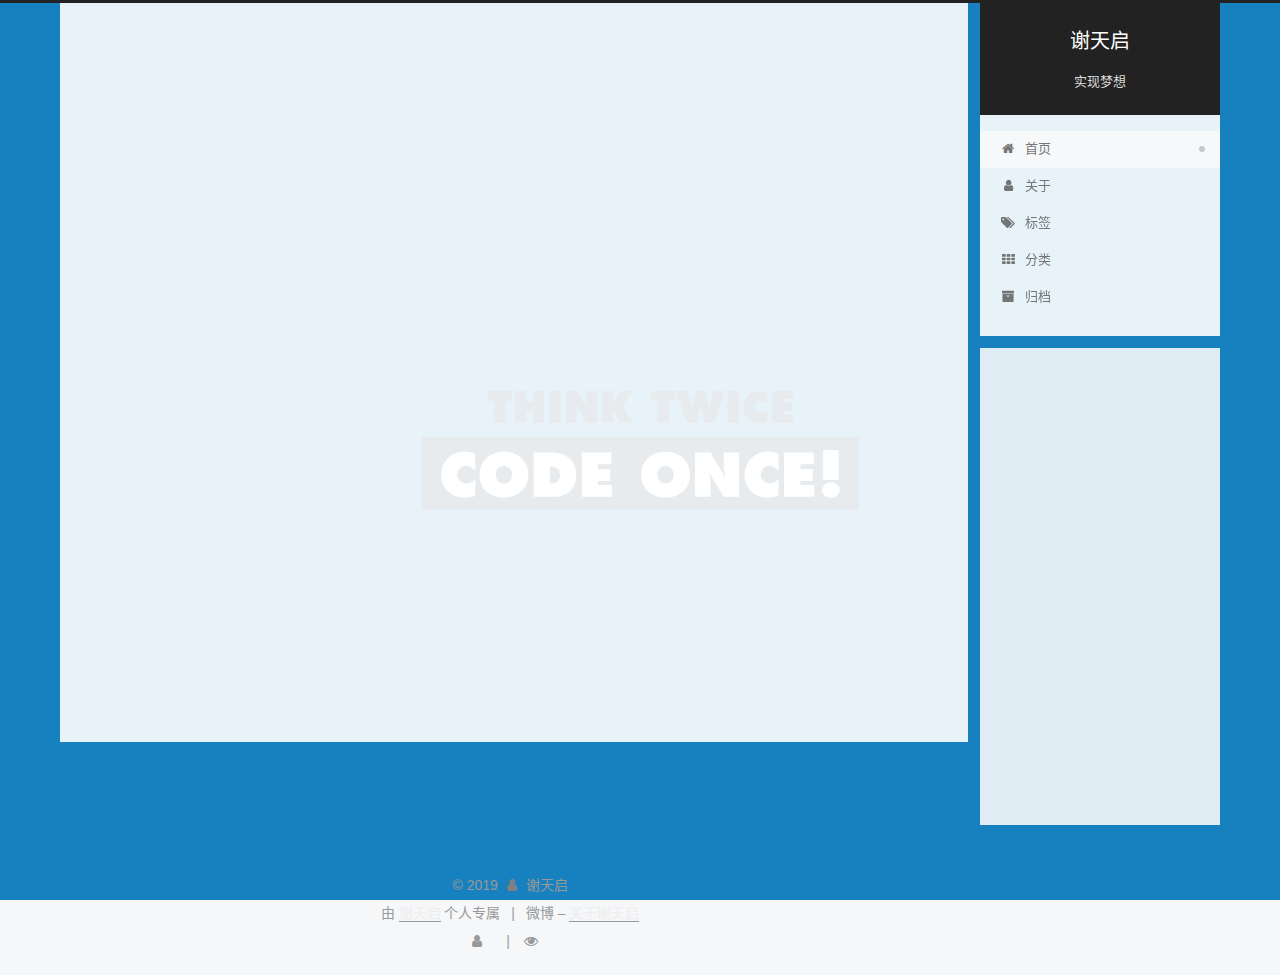
<file: index.html>
<!DOCTYPE html>












  


<html class="theme-next pisces use-motion" lang="zh-CN">
<head><meta name="generator" content="Hexo 3.8.0">
  <meta charset="UTF-8">
<meta http-equiv="X-UA-Compatible" content="IE=edge">
<meta name="viewport" content="width=device-width, initial-scale=1, maximum-scale=2">
<meta name="theme-color" content="#222">


























<link rel="stylesheet" href="/lib/font-awesome/css/font-awesome.min.css?v=4.6.2">

<link rel="stylesheet" href="/css/main.css?v=6.6.0">


  <link rel="apple-touch-icon" sizes="180x180" href="/images/apple-touch-icon-next.png?v=6.6.0">


  <link rel="icon" type="image/png" sizes="32x32" href="/images/favicon-32x32-next.png?v=6.6.0">


  <link rel="icon" type="image/png" sizes="16x16" href="/images/favicon-16x16-next.png?v=6.6.0">


  <link rel="mask-icon" href="/images/logo.svg?v=6.6.0" color="#222">







<script id="hexo.configurations">
  var NexT = window.NexT || {};
  var CONFIG = {
    root: '/',
    scheme: 'Pisces',
    version: '6.6.0',
    sidebar: {"position":"right","display":"post","offset":12,"b2t":false,"scrollpercent":false,"onmobile":false},
    fancybox: false,
    fastclick: false,
    lazyload: false,
    tabs: true,
    motion: {"enable":true,"async":false,"transition":{"post_block":"fadeIn","post_header":"slideDownIn","post_body":"slideDownIn","coll_header":"slideLeftIn","sidebar":"slideUpIn"}},
    algolia: {
      applicationID: '',
      apiKey: '',
      indexName: '',
      hits: {"per_page":10},
      labels: {"input_placeholder":"Search for Posts","hits_empty":"We didn't find any results for the search: ${query}","hits_stats":"${hits} results found in ${time} ms"}
    }
  };
</script>


  




  <meta name="description" content="如果一个程序不能满足所要的需求，它就会处于混乱无序的状态中,唯一的出路就是重写这个程序。">
<meta property="og:type" content="website">
<meta property="og:title" content="谢天启">
<meta property="og:url" content="http://yoursite.com/index.html">
<meta property="og:site_name" content="谢天启">
<meta property="og:description" content="如果一个程序不能满足所要的需求，它就会处于混乱无序的状态中,唯一的出路就是重写这个程序。">
<meta property="og:locale" content="zh-CN">
<meta name="twitter:card" content="summary">
<meta name="twitter:title" content="谢天启">
<meta name="twitter:description" content="如果一个程序不能满足所要的需求，它就会处于混乱无序的状态中,唯一的出路就是重写这个程序。">



  <link rel="alternate" href="/atom.xml" title="谢天启" type="application/atom+xml">




  <link rel="canonical" href="http://yoursite.com/">



<script id="page.configurations">
  CONFIG.page = {
    sidebar: "",
  };
</script>

  <title>谢天启</title>
  












  <noscript>
  <style>
  .use-motion .motion-element,
  .use-motion .brand,
  .use-motion .menu-item,
  .sidebar-inner,
  .use-motion .post-block,
  .use-motion .pagination,
  .use-motion .comments,
  .use-motion .post-header,
  .use-motion .post-body,
  .use-motion .collection-title { opacity: initial; }

  .use-motion .logo,
  .use-motion .site-title,
  .use-motion .site-subtitle {
    opacity: initial;
    top: initial;
  }

  .use-motion .logo-line-before i { left: initial; }
  .use-motion .logo-line-after i { right: initial; }
  </style>
</noscript>

</head>

<body itemscope="" itemtype="http://schema.org/WebPage" lang="zh-CN">

  
  
    
  

  <div class="container sidebar-position-right 
  page-home">
    <div class="headband"></div>

    <header id="header" class="header" itemscope="" itemtype="http://schema.org/WPHeader">
      <div class="header-inner"><div class="site-brand-wrapper">
  <div class="site-meta">
    

    <div class="custom-logo-site-title">
      <a href="/" class="brand" rel="start">
        <span class="logo-line-before"><i></i></span>
        <span class="site-title">谢天启</span>
        <span class="logo-line-after"><i></i></span>
      </a>
    </div>
    
      
        <p class="site-subtitle">实现梦想</p>
      
    
    
  </div>

  <div class="site-nav-toggle">
    <button aria-label="切换导航栏">
      <span class="btn-bar"></span>
      <span class="btn-bar"></span>
      <span class="btn-bar"></span>
    </button>
  </div>
</div>



<nav class="site-nav">
  
    <ul id="menu" class="menu">
      
        
        
        
          
          <li class="menu-item menu-item-home menu-item-active">

    
    
    
      
    

    

    <a href="/" rel="section"><i class="menu-item-icon fa fa-fw fa-home"></i> <br>首页</a>

  </li>
        
        
        
          
          <li class="menu-item menu-item-about">

    
    
    
      
    

    

    <a href="/about/" rel="section"><i class="menu-item-icon fa fa-fw fa-user"></i> <br>关于</a>

  </li>
        
        
        
          
          <li class="menu-item menu-item-tags">

    
    
    
      
    

    

    <a href="/tags/" rel="section"><i class="menu-item-icon fa fa-fw fa-tags"></i> <br>标签</a>

  </li>
        
        
        
          
          <li class="menu-item menu-item-categories">

    
    
    
      
    

    

    <a href="/categories/" rel="section"><i class="menu-item-icon fa fa-fw fa-th"></i> <br>分类</a>

  </li>
        
        
        
          
          <li class="menu-item menu-item-archives">

    
    
    
      
    

    

    <a href="/archives/" rel="section"><i class="menu-item-icon fa fa-fw fa-archive"></i> <br>归档</a>

  </li>

      
      
    </ul>
  

  

  
</nav>



  



</div>
    </header>

    


    <main id="main" class="main">
      <div class="main-inner">
        <div class="content-wrap">
          
            

          
          <div id="content" class="content">
            
  <section id="posts" class="posts-expand">
    
      

  

  
  
  

  

  <article class="post post-type-normal" itemscope="" itemtype="http://schema.org/Article">
  
  
  
  <div class="post-block">
    <link itemprop="mainEntityOfPage" href="http://yoursite.com/2019/01/01/第一篇hexo文章/">

    <span hidden itemprop="author" itemscope="" itemtype="http://schema.org/Person">
      <meta itemprop="name" content="谢天启">
      <meta itemprop="description" content="如果一个程序不能满足所要的需求，<br>它就会处于混乱无序的状态中,<br>唯一的出路就是重写这个程序。">
      <meta itemprop="image" content="/images/avatar.jpg">
    </span>

    <span hidden itemprop="publisher" itemscope="" itemtype="http://schema.org/Organization">
      <meta itemprop="name" content="谢天启">
    </span>

    
      <header class="post-header">

        
        
          <h1 class="post-title" itemprop="name headline">
                
                
                <a href="/2019/01/01/第一篇hexo文章/" class="post-title-link" itemprop="url">第一篇文章</a>
              
            
          </h1>
        

        <div class="post-meta">
          <span class="post-time">

            
            
            

            
              <span class="post-meta-item-icon">
                <i class="fa fa-calendar-o"></i>
              </span>
              
                <span class="post-meta-item-text">发表于</span>
              

              
                
              

              <time title="创建时间：2019-01-01 00:00:00 / 修改时间：17:31:11" itemprop="dateCreated datePublished" datetime="2019-01-01T00:00:00+08:00">2019-01-01</time>
            

            
              

              
            
          </span>

          

          
            
          

          
          

          

          

          

        </div>
      </header>
    

    
    
    
    <div class="post-body" itemprop="articleBody">

      
      

      
        
          
            <center>这是我的第一篇hexo文章。<br><br>本人小白得到大佬指导与认可，谢谢！<br><br>如果道是完美的，那么操作系统就是完美的；<br><br>如果操作系统是完美的，那么编译器就是完美的；<br><br>如果编译嚣是完美的，那么应用程序就是完美的；<br><br>所以用户心满意足，整个世界因此和谐。</center>

<p><hr></p>
<center>本人小白一个，望各位大佬给予支持和指导，谢谢！</center>


          
        
      
    </div>

    

    
    
    

    

    
      
    
    

    

    <footer class="post-footer">
      

      

      

      
      
        <div class="post-eof"></div>
      
    </footer>
  </div>
  
  
  
  </article>


    
  </section>

  


          </div>
          

        </div>
        
          
  
  <div class="sidebar-toggle">
    <div class="sidebar-toggle-line-wrap">
      <span class="sidebar-toggle-line sidebar-toggle-line-first"></span>
      <span class="sidebar-toggle-line sidebar-toggle-line-middle"></span>
      <span class="sidebar-toggle-line sidebar-toggle-line-last"></span>
    </div>
  </div>

  <aside id="sidebar" class="sidebar">
    
    <div class="sidebar-inner">

      

      

      <div class="site-overview-wrap sidebar-panel sidebar-panel-active">
        <div class="site-overview">
          <div class="site-author motion-element" itemprop="author" itemscope="" itemtype="http://schema.org/Person">
            
              <img class="site-author-image" itemprop="image" src="/images/avatar.jpg" alt="谢天启">
            
              <p class="site-author-name" itemprop="name">谢天启</p>
              <p class="site-description motion-element" itemprop="description">如果一个程序不能满足所要的需求，<br>它就会处于混乱无序的状态中,<br>唯一的出路就是重写这个程序。</p>
          </div>

          
            <nav class="site-state motion-element">
              
                <div class="site-state-item site-state-posts">
                
                  <a href="/archives/">
                
                    <span class="site-state-item-count">1</span>
                    <span class="site-state-item-name">日志</span>
                  </a>
                </div>
              

              

              
            </nav>
          

          
            <div class="feed-link motion-element">
              <a href="/atom.xml" rel="alternate">
                <i class="fa fa-rss"></i>
                RSS
              </a>
            </div>
          

          
            <div class="links-of-author motion-element">
              
                <span class="links-of-author-item">
                  
                  
                    
                  
                  
                    
                  
                  <a href="https://github.com/UserXtq" title="GitHub &rarr; https://github.com/UserXtq" rel="noopener" target="_blank"><i class="fa fa-fw fa-github"></i>GitHub</a>
                </span>
              
                <span class="links-of-author-item">
                  
                  
                    
                  
                  
                    
                  
                  <a href="mailto:17674761947@163.com" title="E-Mail &rarr; mailto:17674761947@163.com" rel="noopener" target="_blank"><i class="fa fa-fw fa-envelope"></i>E-Mail</a>
                </span>
              
                <span class="links-of-author-item">
                  
                  
                    
                  
                  
                    
                  
                  <a href="http://weibo.com/ByXTQ" title="Weibo &rarr; http://weibo.com/ByXTQ" rel="noopener" target="_blank"><i class="fa fa-fw fa-weibo"></i>Weibo</a>
                </span>
              
            </div>
          

          

          
          

          
            
          
          

        </div>
      </div>

      

      

    </div>
  </aside>


        
      </div>
    </main>

    <footer id="footer" class="footer">
      <div class="footer-inner">
        <div class="copyright">&copy; <span itemprop="copyrightYear">2019</span>
  <span class="with-love" id="animate">
    <i class="fa fa-user"></i>
  </span>
  <span class="author" itemprop="copyrightHolder">谢天启</span>

  

  
</div>


  <div class="powered-by">由 <a href="https://userxtq.github.io" class="theme-link" rel="noopener" target="_blank">谢天启</a> 个人专属</div>



  <span class="post-meta-divider">|</span>



  <div class="theme-info">微博 – <a href="http://weibo.com/ByXTQ" class="theme-link" rel="noopener" target="_blank">关于谢天启</a></div>




        
<div class="busuanzi-count">
  <script async src="https://busuanzi.ibruce.info/busuanzi/2.3/busuanzi.pure.mini.js"></script>

  
    <span class="site-uv" title="总访客量">
      <i class="fa fa-user"></i>
      <span class="busuanzi-value" id="busuanzi_value_site_uv"></span>
    </span>
  

  
    <span class="site-pv" title="总访问量">
      <i class="fa fa-eye"></i>
      <span class="busuanzi-value" id="busuanzi_value_site_pv"></span>
    </span>
  
</div>









        
      </div>
    </footer>

    
      <div class="back-to-top">
        <i class="fa fa-arrow-up"></i>
        
      </div>
    

    

    

    
  </div>

  

<script>
  if (Object.prototype.toString.call(window.Promise) !== '[object Function]') {
    window.Promise = null;
  }
</script>


























  
  <script src="/lib/jquery/index.js?v=2.1.3"></script>

  
  <script src="/lib/velocity/velocity.min.js?v=1.2.1"></script>

  
  <script src="/lib/velocity/velocity.ui.min.js?v=1.2.1"></script>


  


  <script src="/js/src/utils.js?v=6.6.0"></script>

  <script src="/js/src/motion.js?v=6.6.0"></script>



  
  


  <script src="/js/src/affix.js?v=6.6.0"></script>

  <script src="/js/src/schemes/pisces.js?v=6.6.0"></script>



  

  


  <script src="/js/src/bootstrap.js?v=6.6.0"></script>



  



  











  





  

  

  

  

  

  

  

  

  

  

  

  

  

</body>
</html>
<!-- ҳ����С���� -->
<script type="text/javascript" src="/js/src/clicklove.js"></script>
</file>
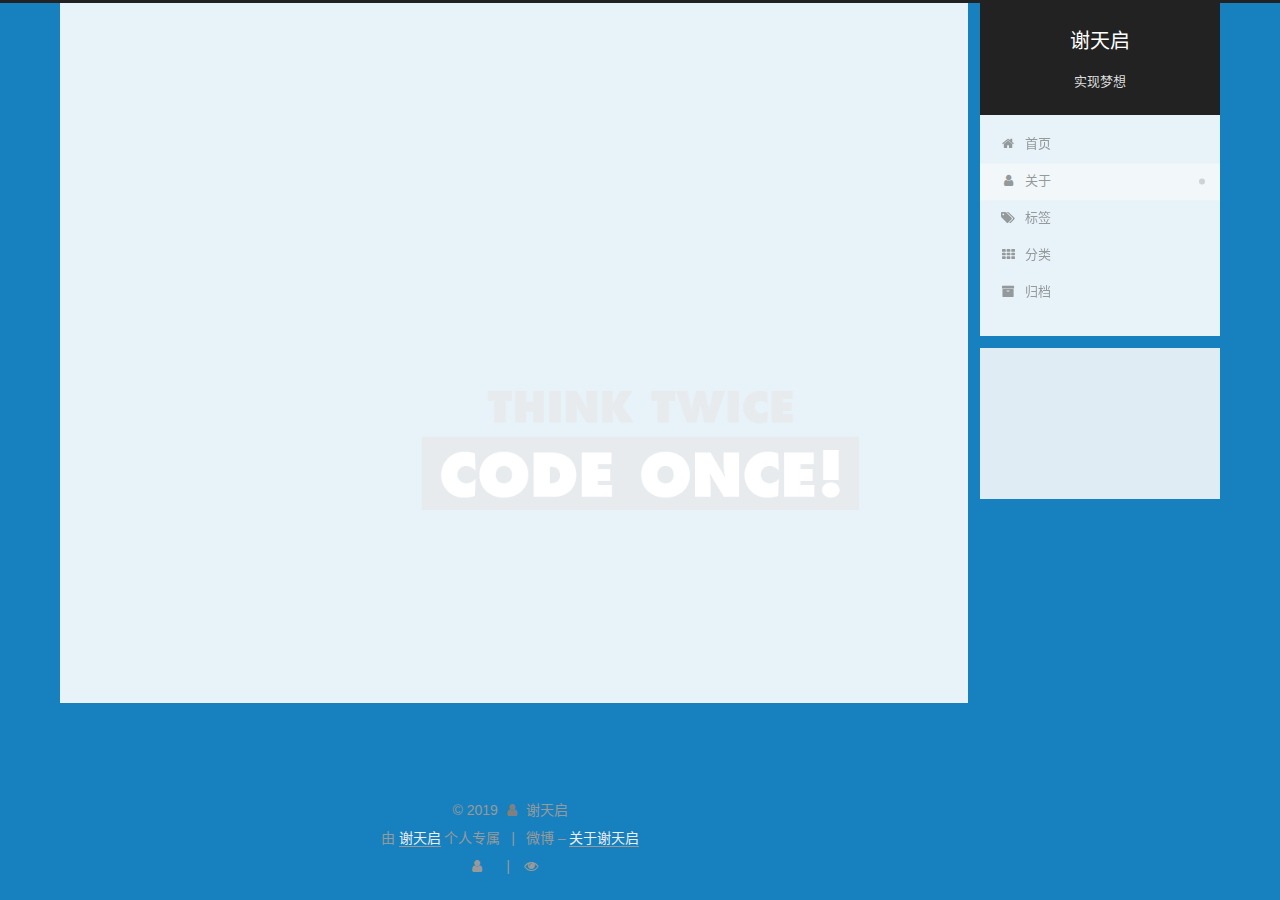
<file: about/index.html>
<!DOCTYPE html>












  


<html class="theme-next pisces use-motion" lang="zh-CN">
<head><meta name="generator" content="Hexo 3.8.0">
  <meta charset="UTF-8">
<meta http-equiv="X-UA-Compatible" content="IE=edge">
<meta name="viewport" content="width=device-width, initial-scale=1, maximum-scale=2">
<meta name="theme-color" content="#222">


























<link rel="stylesheet" href="/lib/font-awesome/css/font-awesome.min.css?v=4.6.2">

<link rel="stylesheet" href="/css/main.css?v=6.6.0">


  <link rel="apple-touch-icon" sizes="180x180" href="/images/apple-touch-icon-next.png?v=6.6.0">


  <link rel="icon" type="image/png" sizes="32x32" href="/images/favicon-32x32-next.png?v=6.6.0">


  <link rel="icon" type="image/png" sizes="16x16" href="/images/favicon-16x16-next.png?v=6.6.0">


  <link rel="mask-icon" href="/images/logo.svg?v=6.6.0" color="#222">







<script id="hexo.configurations">
  var NexT = window.NexT || {};
  var CONFIG = {
    root: '/',
    scheme: 'Pisces',
    version: '6.6.0',
    sidebar: {"position":"right","display":"post","offset":12,"b2t":false,"scrollpercent":false,"onmobile":false},
    fancybox: false,
    fastclick: false,
    lazyload: false,
    tabs: true,
    motion: {"enable":true,"async":false,"transition":{"post_block":"fadeIn","post_header":"slideDownIn","post_body":"slideDownIn","coll_header":"slideLeftIn","sidebar":"slideUpIn"}},
    algolia: {
      applicationID: '',
      apiKey: '',
      indexName: '',
      hits: {"per_page":10},
      labels: {"input_placeholder":"Search for Posts","hits_empty":"We didn't find any results for the search: ${query}","hits_stats":"${hits} results found in ${time} ms"}
    }
  };
</script>


  




  <meta name="description" content="谢天启性别: 男公司: 上海稳然教育科技有限公司职位: 后端开发工程师  QQ: 2674900585微信: 17674761947 程序是我的生命，但我相信爱她甚过爱我的生命">
<meta property="og:type" content="website">
<meta property="og:title" content="关于谢天启">
<meta property="og:url" content="http://yoursite.com/about/index.html">
<meta property="og:site_name" content="谢天启">
<meta property="og:description" content="谢天启性别: 男公司: 上海稳然教育科技有限公司职位: 后端开发工程师  QQ: 2674900585微信: 17674761947 程序是我的生命，但我相信爱她甚过爱我的生命">
<meta property="og:locale" content="zh-CN">
<meta property="og:updated_time" content="2019-02-06T11:53:53.087Z">
<meta name="twitter:card" content="summary">
<meta name="twitter:title" content="关于谢天启">
<meta name="twitter:description" content="谢天启性别: 男公司: 上海稳然教育科技有限公司职位: 后端开发工程师  QQ: 2674900585微信: 17674761947 程序是我的生命，但我相信爱她甚过爱我的生命">


  


  <link rel="alternate" href="/atom.xml" title="谢天启" type="application/atom+xml">




  <link rel="canonical" href="http://yoursite.com/about/">



<script id="page.configurations">
  CONFIG.page = {
    sidebar: "",
  };
</script>

  <title>关于谢天启 | 谢天启</title>
  












  <noscript>
  <style>
  .use-motion .motion-element,
  .use-motion .brand,
  .use-motion .menu-item,
  .sidebar-inner,
  .use-motion .post-block,
  .use-motion .pagination,
  .use-motion .comments,
  .use-motion .post-header,
  .use-motion .post-body,
  .use-motion .collection-title { opacity: initial; }

  .use-motion .logo,
  .use-motion .site-title,
  .use-motion .site-subtitle {
    opacity: initial;
    top: initial;
  }

  .use-motion .logo-line-before i { left: initial; }
  .use-motion .logo-line-after i { right: initial; }
  </style>
</noscript>

</head>

<body itemscope="" itemtype="http://schema.org/WebPage" lang="zh-CN">

  
  
    
  

  <div class="container sidebar-position-right page-post-detail">
    <div class="headband"></div>

    <header id="header" class="header" itemscope="" itemtype="http://schema.org/WPHeader">
      <div class="header-inner"><div class="site-brand-wrapper">
  <div class="site-meta">
    

    <div class="custom-logo-site-title">
      <a href="/" class="brand" rel="start">
        <span class="logo-line-before"><i></i></span>
        <span class="site-title">谢天启</span>
        <span class="logo-line-after"><i></i></span>
      </a>
    </div>
    
      
        <p class="site-subtitle">实现梦想</p>
      
    
    
  </div>

  <div class="site-nav-toggle">
    <button aria-label="切换导航栏">
      <span class="btn-bar"></span>
      <span class="btn-bar"></span>
      <span class="btn-bar"></span>
    </button>
  </div>
</div>



<nav class="site-nav">
  
    <ul id="menu" class="menu">
      
        
        
        
          
          <li class="menu-item menu-item-home">

    
    
    
      
    

    

    <a href="/" rel="section"><i class="menu-item-icon fa fa-fw fa-home"></i> <br>首页</a>

  </li>
        
        
        
          
          <li class="menu-item menu-item-about menu-item-active">

    
    
    
      
    

    

    <a href="/about/" rel="section"><i class="menu-item-icon fa fa-fw fa-user"></i> <br>关于</a>

  </li>
        
        
        
          
          <li class="menu-item menu-item-tags">

    
    
    
      
    

    

    <a href="/tags/" rel="section"><i class="menu-item-icon fa fa-fw fa-tags"></i> <br>标签</a>

  </li>
        
        
        
          
          <li class="menu-item menu-item-categories">

    
    
    
      
    

    

    <a href="/categories/" rel="section"><i class="menu-item-icon fa fa-fw fa-th"></i> <br>分类</a>

  </li>
        
        
        
          
          <li class="menu-item menu-item-archives">

    
    
    
      
    

    

    <a href="/archives/" rel="section"><i class="menu-item-icon fa fa-fw fa-archive"></i> <br>归档</a>

  </li>

      
      
    </ul>
  

  

  
</nav>



  



</div>
    </header>

    


    <main id="main" class="main">
      <div class="main-inner">
        <div class="content-wrap">
          
            

    
    
      
      
    
      
      
    
      
      
    
      
      
    
      
      
    
    

  


          
          <div id="content" class="content">
            

  <div id="posts" class="posts-expand">
    
    
    
    <div class="post-block page">
      <header class="post-header">

<h1 class="post-title" itemprop="name headline">关于谢天启

</h1>

<div class="post-meta">
  
  



</div>

</header>

      
      
      
      <div class="post-body">
        
        
          <h3 id="谢天启"><a href="#谢天启" class="headerlink" title="谢天启"></a><strong>谢天启</strong></h3><p>性别: 男<br>公司: 上海稳然教育科技有限公司<br>职位: 后端开发工程师<br>  QQ: 2674900585<br>微信: 17674761947</p>
<h1 id="程序是我的生命，但我相信爱她甚过爱我的生命"><a href="#程序是我的生命，但我相信爱她甚过爱我的生命" class="headerlink" title="程序是我的生命，但我相信爱她甚过爱我的生命"></a><center><strong>程序是我的生命，但我相信爱她甚过爱我的生命</strong></center></h1>
        
      </div>
      
      
      
    </div>
    



    
    
    
  </div>


          </div>
          

  
    <div class="comments" id="comments">
      <div id="lv-container" data-id="city" data-uid="MTAyMC80MjQ0MS8xODk4OA=="></div>
    </div>

  



        </div>
        
          
  
  <div class="sidebar-toggle">
    <div class="sidebar-toggle-line-wrap">
      <span class="sidebar-toggle-line sidebar-toggle-line-first"></span>
      <span class="sidebar-toggle-line sidebar-toggle-line-middle"></span>
      <span class="sidebar-toggle-line sidebar-toggle-line-last"></span>
    </div>
  </div>

  <aside id="sidebar" class="sidebar">
    
    <div class="sidebar-inner">

      

      
        <ul class="sidebar-nav motion-element">
          <li class="sidebar-nav-toc sidebar-nav-active" data-target="post-toc-wrap">
            文章目录
          </li>
          <li class="sidebar-nav-overview" data-target="site-overview-wrap">
            站点概览
          </li>
        </ul>
      

      <div class="site-overview-wrap sidebar-panel">
        <div class="site-overview">
          <div class="site-author motion-element" itemprop="author" itemscope="" itemtype="http://schema.org/Person">
            
              <img class="site-author-image" itemprop="image" src="/images/avatar.jpg" alt="谢天启">
            
              <p class="site-author-name" itemprop="name">谢天启</p>
              <p class="site-description motion-element" itemprop="description">如果一个程序不能满足所要的需求，<br>它就会处于混乱无序的状态中,<br>唯一的出路就是重写这个程序。</p>
          </div>

          
            <nav class="site-state motion-element">
              
                <div class="site-state-item site-state-posts">
                
                  <a href="/archives/">
                
                    <span class="site-state-item-count">2</span>
                    <span class="site-state-item-name">日志</span>
                  </a>
                </div>
              

              
                
                
                <div class="site-state-item site-state-categories">
                  <a href="/categories/index.html">
                    
                    
                      
                    
                    <span class="site-state-item-count">1</span>
                    <span class="site-state-item-name">分类</span>
                  </a>
                </div>
              

              
                
                
                <div class="site-state-item site-state-tags">
                  <a href="/tags/index.html">
                    
                    
                      
                    
                    <span class="site-state-item-count">1</span>
                    <span class="site-state-item-name">标签</span>
                  </a>
                </div>
              
            </nav>
          

          
            <div class="feed-link motion-element">
              <a href="/atom.xml" rel="alternate">
                <i class="fa fa-rss"></i>
                RSS
              </a>
            </div>
          

          
            <div class="links-of-author motion-element">
              
                <span class="links-of-author-item">
                  
                  
                    
                  
                  
                    
                  
                  <a href="https://github.com/UserXtq" title="GitHub &rarr; https://github.com/UserXtq" rel="noopener" target="_blank"><i class="fa fa-fw fa-github"></i>GitHub</a>
                </span>
              
                <span class="links-of-author-item">
                  
                  
                    
                  
                  
                    
                  
                  <a href="mailto:17674761947@163.com" title="E-Mail &rarr; mailto:17674761947@163.com" rel="noopener" target="_blank"><i class="fa fa-fw fa-envelope"></i>E-Mail</a>
                </span>
              
                <span class="links-of-author-item">
                  
                  
                    
                  
                  
                    
                  
                  <a href="http://weibo.com/ByXTQ" title="Weibo &rarr; http://weibo.com/ByXTQ" rel="noopener" target="_blank"><i class="fa fa-fw fa-weibo"></i>Weibo</a>
                </span>
              
            </div>
          

          

          
          

          
            
          
          

        </div>
      </div>

      
      <!--noindex-->
        <div class="post-toc-wrap motion-element sidebar-panel sidebar-panel-active">
          <div class="post-toc">

            
            
            
            

            
              <div class="post-toc-content"><ol class="nav"><li class="nav-item nav-level-3"><a class="nav-link" href="#谢天启"><span class="nav-number">1.</span> <span class="nav-text">谢天启</span></a></li></ol><li class="nav-item nav-level-1"><a class="nav-link" href="#程序是我的生命，但我相信爱她甚过爱我的生命"><span class="nav-number"></span> <span class="nav-text">程序是我的生命，但我相信爱她甚过爱我的生命</span></a></li></div>
            

          </div>
        </div>
      <!--/noindex-->
      

      

    </div>
  </aside>


        
      </div>
    </main>

    <footer id="footer" class="footer">
      <div class="footer-inner">
        <div class="copyright">&copy; <span itemprop="copyrightYear">2019</span>
  <span class="with-love" id="animate">
    <i class="fa fa-user"></i>
  </span>
  <span class="author" itemprop="copyrightHolder">谢天启</span>

  

  
</div>


  <div class="powered-by">由 <a href="https://userxtq.github.io" class="theme-link" rel="noopener" target="_blank">谢天启</a> 个人专属</div>



  <span class="post-meta-divider">|</span>



  <div class="theme-info">微博 – <a href="http://weibo.com/ByXTQ" class="theme-link" rel="noopener" target="_blank">关于谢天启</a></div>




        
<div class="busuanzi-count">
  <script async src="https://busuanzi.ibruce.info/busuanzi/2.3/busuanzi.pure.mini.js"></script>

  
    <span class="site-uv" title="总访客量">
      <i class="fa fa-user"></i>
      <span class="busuanzi-value" id="busuanzi_value_site_uv"></span>
    </span>
  

  
    <span class="site-pv" title="总访问量">
      <i class="fa fa-eye"></i>
      <span class="busuanzi-value" id="busuanzi_value_site_pv"></span>
    </span>
  
</div>









        
      </div>
    </footer>

    
      <div class="back-to-top">
        <i class="fa fa-arrow-up"></i>
        
      </div>
    

    

    

    
  </div>

  

<script>
  if (Object.prototype.toString.call(window.Promise) !== '[object Function]') {
    window.Promise = null;
  }
</script>


























  
  <script src="/lib/jquery/index.js?v=2.1.3"></script>

  
  <script src="/lib/velocity/velocity.min.js?v=1.2.1"></script>

  
  <script src="/lib/velocity/velocity.ui.min.js?v=1.2.1"></script>


  


  <script src="/js/src/utils.js?v=6.6.0"></script>

  <script src="/js/src/motion.js?v=6.6.0"></script>



  
  


  <script src="/js/src/affix.js?v=6.6.0"></script>

  <script src="/js/src/schemes/pisces.js?v=6.6.0"></script>



  
  <script src="/js/src/scrollspy.js?v=6.6.0"></script>
<script src="/js/src/post-details.js?v=6.6.0"></script>



  


  <script src="/js/src/bootstrap.js?v=6.6.0"></script>



  



  
    <script>
      window.livereOptions = {
        refer: 'about/index.html'
      };
      (function(d, s) {
        var j, e = d.getElementsByTagName(s)[0];
        if (typeof LivereTower === 'function') { return; }
        j = d.createElement(s);
        j.src = 'https://cdn-city.livere.com/js/embed.dist.js';
        j.async = true;
        e.parentNode.insertBefore(j, e);
      })(document, 'script');
    </script>
  











  





  

  

  

  

  

  

  

  

  

  

  

  

  

</body>
</html>
<!-- ҳ����С���� -->
<script type="text/javascript" src="/js/src/clicklove.js"></script>
</file>
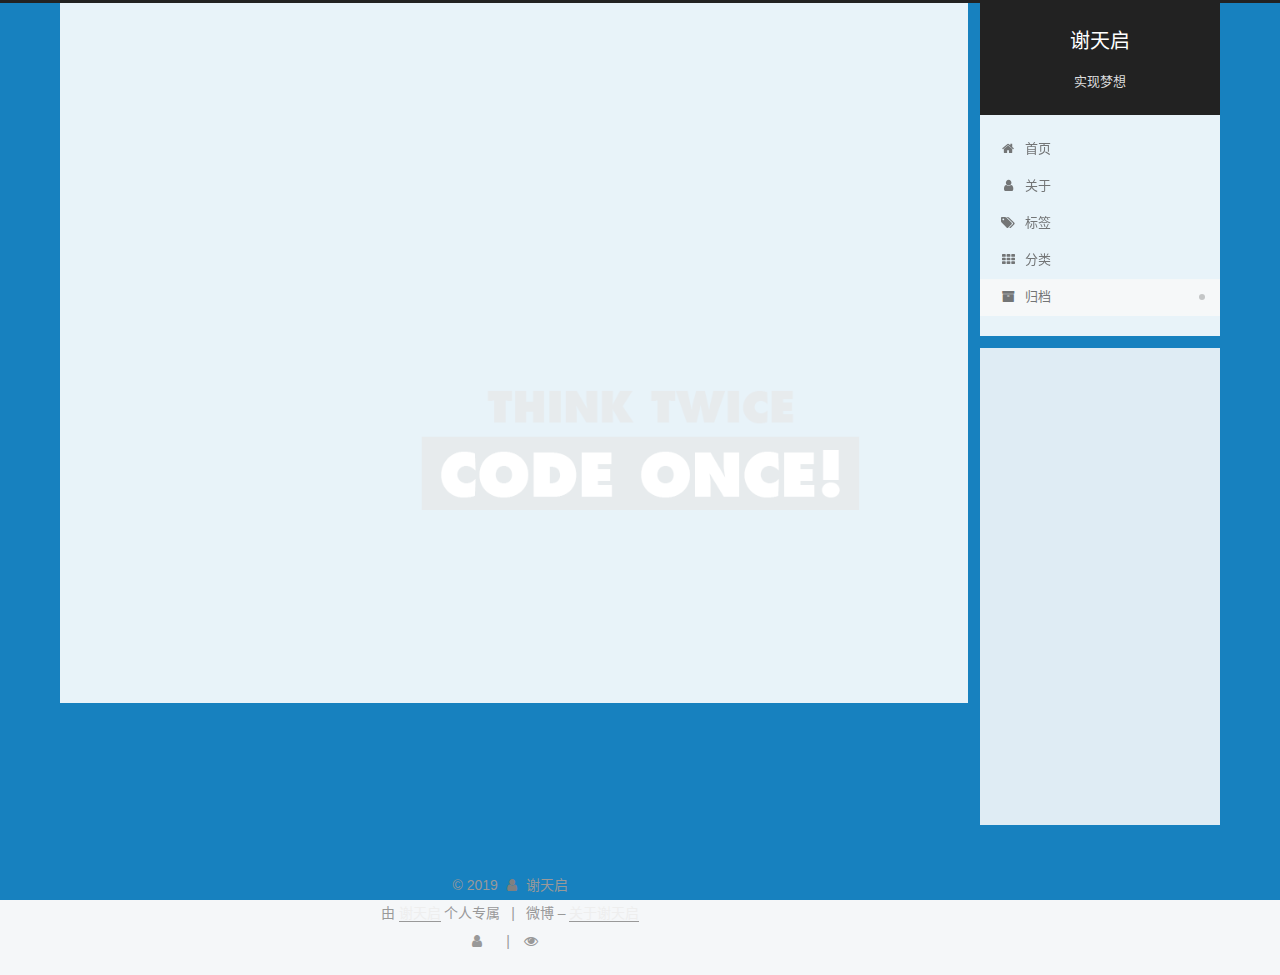
<file: archives/index.html>
<!DOCTYPE html>












  


<html class="theme-next pisces use-motion" lang="zh-CN">
<head><meta name="generator" content="Hexo 3.8.0">
  <meta charset="UTF-8">
<meta http-equiv="X-UA-Compatible" content="IE=edge">
<meta name="viewport" content="width=device-width, initial-scale=1, maximum-scale=2">
<meta name="theme-color" content="#222">


























<link rel="stylesheet" href="/lib/font-awesome/css/font-awesome.min.css?v=4.6.2">

<link rel="stylesheet" href="/css/main.css?v=6.6.0">


  <link rel="apple-touch-icon" sizes="180x180" href="/images/apple-touch-icon-next.png?v=6.6.0">


  <link rel="icon" type="image/png" sizes="32x32" href="/images/favicon-32x32-next.png?v=6.6.0">


  <link rel="icon" type="image/png" sizes="16x16" href="/images/favicon-16x16-next.png?v=6.6.0">


  <link rel="mask-icon" href="/images/logo.svg?v=6.6.0" color="#222">







<script id="hexo.configurations">
  var NexT = window.NexT || {};
  var CONFIG = {
    root: '/',
    scheme: 'Pisces',
    version: '6.6.0',
    sidebar: {"position":"right","display":"post","offset":12,"b2t":false,"scrollpercent":false,"onmobile":false},
    fancybox: false,
    fastclick: false,
    lazyload: false,
    tabs: true,
    motion: {"enable":true,"async":false,"transition":{"post_block":"fadeIn","post_header":"slideDownIn","post_body":"slideDownIn","coll_header":"slideLeftIn","sidebar":"slideUpIn"}},
    algolia: {
      applicationID: '',
      apiKey: '',
      indexName: '',
      hits: {"per_page":10},
      labels: {"input_placeholder":"Search for Posts","hits_empty":"We didn't find any results for the search: ${query}","hits_stats":"${hits} results found in ${time} ms"}
    }
  };
</script>


  




  <meta name="description" content="如果一个程序不能满足所要的需求，它就会处于混乱无序的状态中,唯一的出路就是重写这个程序。">
<meta property="og:type" content="website">
<meta property="og:title" content="谢天启">
<meta property="og:url" content="http://yoursite.com/archives/index.html">
<meta property="og:site_name" content="谢天启">
<meta property="og:description" content="如果一个程序不能满足所要的需求，它就会处于混乱无序的状态中,唯一的出路就是重写这个程序。">
<meta property="og:locale" content="zh-CN">
<meta name="twitter:card" content="summary">
<meta name="twitter:title" content="谢天启">
<meta name="twitter:description" content="如果一个程序不能满足所要的需求，它就会处于混乱无序的状态中,唯一的出路就是重写这个程序。">



  <link rel="alternate" href="/atom.xml" title="谢天启" type="application/atom+xml">




  <link rel="canonical" href="http://yoursite.com/archives/">



<script id="page.configurations">
  CONFIG.page = {
    sidebar: "",
  };
</script>

  <title>归档 | 谢天启</title>
  












  <noscript>
  <style>
  .use-motion .motion-element,
  .use-motion .brand,
  .use-motion .menu-item,
  .sidebar-inner,
  .use-motion .post-block,
  .use-motion .pagination,
  .use-motion .comments,
  .use-motion .post-header,
  .use-motion .post-body,
  .use-motion .collection-title { opacity: initial; }

  .use-motion .logo,
  .use-motion .site-title,
  .use-motion .site-subtitle {
    opacity: initial;
    top: initial;
  }

  .use-motion .logo-line-before i { left: initial; }
  .use-motion .logo-line-after i { right: initial; }
  </style>
</noscript>

</head>

<body itemscope="" itemtype="http://schema.org/WebPage" lang="zh-CN">

  
  
    
  

  <div class="container sidebar-position-right page-archive">
    <div class="headband"></div>

    <header id="header" class="header" itemscope="" itemtype="http://schema.org/WPHeader">
      <div class="header-inner"><div class="site-brand-wrapper">
  <div class="site-meta">
    

    <div class="custom-logo-site-title">
      <a href="/" class="brand" rel="start">
        <span class="logo-line-before"><i></i></span>
        <span class="site-title">谢天启</span>
        <span class="logo-line-after"><i></i></span>
      </a>
    </div>
    
      
        <p class="site-subtitle">实现梦想</p>
      
    
    
  </div>

  <div class="site-nav-toggle">
    <button aria-label="切换导航栏">
      <span class="btn-bar"></span>
      <span class="btn-bar"></span>
      <span class="btn-bar"></span>
    </button>
  </div>
</div>



<nav class="site-nav">
  
    <ul id="menu" class="menu">
      
        
        
        
          
          <li class="menu-item menu-item-home">

    
    
    
      
    

    

    <a href="/" rel="section"><i class="menu-item-icon fa fa-fw fa-home"></i> <br>首页</a>

  </li>
        
        
        
          
          <li class="menu-item menu-item-about">

    
    
    
      
    

    

    <a href="/about/" rel="section"><i class="menu-item-icon fa fa-fw fa-user"></i> <br>关于</a>

  </li>
        
        
        
          
          <li class="menu-item menu-item-tags">

    
    
    
      
    

    

    <a href="/tags/" rel="section"><i class="menu-item-icon fa fa-fw fa-tags"></i> <br>标签</a>

  </li>
        
        
        
          
          <li class="menu-item menu-item-categories">

    
    
    
      
    

    

    <a href="/categories/" rel="section"><i class="menu-item-icon fa fa-fw fa-th"></i> <br>分类</a>

  </li>
        
        
        
          
          <li class="menu-item menu-item-archives menu-item-active">

    
    
    
      
    

    

    <a href="/archives/" rel="section"><i class="menu-item-icon fa fa-fw fa-archive"></i> <br>归档</a>

  </li>

      
      
    </ul>
  

  

  
</nav>



  



</div>
    </header>

    


    <main id="main" class="main">
      <div class="main-inner">
        <div class="content-wrap">
          
            

    
    
      
      
    
      
      
    
      
      
    
      
      
    
      
      
    
    

  


          
          <div id="content" class="content">
            

  
  
  
  <div class="post-block archive">
    <div id="posts" class="posts-collapse">
      <span class="archive-move-on"></span>

      
      <span class="archive-page-counter">
        
        
        
          
        
        嗯..! 目前共计 1 篇日志。 继续努力。
      </span>
      

      

        
        
        

        
          
          <div class="collection-title">
            <h1 class="archive-year" id="archive-year-2019">2019</h1>
          </div>
        
        

        

  <article class="post post-type-normal" itemscope="" itemtype="http://schema.org/Article">
    <header class="post-header">

      <h2 class="post-title">
        
          <a class="post-title-link" href="/2019/01/01/第一篇hexo文章/" itemprop="url">
            
              <span itemprop="name">第一篇文章</span>
            
          </a>
        
      </h2>

      <div class="post-meta">
        <time class="post-time" itemprop="dateCreated" datetime="2019-01-01T00:00:00+08:00" content="2019-01-01">
          01-01
        </time>
      </div>

    </header>
  </article>



      

    </div>
  </div>
  
  
  

  



          </div>
          

        </div>
        
          
  
  <div class="sidebar-toggle">
    <div class="sidebar-toggle-line-wrap">
      <span class="sidebar-toggle-line sidebar-toggle-line-first"></span>
      <span class="sidebar-toggle-line sidebar-toggle-line-middle"></span>
      <span class="sidebar-toggle-line sidebar-toggle-line-last"></span>
    </div>
  </div>

  <aside id="sidebar" class="sidebar">
    
    <div class="sidebar-inner">

      

      

      <div class="site-overview-wrap sidebar-panel sidebar-panel-active">
        <div class="site-overview">
          <div class="site-author motion-element" itemprop="author" itemscope="" itemtype="http://schema.org/Person">
            
              <img class="site-author-image" itemprop="image" src="/images/avatar.jpg" alt="谢天启">
            
              <p class="site-author-name" itemprop="name">谢天启</p>
              <p class="site-description motion-element" itemprop="description">如果一个程序不能满足所要的需求，<br>它就会处于混乱无序的状态中,<br>唯一的出路就是重写这个程序。</p>
          </div>

          
            <nav class="site-state motion-element">
              
                <div class="site-state-item site-state-posts">
                
                  <a href="/archives/">
                
                    <span class="site-state-item-count">1</span>
                    <span class="site-state-item-name">日志</span>
                  </a>
                </div>
              

              

              
            </nav>
          

          
            <div class="feed-link motion-element">
              <a href="/atom.xml" rel="alternate">
                <i class="fa fa-rss"></i>
                RSS
              </a>
            </div>
          

          
            <div class="links-of-author motion-element">
              
                <span class="links-of-author-item">
                  
                  
                    
                  
                  
                    
                  
                  <a href="https://github.com/UserXtq" title="GitHub &rarr; https://github.com/UserXtq" rel="noopener" target="_blank"><i class="fa fa-fw fa-github"></i>GitHub</a>
                </span>
              
                <span class="links-of-author-item">
                  
                  
                    
                  
                  
                    
                  
                  <a href="mailto:17674761947@163.com" title="E-Mail &rarr; mailto:17674761947@163.com" rel="noopener" target="_blank"><i class="fa fa-fw fa-envelope"></i>E-Mail</a>
                </span>
              
                <span class="links-of-author-item">
                  
                  
                    
                  
                  
                    
                  
                  <a href="http://weibo.com/ByXTQ" title="Weibo &rarr; http://weibo.com/ByXTQ" rel="noopener" target="_blank"><i class="fa fa-fw fa-weibo"></i>Weibo</a>
                </span>
              
            </div>
          

          

          
          

          
            
          
          

        </div>
      </div>

      

      

    </div>
  </aside>


        
      </div>
    </main>

    <footer id="footer" class="footer">
      <div class="footer-inner">
        <div class="copyright">&copy; <span itemprop="copyrightYear">2019</span>
  <span class="with-love" id="animate">
    <i class="fa fa-user"></i>
  </span>
  <span class="author" itemprop="copyrightHolder">谢天启</span>

  

  
</div>


  <div class="powered-by">由 <a href="https://userxtq.github.io" class="theme-link" rel="noopener" target="_blank">谢天启</a> 个人专属</div>



  <span class="post-meta-divider">|</span>



  <div class="theme-info">微博 – <a href="http://weibo.com/ByXTQ" class="theme-link" rel="noopener" target="_blank">关于谢天启</a></div>




        
<div class="busuanzi-count">
  <script async src="https://busuanzi.ibruce.info/busuanzi/2.3/busuanzi.pure.mini.js"></script>

  
    <span class="site-uv" title="总访客量">
      <i class="fa fa-user"></i>
      <span class="busuanzi-value" id="busuanzi_value_site_uv"></span>
    </span>
  

  
    <span class="site-pv" title="总访问量">
      <i class="fa fa-eye"></i>
      <span class="busuanzi-value" id="busuanzi_value_site_pv"></span>
    </span>
  
</div>









        
      </div>
    </footer>

    
      <div class="back-to-top">
        <i class="fa fa-arrow-up"></i>
        
      </div>
    

    

    

    
  </div>

  

<script>
  if (Object.prototype.toString.call(window.Promise) !== '[object Function]') {
    window.Promise = null;
  }
</script>


























  
  <script src="/lib/jquery/index.js?v=2.1.3"></script>

  
  <script src="/lib/velocity/velocity.min.js?v=1.2.1"></script>

  
  <script src="/lib/velocity/velocity.ui.min.js?v=1.2.1"></script>


  


  <script src="/js/src/utils.js?v=6.6.0"></script>

  <script src="/js/src/motion.js?v=6.6.0"></script>



  
  


  <script src="/js/src/affix.js?v=6.6.0"></script>

  <script src="/js/src/schemes/pisces.js?v=6.6.0"></script>



  

  


  <script src="/js/src/bootstrap.js?v=6.6.0"></script>



  



  











  





  

  

  

  

  

  

  

  

  

  

  

  

  

</body>
</html>
<!-- ҳ����С���� -->
<script type="text/javascript" src="/js/src/clicklove.js"></script>
</file>
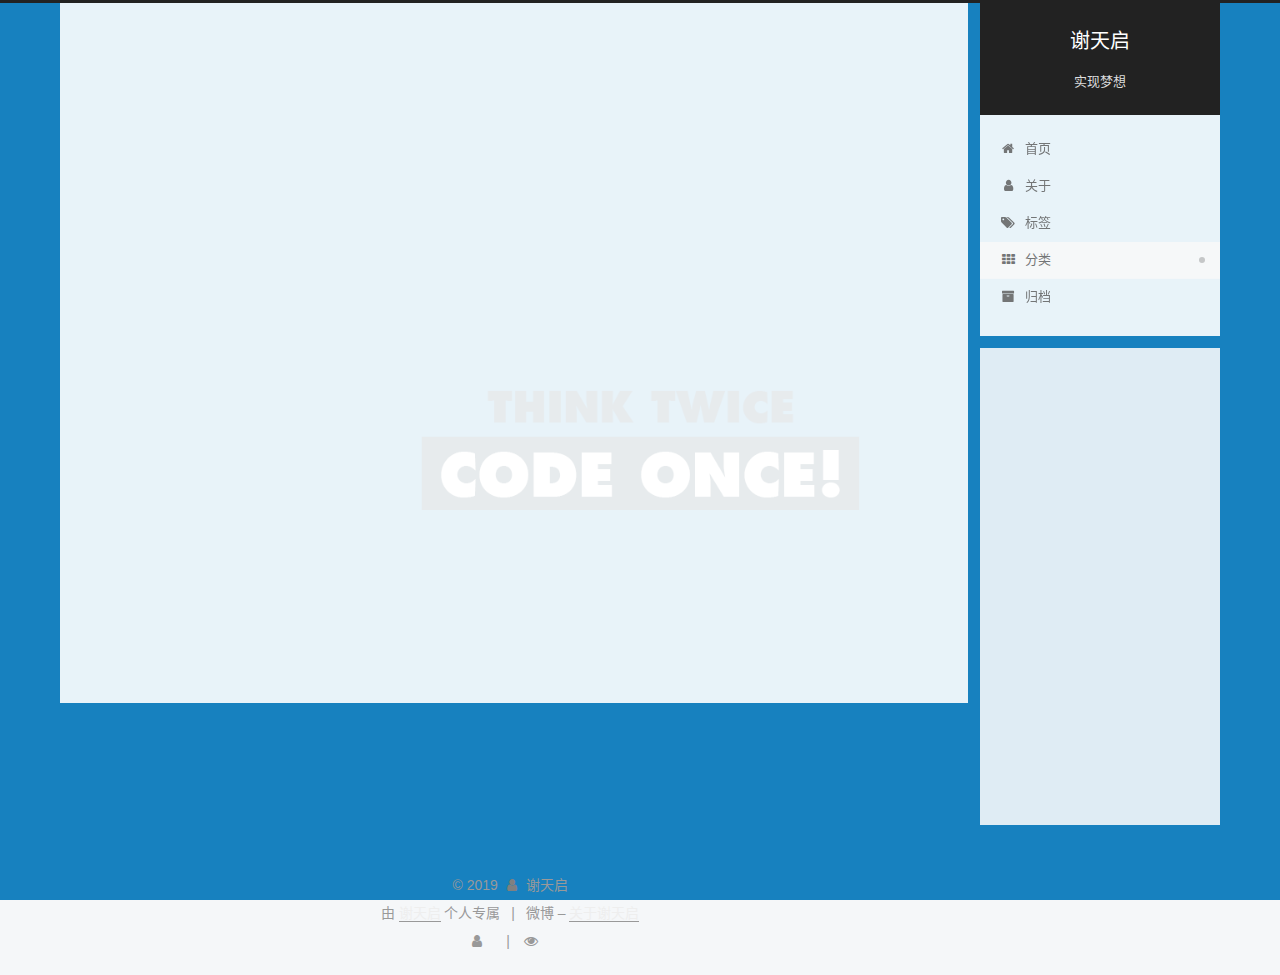
<file: categories/index.html>
<!DOCTYPE html>












  


<html class="theme-next pisces use-motion" lang="zh-CN">
<head><meta name="generator" content="Hexo 3.8.0">
  <meta charset="UTF-8">
<meta http-equiv="X-UA-Compatible" content="IE=edge">
<meta name="viewport" content="width=device-width, initial-scale=1, maximum-scale=2">
<meta name="theme-color" content="#222">


























<link rel="stylesheet" href="/lib/font-awesome/css/font-awesome.min.css?v=4.6.2">

<link rel="stylesheet" href="/css/main.css?v=6.6.0">


  <link rel="apple-touch-icon" sizes="180x180" href="/images/apple-touch-icon-next.png?v=6.6.0">


  <link rel="icon" type="image/png" sizes="32x32" href="/images/favicon-32x32-next.png?v=6.6.0">


  <link rel="icon" type="image/png" sizes="16x16" href="/images/favicon-16x16-next.png?v=6.6.0">


  <link rel="mask-icon" href="/images/logo.svg?v=6.6.0" color="#222">







<script id="hexo.configurations">
  var NexT = window.NexT || {};
  var CONFIG = {
    root: '/',
    scheme: 'Pisces',
    version: '6.6.0',
    sidebar: {"position":"right","display":"post","offset":12,"b2t":false,"scrollpercent":false,"onmobile":false},
    fancybox: false,
    fastclick: false,
    lazyload: false,
    tabs: true,
    motion: {"enable":true,"async":false,"transition":{"post_block":"fadeIn","post_header":"slideDownIn","post_body":"slideDownIn","coll_header":"slideLeftIn","sidebar":"slideUpIn"}},
    algolia: {
      applicationID: '',
      apiKey: '',
      indexName: '',
      hits: {"per_page":10},
      labels: {"input_placeholder":"Search for Posts","hits_empty":"We didn't find any results for the search: ${query}","hits_stats":"${hits} results found in ${time} ms"}
    }
  };
</script>


  




  <meta name="description" content="如果一个程序不能满足所要的需求，它就会处于混乱无序的状态中,唯一的出路就是重写这个程序。">
<meta property="og:type" content="website">
<meta property="og:title" content="分类">
<meta property="og:url" content="http://yoursite.com/categories/index.html">
<meta property="og:site_name" content="谢天启">
<meta property="og:description" content="如果一个程序不能满足所要的需求，它就会处于混乱无序的状态中,唯一的出路就是重写这个程序。">
<meta property="og:locale" content="zh-CN">
<meta property="og:updated_time" content="2019-01-01T06:55:24.601Z">
<meta name="twitter:card" content="summary">
<meta name="twitter:title" content="分类">
<meta name="twitter:description" content="如果一个程序不能满足所要的需求，它就会处于混乱无序的状态中,唯一的出路就是重写这个程序。">



  <link rel="alternate" href="/atom.xml" title="谢天启" type="application/atom+xml">




  <link rel="canonical" href="http://yoursite.com/categories/">



<script id="page.configurations">
  CONFIG.page = {
    sidebar: "",
  };
</script>

  <title>分类 | 谢天启</title>
  












  <noscript>
  <style>
  .use-motion .motion-element,
  .use-motion .brand,
  .use-motion .menu-item,
  .sidebar-inner,
  .use-motion .post-block,
  .use-motion .pagination,
  .use-motion .comments,
  .use-motion .post-header,
  .use-motion .post-body,
  .use-motion .collection-title { opacity: initial; }

  .use-motion .logo,
  .use-motion .site-title,
  .use-motion .site-subtitle {
    opacity: initial;
    top: initial;
  }

  .use-motion .logo-line-before i { left: initial; }
  .use-motion .logo-line-after i { right: initial; }
  </style>
</noscript>

</head>

<body itemscope="" itemtype="http://schema.org/WebPage" lang="zh-CN">

  
  
    
  

  <div class="container sidebar-position-right page-post-detail">
    <div class="headband"></div>

    <header id="header" class="header" itemscope="" itemtype="http://schema.org/WPHeader">
      <div class="header-inner"><div class="site-brand-wrapper">
  <div class="site-meta">
    

    <div class="custom-logo-site-title">
      <a href="/" class="brand" rel="start">
        <span class="logo-line-before"><i></i></span>
        <span class="site-title">谢天启</span>
        <span class="logo-line-after"><i></i></span>
      </a>
    </div>
    
      
        <p class="site-subtitle">实现梦想</p>
      
    
    
  </div>

  <div class="site-nav-toggle">
    <button aria-label="切换导航栏">
      <span class="btn-bar"></span>
      <span class="btn-bar"></span>
      <span class="btn-bar"></span>
    </button>
  </div>
</div>



<nav class="site-nav">
  
    <ul id="menu" class="menu">
      
        
        
        
          
          <li class="menu-item menu-item-home">

    
    
    
      
    

    

    <a href="/" rel="section"><i class="menu-item-icon fa fa-fw fa-home"></i> <br>首页</a>

  </li>
        
        
        
          
          <li class="menu-item menu-item-about">

    
    
    
      
    

    

    <a href="/about/" rel="section"><i class="menu-item-icon fa fa-fw fa-user"></i> <br>关于</a>

  </li>
        
        
        
          
          <li class="menu-item menu-item-tags">

    
    
    
      
    

    

    <a href="/tags/" rel="section"><i class="menu-item-icon fa fa-fw fa-tags"></i> <br>标签</a>

  </li>
        
        
        
          
          <li class="menu-item menu-item-categories menu-item-active">

    
    
    
      
    

    

    <a href="/categories/" rel="section"><i class="menu-item-icon fa fa-fw fa-th"></i> <br>分类</a>

  </li>
        
        
        
          
          <li class="menu-item menu-item-archives">

    
    
    
      
    

    

    <a href="/archives/" rel="section"><i class="menu-item-icon fa fa-fw fa-archive"></i> <br>归档</a>

  </li>

      
      
    </ul>
  

  

  
</nav>



  



</div>
    </header>

    


    <main id="main" class="main">
      <div class="main-inner">
        <div class="content-wrap">
          
            

    
    
      
      
    
      
      
    
      
      
    
      
      
    
      
      
    
    

  


          
          <div id="content" class="content">
            

  <div id="posts" class="posts-expand">
    
    
    
    <div class="post-block page">
      <header class="post-header">

<h1 class="post-title" itemprop="name headline">分类

</h1>

<div class="post-meta">
  
  



</div>

</header>

      
      
      
      <div class="post-body">
        
        
          <div class="category-all-page">
            <div class="category-all-title">
              
              
                
                  
                
              
              目前共计 1 个分类
            </div>
            <div class="category-all">
              <ul class="category-list"><li class="category-list-item"><a class="category-list-link" href="/categories/阿里云/">阿里云</a><span class="category-list-count">1</span></li></ul>
            </div>
          </div>
        
      </div>
      
      
      
    </div>
    



    
    
    
  </div>


          </div>
          

  
    <div class="comments" id="comments">
      <div id="lv-container" data-id="city" data-uid="MTAyMC80MjQ0MS8xODk4OA=="></div>
    </div>

  



        </div>
        
          
  
  <div class="sidebar-toggle">
    <div class="sidebar-toggle-line-wrap">
      <span class="sidebar-toggle-line sidebar-toggle-line-first"></span>
      <span class="sidebar-toggle-line sidebar-toggle-line-middle"></span>
      <span class="sidebar-toggle-line sidebar-toggle-line-last"></span>
    </div>
  </div>

  <aside id="sidebar" class="sidebar">
    
    <div class="sidebar-inner">

      

      

      <div class="site-overview-wrap sidebar-panel sidebar-panel-active">
        <div class="site-overview">
          <div class="site-author motion-element" itemprop="author" itemscope="" itemtype="http://schema.org/Person">
            
              <img class="site-author-image" itemprop="image" src="/images/avatar.jpg" alt="谢天启">
            
              <p class="site-author-name" itemprop="name">谢天启</p>
              <p class="site-description motion-element" itemprop="description">如果一个程序不能满足所要的需求，<br>它就会处于混乱无序的状态中,<br>唯一的出路就是重写这个程序。</p>
          </div>

          
            <nav class="site-state motion-element">
              
                <div class="site-state-item site-state-posts">
                
                  <a href="/archives/">
                
                    <span class="site-state-item-count">2</span>
                    <span class="site-state-item-name">日志</span>
                  </a>
                </div>
              

              
                
                
                <div class="site-state-item site-state-categories">
                  <a href="/categories/index.html">
                    
                    
                      
                    
                    <span class="site-state-item-count">1</span>
                    <span class="site-state-item-name">分类</span>
                  </a>
                </div>
              

              
                
                
                <div class="site-state-item site-state-tags">
                  <a href="/tags/index.html">
                    
                    
                      
                    
                    <span class="site-state-item-count">1</span>
                    <span class="site-state-item-name">标签</span>
                  </a>
                </div>
              
            </nav>
          

          
            <div class="feed-link motion-element">
              <a href="/atom.xml" rel="alternate">
                <i class="fa fa-rss"></i>
                RSS
              </a>
            </div>
          

          
            <div class="links-of-author motion-element">
              
                <span class="links-of-author-item">
                  
                  
                    
                  
                  
                    
                  
                  <a href="https://github.com/UserXtq" title="GitHub &rarr; https://github.com/UserXtq" rel="noopener" target="_blank"><i class="fa fa-fw fa-github"></i>GitHub</a>
                </span>
              
                <span class="links-of-author-item">
                  
                  
                    
                  
                  
                    
                  
                  <a href="mailto:17674761947@163.com" title="E-Mail &rarr; mailto:17674761947@163.com" rel="noopener" target="_blank"><i class="fa fa-fw fa-envelope"></i>E-Mail</a>
                </span>
              
                <span class="links-of-author-item">
                  
                  
                    
                  
                  
                    
                  
                  <a href="http://weibo.com/ByXTQ" title="Weibo &rarr; http://weibo.com/ByXTQ" rel="noopener" target="_blank"><i class="fa fa-fw fa-weibo"></i>Weibo</a>
                </span>
              
            </div>
          

          

          
          

          
            
          
          

        </div>
      </div>

      

      

    </div>
  </aside>


        
      </div>
    </main>

    <footer id="footer" class="footer">
      <div class="footer-inner">
        <div class="copyright">&copy; <span itemprop="copyrightYear">2019</span>
  <span class="with-love" id="animate">
    <i class="fa fa-user"></i>
  </span>
  <span class="author" itemprop="copyrightHolder">谢天启</span>

  

  
</div>


  <div class="powered-by">由 <a href="https://userxtq.github.io" class="theme-link" rel="noopener" target="_blank">谢天启</a> 个人专属</div>



  <span class="post-meta-divider">|</span>



  <div class="theme-info">微博 – <a href="http://weibo.com/ByXTQ" class="theme-link" rel="noopener" target="_blank">关于谢天启</a></div>




        
<div class="busuanzi-count">
  <script async src="https://busuanzi.ibruce.info/busuanzi/2.3/busuanzi.pure.mini.js"></script>

  
    <span class="site-uv" title="总访客量">
      <i class="fa fa-user"></i>
      <span class="busuanzi-value" id="busuanzi_value_site_uv"></span>
    </span>
  

  
    <span class="site-pv" title="总访问量">
      <i class="fa fa-eye"></i>
      <span class="busuanzi-value" id="busuanzi_value_site_pv"></span>
    </span>
  
</div>









        
      </div>
    </footer>

    
      <div class="back-to-top">
        <i class="fa fa-arrow-up"></i>
        
      </div>
    

    

    

    
  </div>

  

<script>
  if (Object.prototype.toString.call(window.Promise) !== '[object Function]') {
    window.Promise = null;
  }
</script>


























  
  <script src="/lib/jquery/index.js?v=2.1.3"></script>

  
  <script src="/lib/velocity/velocity.min.js?v=1.2.1"></script>

  
  <script src="/lib/velocity/velocity.ui.min.js?v=1.2.1"></script>


  


  <script src="/js/src/utils.js?v=6.6.0"></script>

  <script src="/js/src/motion.js?v=6.6.0"></script>



  
  


  <script src="/js/src/affix.js?v=6.6.0"></script>

  <script src="/js/src/schemes/pisces.js?v=6.6.0"></script>



  
  <script src="/js/src/scrollspy.js?v=6.6.0"></script>
<script src="/js/src/post-details.js?v=6.6.0"></script>



  


  <script src="/js/src/bootstrap.js?v=6.6.0"></script>



  



  
    <script>
      window.livereOptions = {
        refer: 'categories/index.html'
      };
      (function(d, s) {
        var j, e = d.getElementsByTagName(s)[0];
        if (typeof LivereTower === 'function') { return; }
        j = d.createElement(s);
        j.src = 'https://cdn-city.livere.com/js/embed.dist.js';
        j.async = true;
        e.parentNode.insertBefore(j, e);
      })(document, 'script');
    </script>
  











  





  

  

  

  

  

  

  

  

  

  

  

  

  

</body>
</html>
<!-- ҳ����С���� -->
<script type="text/javascript" src="/js/src/clicklove.js"></script>
</file>
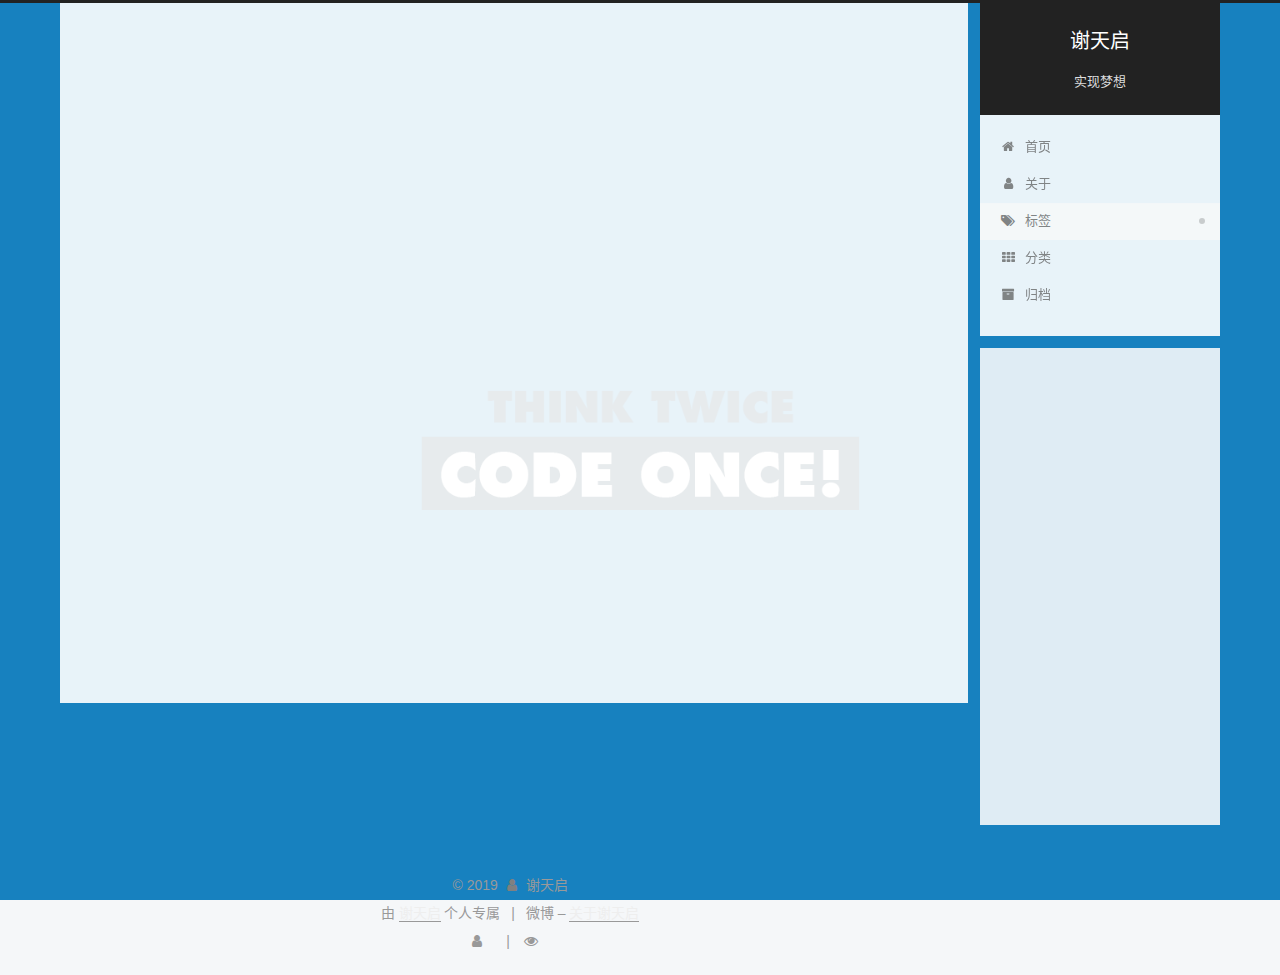
<file: tags/index.html>
<!DOCTYPE html>












  


<html class="theme-next pisces use-motion" lang="zh-CN">
<head><meta name="generator" content="Hexo 3.8.0">
  <meta charset="UTF-8">
<meta http-equiv="X-UA-Compatible" content="IE=edge">
<meta name="viewport" content="width=device-width, initial-scale=1, maximum-scale=2">
<meta name="theme-color" content="#222">


























<link rel="stylesheet" href="/lib/font-awesome/css/font-awesome.min.css?v=4.6.2">

<link rel="stylesheet" href="/css/main.css?v=6.6.0">


  <link rel="apple-touch-icon" sizes="180x180" href="/images/apple-touch-icon-next.png?v=6.6.0">


  <link rel="icon" type="image/png" sizes="32x32" href="/images/favicon-32x32-next.png?v=6.6.0">


  <link rel="icon" type="image/png" sizes="16x16" href="/images/favicon-16x16-next.png?v=6.6.0">


  <link rel="mask-icon" href="/images/logo.svg?v=6.6.0" color="#222">







<script id="hexo.configurations">
  var NexT = window.NexT || {};
  var CONFIG = {
    root: '/',
    scheme: 'Pisces',
    version: '6.6.0',
    sidebar: {"position":"right","display":"post","offset":12,"b2t":false,"scrollpercent":false,"onmobile":false},
    fancybox: false,
    fastclick: false,
    lazyload: false,
    tabs: true,
    motion: {"enable":true,"async":false,"transition":{"post_block":"fadeIn","post_header":"slideDownIn","post_body":"slideDownIn","coll_header":"slideLeftIn","sidebar":"slideUpIn"}},
    algolia: {
      applicationID: '',
      apiKey: '',
      indexName: '',
      hits: {"per_page":10},
      labels: {"input_placeholder":"Search for Posts","hits_empty":"We didn't find any results for the search: ${query}","hits_stats":"${hits} results found in ${time} ms"}
    }
  };
</script>


  




  <meta name="description" content="如果一个程序不能满足所要的需求，它就会处于混乱无序的状态中,唯一的出路就是重写这个程序。">
<meta property="og:type" content="website">
<meta property="og:title" content="标签">
<meta property="og:url" content="http://yoursite.com/tags/index.html">
<meta property="og:site_name" content="谢天启">
<meta property="og:description" content="如果一个程序不能满足所要的需求，它就会处于混乱无序的状态中,唯一的出路就是重写这个程序。">
<meta property="og:locale" content="zh-CN">
<meta property="og:updated_time" content="2019-01-01T07:03:01.597Z">
<meta name="twitter:card" content="summary">
<meta name="twitter:title" content="标签">
<meta name="twitter:description" content="如果一个程序不能满足所要的需求，它就会处于混乱无序的状态中,唯一的出路就是重写这个程序。">



  <link rel="alternate" href="/atom.xml" title="谢天启" type="application/atom+xml">




  <link rel="canonical" href="http://yoursite.com/tags/">



<script id="page.configurations">
  CONFIG.page = {
    sidebar: "",
  };
</script>

  <title>标签 | 谢天启</title>
  












  <noscript>
  <style>
  .use-motion .motion-element,
  .use-motion .brand,
  .use-motion .menu-item,
  .sidebar-inner,
  .use-motion .post-block,
  .use-motion .pagination,
  .use-motion .comments,
  .use-motion .post-header,
  .use-motion .post-body,
  .use-motion .collection-title { opacity: initial; }

  .use-motion .logo,
  .use-motion .site-title,
  .use-motion .site-subtitle {
    opacity: initial;
    top: initial;
  }

  .use-motion .logo-line-before i { left: initial; }
  .use-motion .logo-line-after i { right: initial; }
  </style>
</noscript>

</head>

<body itemscope="" itemtype="http://schema.org/WebPage" lang="zh-CN">

  
  
    
  

  <div class="container sidebar-position-right page-post-detail">
    <div class="headband"></div>

    <header id="header" class="header" itemscope="" itemtype="http://schema.org/WPHeader">
      <div class="header-inner"><div class="site-brand-wrapper">
  <div class="site-meta">
    

    <div class="custom-logo-site-title">
      <a href="/" class="brand" rel="start">
        <span class="logo-line-before"><i></i></span>
        <span class="site-title">谢天启</span>
        <span class="logo-line-after"><i></i></span>
      </a>
    </div>
    
      
        <p class="site-subtitle">实现梦想</p>
      
    
    
  </div>

  <div class="site-nav-toggle">
    <button aria-label="切换导航栏">
      <span class="btn-bar"></span>
      <span class="btn-bar"></span>
      <span class="btn-bar"></span>
    </button>
  </div>
</div>



<nav class="site-nav">
  
    <ul id="menu" class="menu">
      
        
        
        
          
          <li class="menu-item menu-item-home">

    
    
    
      
    

    

    <a href="/" rel="section"><i class="menu-item-icon fa fa-fw fa-home"></i> <br>首页</a>

  </li>
        
        
        
          
          <li class="menu-item menu-item-about">

    
    
    
      
    

    

    <a href="/about/" rel="section"><i class="menu-item-icon fa fa-fw fa-user"></i> <br>关于</a>

  </li>
        
        
        
          
          <li class="menu-item menu-item-tags menu-item-active">

    
    
    
      
    

    

    <a href="/tags/" rel="section"><i class="menu-item-icon fa fa-fw fa-tags"></i> <br>标签</a>

  </li>
        
        
        
          
          <li class="menu-item menu-item-categories">

    
    
    
      
    

    

    <a href="/categories/" rel="section"><i class="menu-item-icon fa fa-fw fa-th"></i> <br>分类</a>

  </li>
        
        
        
          
          <li class="menu-item menu-item-archives">

    
    
    
      
    

    

    <a href="/archives/" rel="section"><i class="menu-item-icon fa fa-fw fa-archive"></i> <br>归档</a>

  </li>

      
      
    </ul>
  

  

  
</nav>



  



</div>
    </header>

    


    <main id="main" class="main">
      <div class="main-inner">
        <div class="content-wrap">
          
            

    
    
      
      
    
      
      
    
      
      
    
      
      
    
      
      
    
    

  


          
          <div id="content" class="content">
            

  <div id="posts" class="posts-expand">
    
    
    
    <div class="post-block page">
      <header class="post-header">

<h1 class="post-title" itemprop="name headline">标签

</h1>

<div class="post-meta">
  
  



</div>

</header>

      
      
      
      <div class="post-body">
        
        
          <div class="tag-cloud">
            <div class="tag-cloud-title">
              
              
              暂无标签
            </div>
            <div class="tag-cloud-tags">
              
            </div>
          </div>
        
      </div>
      
      
      
    </div>
    



    
    
    
  </div>


          </div>
          

  
    <div class="comments" id="comments">
      <div id="lv-container" data-id="city" data-uid="MTAyMC80MjQ0MS8xODk4OA=="></div>
    </div>

  



        </div>
        
          
  
  <div class="sidebar-toggle">
    <div class="sidebar-toggle-line-wrap">
      <span class="sidebar-toggle-line sidebar-toggle-line-first"></span>
      <span class="sidebar-toggle-line sidebar-toggle-line-middle"></span>
      <span class="sidebar-toggle-line sidebar-toggle-line-last"></span>
    </div>
  </div>

  <aside id="sidebar" class="sidebar">
    
    <div class="sidebar-inner">

      

      

      <div class="site-overview-wrap sidebar-panel sidebar-panel-active">
        <div class="site-overview">
          <div class="site-author motion-element" itemprop="author" itemscope="" itemtype="http://schema.org/Person">
            
              <img class="site-author-image" itemprop="image" src="/images/avatar.jpg" alt="谢天启">
            
              <p class="site-author-name" itemprop="name">谢天启</p>
              <p class="site-description motion-element" itemprop="description">如果一个程序不能满足所要的需求，<br>它就会处于混乱无序的状态中,<br>唯一的出路就是重写这个程序。</p>
          </div>

          
            <nav class="site-state motion-element">
              
                <div class="site-state-item site-state-posts">
                
                  <a href="/archives/">
                
                    <span class="site-state-item-count">1</span>
                    <span class="site-state-item-name">日志</span>
                  </a>
                </div>
              

              

              
            </nav>
          

          
            <div class="feed-link motion-element">
              <a href="/atom.xml" rel="alternate">
                <i class="fa fa-rss"></i>
                RSS
              </a>
            </div>
          

          
            <div class="links-of-author motion-element">
              
                <span class="links-of-author-item">
                  
                  
                    
                  
                  
                    
                  
                  <a href="https://github.com/UserXtq" title="GitHub &rarr; https://github.com/UserXtq" rel="noopener" target="_blank"><i class="fa fa-fw fa-github"></i>GitHub</a>
                </span>
              
                <span class="links-of-author-item">
                  
                  
                    
                  
                  
                    
                  
                  <a href="mailto:17674761947@163.com" title="E-Mail &rarr; mailto:17674761947@163.com" rel="noopener" target="_blank"><i class="fa fa-fw fa-envelope"></i>E-Mail</a>
                </span>
              
                <span class="links-of-author-item">
                  
                  
                    
                  
                  
                    
                  
                  <a href="http://weibo.com/ByXTQ" title="Weibo &rarr; http://weibo.com/ByXTQ" rel="noopener" target="_blank"><i class="fa fa-fw fa-weibo"></i>Weibo</a>
                </span>
              
            </div>
          

          

          
          

          
            
          
          

        </div>
      </div>

      

      

    </div>
  </aside>


        
      </div>
    </main>

    <footer id="footer" class="footer">
      <div class="footer-inner">
        <div class="copyright">&copy; <span itemprop="copyrightYear">2019</span>
  <span class="with-love" id="animate">
    <i class="fa fa-user"></i>
  </span>
  <span class="author" itemprop="copyrightHolder">谢天启</span>

  

  
</div>


  <div class="powered-by">由 <a href="https://userxtq.github.io" class="theme-link" rel="noopener" target="_blank">谢天启</a> 个人专属</div>



  <span class="post-meta-divider">|</span>



  <div class="theme-info">微博 – <a href="http://weibo.com/ByXTQ" class="theme-link" rel="noopener" target="_blank">关于谢天启</a></div>




        
<div class="busuanzi-count">
  <script async src="https://busuanzi.ibruce.info/busuanzi/2.3/busuanzi.pure.mini.js"></script>

  
    <span class="site-uv" title="总访客量">
      <i class="fa fa-user"></i>
      <span class="busuanzi-value" id="busuanzi_value_site_uv"></span>
    </span>
  

  
    <span class="site-pv" title="总访问量">
      <i class="fa fa-eye"></i>
      <span class="busuanzi-value" id="busuanzi_value_site_pv"></span>
    </span>
  
</div>









        
      </div>
    </footer>

    
      <div class="back-to-top">
        <i class="fa fa-arrow-up"></i>
        
      </div>
    

    

    

    
  </div>

  

<script>
  if (Object.prototype.toString.call(window.Promise) !== '[object Function]') {
    window.Promise = null;
  }
</script>


























  
  <script src="/lib/jquery/index.js?v=2.1.3"></script>

  
  <script src="/lib/velocity/velocity.min.js?v=1.2.1"></script>

  
  <script src="/lib/velocity/velocity.ui.min.js?v=1.2.1"></script>


  


  <script src="/js/src/utils.js?v=6.6.0"></script>

  <script src="/js/src/motion.js?v=6.6.0"></script>



  
  


  <script src="/js/src/affix.js?v=6.6.0"></script>

  <script src="/js/src/schemes/pisces.js?v=6.6.0"></script>



  
  <script src="/js/src/scrollspy.js?v=6.6.0"></script>
<script src="/js/src/post-details.js?v=6.6.0"></script>



  


  <script src="/js/src/bootstrap.js?v=6.6.0"></script>



  



  
    <script>
      window.livereOptions = {
        refer: 'tags/index.html'
      };
      (function(d, s) {
        var j, e = d.getElementsByTagName(s)[0];
        if (typeof LivereTower === 'function') { return; }
        j = d.createElement(s);
        j.src = 'https://cdn-city.livere.com/js/embed.dist.js';
        j.async = true;
        e.parentNode.insertBefore(j, e);
      })(document, 'script');
    </script>
  











  





  

  

  

  

  

  

  

  

  

  

  

  

  

</body>
</html>
<!-- ҳ����С���� -->
<script type="text/javascript" src="/js/src/clicklove.js"></script>
</file>
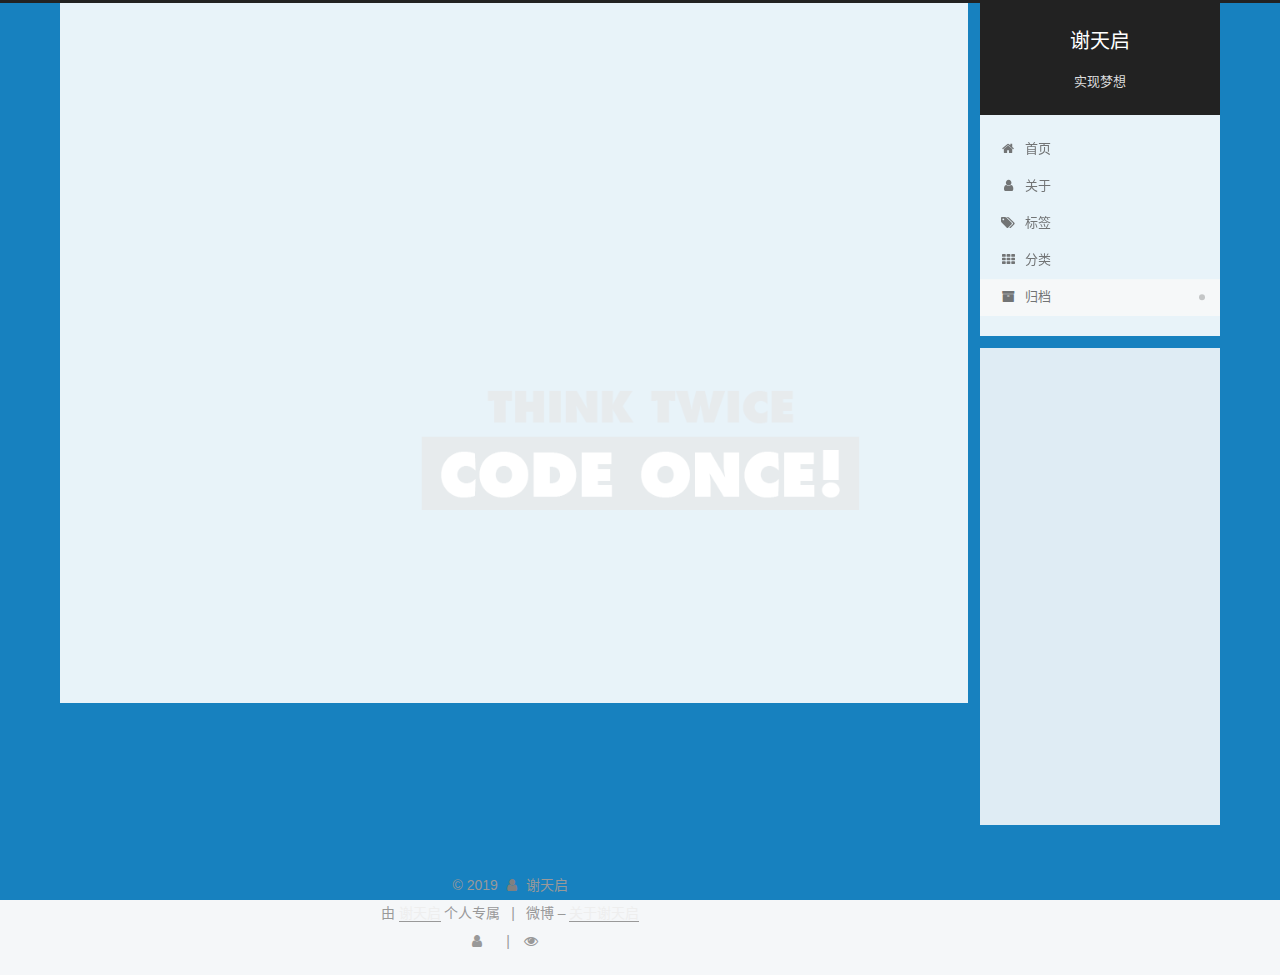
<file: archives/2019/index.html>
<!DOCTYPE html>












  


<html class="theme-next pisces use-motion" lang="zh-CN">
<head><meta name="generator" content="Hexo 3.8.0">
  <meta charset="UTF-8">
<meta http-equiv="X-UA-Compatible" content="IE=edge">
<meta name="viewport" content="width=device-width, initial-scale=1, maximum-scale=2">
<meta name="theme-color" content="#222">


























<link rel="stylesheet" href="/lib/font-awesome/css/font-awesome.min.css?v=4.6.2">

<link rel="stylesheet" href="/css/main.css?v=6.6.0">


  <link rel="apple-touch-icon" sizes="180x180" href="/images/apple-touch-icon-next.png?v=6.6.0">


  <link rel="icon" type="image/png" sizes="32x32" href="/images/favicon-32x32-next.png?v=6.6.0">


  <link rel="icon" type="image/png" sizes="16x16" href="/images/favicon-16x16-next.png?v=6.6.0">


  <link rel="mask-icon" href="/images/logo.svg?v=6.6.0" color="#222">







<script id="hexo.configurations">
  var NexT = window.NexT || {};
  var CONFIG = {
    root: '/',
    scheme: 'Pisces',
    version: '6.6.0',
    sidebar: {"position":"right","display":"post","offset":12,"b2t":false,"scrollpercent":false,"onmobile":false},
    fancybox: false,
    fastclick: false,
    lazyload: false,
    tabs: true,
    motion: {"enable":true,"async":false,"transition":{"post_block":"fadeIn","post_header":"slideDownIn","post_body":"slideDownIn","coll_header":"slideLeftIn","sidebar":"slideUpIn"}},
    algolia: {
      applicationID: '',
      apiKey: '',
      indexName: '',
      hits: {"per_page":10},
      labels: {"input_placeholder":"Search for Posts","hits_empty":"We didn't find any results for the search: ${query}","hits_stats":"${hits} results found in ${time} ms"}
    }
  };
</script>


  




  <meta name="description" content="如果一个程序不能满足所要的需求，它就会处于混乱无序的状态中,唯一的出路就是重写这个程序。">
<meta property="og:type" content="website">
<meta property="og:title" content="谢天启">
<meta property="og:url" content="http://yoursite.com/archives/2019/index.html">
<meta property="og:site_name" content="谢天启">
<meta property="og:description" content="如果一个程序不能满足所要的需求，它就会处于混乱无序的状态中,唯一的出路就是重写这个程序。">
<meta property="og:locale" content="zh-CN">
<meta name="twitter:card" content="summary">
<meta name="twitter:title" content="谢天启">
<meta name="twitter:description" content="如果一个程序不能满足所要的需求，它就会处于混乱无序的状态中,唯一的出路就是重写这个程序。">



  <link rel="alternate" href="/atom.xml" title="谢天启" type="application/atom+xml">




  <link rel="canonical" href="http://yoursite.com/archives/2019/">



<script id="page.configurations">
  CONFIG.page = {
    sidebar: "",
  };
</script>

  <title>归档 | 谢天启</title>
  












  <noscript>
  <style>
  .use-motion .motion-element,
  .use-motion .brand,
  .use-motion .menu-item,
  .sidebar-inner,
  .use-motion .post-block,
  .use-motion .pagination,
  .use-motion .comments,
  .use-motion .post-header,
  .use-motion .post-body,
  .use-motion .collection-title { opacity: initial; }

  .use-motion .logo,
  .use-motion .site-title,
  .use-motion .site-subtitle {
    opacity: initial;
    top: initial;
  }

  .use-motion .logo-line-before i { left: initial; }
  .use-motion .logo-line-after i { right: initial; }
  </style>
</noscript>

</head>

<body itemscope="" itemtype="http://schema.org/WebPage" lang="zh-CN">

  
  
    
  

  <div class="container sidebar-position-right page-archive">
    <div class="headband"></div>

    <header id="header" class="header" itemscope="" itemtype="http://schema.org/WPHeader">
      <div class="header-inner"><div class="site-brand-wrapper">
  <div class="site-meta">
    

    <div class="custom-logo-site-title">
      <a href="/" class="brand" rel="start">
        <span class="logo-line-before"><i></i></span>
        <span class="site-title">谢天启</span>
        <span class="logo-line-after"><i></i></span>
      </a>
    </div>
    
      
        <p class="site-subtitle">实现梦想</p>
      
    
    
  </div>

  <div class="site-nav-toggle">
    <button aria-label="切换导航栏">
      <span class="btn-bar"></span>
      <span class="btn-bar"></span>
      <span class="btn-bar"></span>
    </button>
  </div>
</div>



<nav class="site-nav">
  
    <ul id="menu" class="menu">
      
        
        
        
          
          <li class="menu-item menu-item-home">

    
    
    
      
    

    

    <a href="/" rel="section"><i class="menu-item-icon fa fa-fw fa-home"></i> <br>首页</a>

  </li>
        
        
        
          
          <li class="menu-item menu-item-about">

    
    
    
      
    

    

    <a href="/about/" rel="section"><i class="menu-item-icon fa fa-fw fa-user"></i> <br>关于</a>

  </li>
        
        
        
          
          <li class="menu-item menu-item-tags">

    
    
    
      
    

    

    <a href="/tags/" rel="section"><i class="menu-item-icon fa fa-fw fa-tags"></i> <br>标签</a>

  </li>
        
        
        
          
          <li class="menu-item menu-item-categories">

    
    
    
      
    

    

    <a href="/categories/" rel="section"><i class="menu-item-icon fa fa-fw fa-th"></i> <br>分类</a>

  </li>
        
        
        
          
          <li class="menu-item menu-item-archives menu-item-active">

    
    
    
      
    

    

    <a href="/archives/" rel="section"><i class="menu-item-icon fa fa-fw fa-archive"></i> <br>归档</a>

  </li>

      
      
    </ul>
  

  

  
</nav>



  



</div>
    </header>

    


    <main id="main" class="main">
      <div class="main-inner">
        <div class="content-wrap">
          
            

    
    
      
      
    
      
      
    
      
      
    
      
      
    
      
      
    
    

  


          
          <div id="content" class="content">
            

  
  
  
  <div class="post-block archive">
    <div id="posts" class="posts-collapse">
      <span class="archive-move-on"></span>

      
      <span class="archive-page-counter">
        
        
        
          
        
        嗯..! 目前共计 1 篇日志。 继续努力。
      </span>
      

      

        
        
        

        
          
          <div class="collection-title">
            <h1 class="archive-year" id="archive-year-2019">2019</h1>
          </div>
        
        

        

  <article class="post post-type-normal" itemscope="" itemtype="http://schema.org/Article">
    <header class="post-header">

      <h2 class="post-title">
        
          <a class="post-title-link" href="/2019/01/01/第一篇hexo文章/" itemprop="url">
            
              <span itemprop="name">第一篇文章</span>
            
          </a>
        
      </h2>

      <div class="post-meta">
        <time class="post-time" itemprop="dateCreated" datetime="2019-01-01T00:00:00+08:00" content="2019-01-01">
          01-01
        </time>
      </div>

    </header>
  </article>



      

    </div>
  </div>
  
  
  

  



          </div>
          

        </div>
        
          
  
  <div class="sidebar-toggle">
    <div class="sidebar-toggle-line-wrap">
      <span class="sidebar-toggle-line sidebar-toggle-line-first"></span>
      <span class="sidebar-toggle-line sidebar-toggle-line-middle"></span>
      <span class="sidebar-toggle-line sidebar-toggle-line-last"></span>
    </div>
  </div>

  <aside id="sidebar" class="sidebar">
    
    <div class="sidebar-inner">

      

      

      <div class="site-overview-wrap sidebar-panel sidebar-panel-active">
        <div class="site-overview">
          <div class="site-author motion-element" itemprop="author" itemscope="" itemtype="http://schema.org/Person">
            
              <img class="site-author-image" itemprop="image" src="/images/avatar.jpg" alt="谢天启">
            
              <p class="site-author-name" itemprop="name">谢天启</p>
              <p class="site-description motion-element" itemprop="description">如果一个程序不能满足所要的需求，<br>它就会处于混乱无序的状态中,<br>唯一的出路就是重写这个程序。</p>
          </div>

          
            <nav class="site-state motion-element">
              
                <div class="site-state-item site-state-posts">
                
                  <a href="/archives/">
                
                    <span class="site-state-item-count">1</span>
                    <span class="site-state-item-name">日志</span>
                  </a>
                </div>
              

              

              
            </nav>
          

          
            <div class="feed-link motion-element">
              <a href="/atom.xml" rel="alternate">
                <i class="fa fa-rss"></i>
                RSS
              </a>
            </div>
          

          
            <div class="links-of-author motion-element">
              
                <span class="links-of-author-item">
                  
                  
                    
                  
                  
                    
                  
                  <a href="https://github.com/UserXtq" title="GitHub &rarr; https://github.com/UserXtq" rel="noopener" target="_blank"><i class="fa fa-fw fa-github"></i>GitHub</a>
                </span>
              
                <span class="links-of-author-item">
                  
                  
                    
                  
                  
                    
                  
                  <a href="mailto:17674761947@163.com" title="E-Mail &rarr; mailto:17674761947@163.com" rel="noopener" target="_blank"><i class="fa fa-fw fa-envelope"></i>E-Mail</a>
                </span>
              
                <span class="links-of-author-item">
                  
                  
                    
                  
                  
                    
                  
                  <a href="http://weibo.com/ByXTQ" title="Weibo &rarr; http://weibo.com/ByXTQ" rel="noopener" target="_blank"><i class="fa fa-fw fa-weibo"></i>Weibo</a>
                </span>
              
            </div>
          

          

          
          

          
            
          
          

        </div>
      </div>

      

      

    </div>
  </aside>


        
      </div>
    </main>

    <footer id="footer" class="footer">
      <div class="footer-inner">
        <div class="copyright">&copy; <span itemprop="copyrightYear">2019</span>
  <span class="with-love" id="animate">
    <i class="fa fa-user"></i>
  </span>
  <span class="author" itemprop="copyrightHolder">谢天启</span>

  

  
</div>


  <div class="powered-by">由 <a href="https://userxtq.github.io" class="theme-link" rel="noopener" target="_blank">谢天启</a> 个人专属</div>



  <span class="post-meta-divider">|</span>



  <div class="theme-info">微博 – <a href="http://weibo.com/ByXTQ" class="theme-link" rel="noopener" target="_blank">关于谢天启</a></div>




        
<div class="busuanzi-count">
  <script async src="https://busuanzi.ibruce.info/busuanzi/2.3/busuanzi.pure.mini.js"></script>

  
    <span class="site-uv" title="总访客量">
      <i class="fa fa-user"></i>
      <span class="busuanzi-value" id="busuanzi_value_site_uv"></span>
    </span>
  

  
    <span class="site-pv" title="总访问量">
      <i class="fa fa-eye"></i>
      <span class="busuanzi-value" id="busuanzi_value_site_pv"></span>
    </span>
  
</div>









        
      </div>
    </footer>

    
      <div class="back-to-top">
        <i class="fa fa-arrow-up"></i>
        
      </div>
    

    

    

    
  </div>

  

<script>
  if (Object.prototype.toString.call(window.Promise) !== '[object Function]') {
    window.Promise = null;
  }
</script>


























  
  <script src="/lib/jquery/index.js?v=2.1.3"></script>

  
  <script src="/lib/velocity/velocity.min.js?v=1.2.1"></script>

  
  <script src="/lib/velocity/velocity.ui.min.js?v=1.2.1"></script>


  


  <script src="/js/src/utils.js?v=6.6.0"></script>

  <script src="/js/src/motion.js?v=6.6.0"></script>



  
  


  <script src="/js/src/affix.js?v=6.6.0"></script>

  <script src="/js/src/schemes/pisces.js?v=6.6.0"></script>



  

  


  <script src="/js/src/bootstrap.js?v=6.6.0"></script>



  



  











  





  

  

  

  

  

  

  

  

  

  

  

  

  

</body>
</html>
<!-- ҳ����С���� -->
<script type="text/javascript" src="/js/src/clicklove.js"></script>
</file>
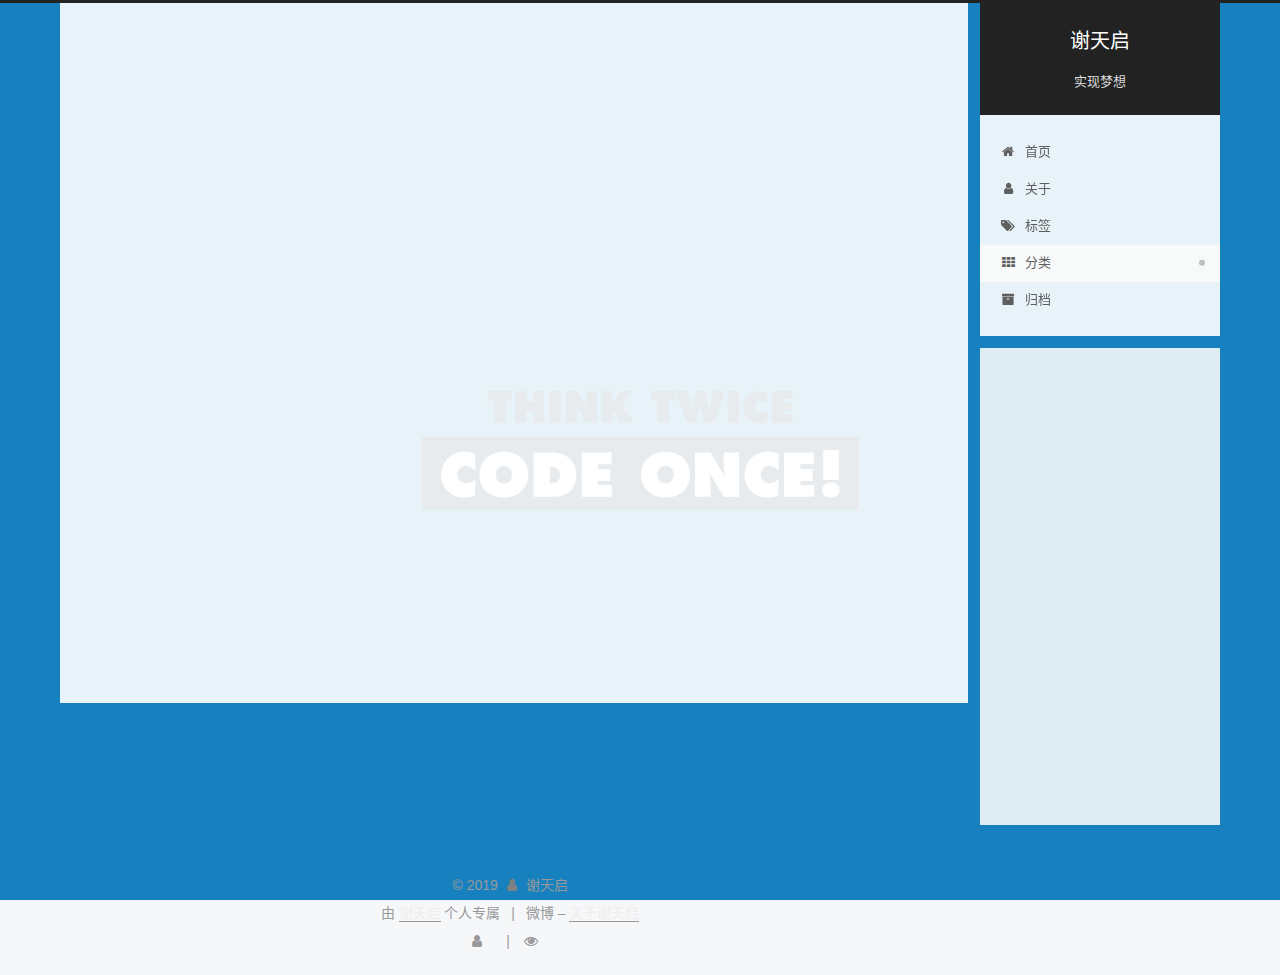
<file: categories/阿里云/index.html>
<!DOCTYPE html>












  


<html class="theme-next pisces use-motion" lang="zh-CN">
<head><meta name="generator" content="Hexo 3.8.0">
  <meta charset="UTF-8">
<meta http-equiv="X-UA-Compatible" content="IE=edge">
<meta name="viewport" content="width=device-width, initial-scale=1, maximum-scale=2">
<meta name="theme-color" content="#222">


























<link rel="stylesheet" href="/lib/font-awesome/css/font-awesome.min.css?v=4.6.2">

<link rel="stylesheet" href="/css/main.css?v=6.6.0">


  <link rel="apple-touch-icon" sizes="180x180" href="/images/apple-touch-icon-next.png?v=6.6.0">


  <link rel="icon" type="image/png" sizes="32x32" href="/images/favicon-32x32-next.png?v=6.6.0">


  <link rel="icon" type="image/png" sizes="16x16" href="/images/favicon-16x16-next.png?v=6.6.0">


  <link rel="mask-icon" href="/images/logo.svg?v=6.6.0" color="#222">







<script id="hexo.configurations">
  var NexT = window.NexT || {};
  var CONFIG = {
    root: '/',
    scheme: 'Pisces',
    version: '6.6.0',
    sidebar: {"position":"right","display":"post","offset":12,"b2t":false,"scrollpercent":false,"onmobile":false},
    fancybox: false,
    fastclick: false,
    lazyload: false,
    tabs: true,
    motion: {"enable":true,"async":false,"transition":{"post_block":"fadeIn","post_header":"slideDownIn","post_body":"slideDownIn","coll_header":"slideLeftIn","sidebar":"slideUpIn"}},
    algolia: {
      applicationID: '',
      apiKey: '',
      indexName: '',
      hits: {"per_page":10},
      labels: {"input_placeholder":"Search for Posts","hits_empty":"We didn't find any results for the search: ${query}","hits_stats":"${hits} results found in ${time} ms"}
    }
  };
</script>


  




  <meta name="description" content="如果一个程序不能满足所要的需求，它就会处于混乱无序的状态中,唯一的出路就是重写这个程序。">
<meta property="og:type" content="website">
<meta property="og:title" content="谢天启">
<meta property="og:url" content="http://yoursite.com/categories/阿里云/index.html">
<meta property="og:site_name" content="谢天启">
<meta property="og:description" content="如果一个程序不能满足所要的需求，它就会处于混乱无序的状态中,唯一的出路就是重写这个程序。">
<meta property="og:locale" content="zh-CN">
<meta name="twitter:card" content="summary">
<meta name="twitter:title" content="谢天启">
<meta name="twitter:description" content="如果一个程序不能满足所要的需求，它就会处于混乱无序的状态中,唯一的出路就是重写这个程序。">



  <link rel="alternate" href="/atom.xml" title="谢天启" type="application/atom+xml">




  <link rel="canonical" href="http://yoursite.com/categories/阿里云/">



<script id="page.configurations">
  CONFIG.page = {
    sidebar: "",
  };
</script>

  <title>分类: 阿里云 | 谢天启</title>
  












  <noscript>
  <style>
  .use-motion .motion-element,
  .use-motion .brand,
  .use-motion .menu-item,
  .sidebar-inner,
  .use-motion .post-block,
  .use-motion .pagination,
  .use-motion .comments,
  .use-motion .post-header,
  .use-motion .post-body,
  .use-motion .collection-title { opacity: initial; }

  .use-motion .logo,
  .use-motion .site-title,
  .use-motion .site-subtitle {
    opacity: initial;
    top: initial;
  }

  .use-motion .logo-line-before i { left: initial; }
  .use-motion .logo-line-after i { right: initial; }
  </style>
</noscript>

</head>

<body itemscope="" itemtype="http://schema.org/WebPage" lang="zh-CN">

  
  
    
  

  <div class="container sidebar-position-right ">
    <div class="headband"></div>

    <header id="header" class="header" itemscope="" itemtype="http://schema.org/WPHeader">
      <div class="header-inner"><div class="site-brand-wrapper">
  <div class="site-meta">
    

    <div class="custom-logo-site-title">
      <a href="/" class="brand" rel="start">
        <span class="logo-line-before"><i></i></span>
        <span class="site-title">谢天启</span>
        <span class="logo-line-after"><i></i></span>
      </a>
    </div>
    
      
        <p class="site-subtitle">实现梦想</p>
      
    
    
  </div>

  <div class="site-nav-toggle">
    <button aria-label="切换导航栏">
      <span class="btn-bar"></span>
      <span class="btn-bar"></span>
      <span class="btn-bar"></span>
    </button>
  </div>
</div>



<nav class="site-nav">
  
    <ul id="menu" class="menu">
      
        
        
        
          
          <li class="menu-item menu-item-home">

    
    
    
      
    

    

    <a href="/" rel="section"><i class="menu-item-icon fa fa-fw fa-home"></i> <br>首页</a>

  </li>
        
        
        
          
          <li class="menu-item menu-item-about">

    
    
    
      
    

    

    <a href="/about/" rel="section"><i class="menu-item-icon fa fa-fw fa-user"></i> <br>关于</a>

  </li>
        
        
        
          
          <li class="menu-item menu-item-tags">

    
    
    
      
    

    

    <a href="/tags/" rel="section"><i class="menu-item-icon fa fa-fw fa-tags"></i> <br>标签</a>

  </li>
        
        
        
          
          <li class="menu-item menu-item-categories menu-item-active">

    
    
    
      
    

    

    <a href="/categories/" rel="section"><i class="menu-item-icon fa fa-fw fa-th"></i> <br>分类</a>

  </li>
        
        
        
          
          <li class="menu-item menu-item-archives">

    
    
    
      
    

    

    <a href="/archives/" rel="section"><i class="menu-item-icon fa fa-fw fa-archive"></i> <br>归档</a>

  </li>

      
      
    </ul>
  

  

  
</nav>



  



</div>
    </header>

    


    <main id="main" class="main">
      <div class="main-inner">
        <div class="content-wrap">
          
            

    
    
      
      
    
      
      
    
      
      
    
      
      
    
      
      
    
    

  


          
          <div id="content" class="content">
            

  
  
  
  <div class="post-block category">

    <div id="posts" class="posts-collapse">
      <div class="collection-title">
        <h1>阿里云<small>分类</small>
        </h1>
      </div>

      
        

  <article class="post post-type-normal" itemscope="" itemtype="http://schema.org/Article">
    <header class="post-header">

      <h2 class="post-title">
        
          <a class="post-title-link" href="/2019/02/06/关于Springboot使用阿里云短信服务/" itemprop="url">
            
              <span itemprop="name">关于Springboot使用阿里云短信服务</span>
            
          </a>
        
      </h2>

      <div class="post-meta">
        <time class="post-time" itemprop="dateCreated" datetime="2019-02-06T15:09:15+08:00" content="2019-02-06">
          02-06
        </time>
      </div>

    </header>
  </article>


      
    </div>

  </div>
  
  
  

  



          </div>
          

        </div>
        
          
  
  <div class="sidebar-toggle">
    <div class="sidebar-toggle-line-wrap">
      <span class="sidebar-toggle-line sidebar-toggle-line-first"></span>
      <span class="sidebar-toggle-line sidebar-toggle-line-middle"></span>
      <span class="sidebar-toggle-line sidebar-toggle-line-last"></span>
    </div>
  </div>

  <aside id="sidebar" class="sidebar">
    
    <div class="sidebar-inner">

      

      

      <div class="site-overview-wrap sidebar-panel sidebar-panel-active">
        <div class="site-overview">
          <div class="site-author motion-element" itemprop="author" itemscope="" itemtype="http://schema.org/Person">
            
              <img class="site-author-image" itemprop="image" src="/images/avatar.jpg" alt="谢天启">
            
              <p class="site-author-name" itemprop="name">谢天启</p>
              <p class="site-description motion-element" itemprop="description">如果一个程序不能满足所要的需求，<br>它就会处于混乱无序的状态中,<br>唯一的出路就是重写这个程序。</p>
          </div>

          
            <nav class="site-state motion-element">
              
                <div class="site-state-item site-state-posts">
                
                  <a href="/archives/">
                
                    <span class="site-state-item-count">2</span>
                    <span class="site-state-item-name">日志</span>
                  </a>
                </div>
              

              
                
                
                <div class="site-state-item site-state-categories">
                  <a href="/categories/index.html">
                    
                    
                      
                    
                    <span class="site-state-item-count">1</span>
                    <span class="site-state-item-name">分类</span>
                  </a>
                </div>
              

              
                
                
                <div class="site-state-item site-state-tags">
                  <a href="/tags/index.html">
                    
                    
                      
                    
                    <span class="site-state-item-count">1</span>
                    <span class="site-state-item-name">标签</span>
                  </a>
                </div>
              
            </nav>
          

          
            <div class="feed-link motion-element">
              <a href="/atom.xml" rel="alternate">
                <i class="fa fa-rss"></i>
                RSS
              </a>
            </div>
          

          
            <div class="links-of-author motion-element">
              
                <span class="links-of-author-item">
                  
                  
                    
                  
                  
                    
                  
                  <a href="https://github.com/UserXtq" title="GitHub &rarr; https://github.com/UserXtq" rel="noopener" target="_blank"><i class="fa fa-fw fa-github"></i>GitHub</a>
                </span>
              
                <span class="links-of-author-item">
                  
                  
                    
                  
                  
                    
                  
                  <a href="mailto:17674761947@163.com" title="E-Mail &rarr; mailto:17674761947@163.com" rel="noopener" target="_blank"><i class="fa fa-fw fa-envelope"></i>E-Mail</a>
                </span>
              
                <span class="links-of-author-item">
                  
                  
                    
                  
                  
                    
                  
                  <a href="http://weibo.com/ByXTQ" title="Weibo &rarr; http://weibo.com/ByXTQ" rel="noopener" target="_blank"><i class="fa fa-fw fa-weibo"></i>Weibo</a>
                </span>
              
            </div>
          

          

          
          

          
            
          
          

        </div>
      </div>

      

      

    </div>
  </aside>


        
      </div>
    </main>

    <footer id="footer" class="footer">
      <div class="footer-inner">
        <div class="copyright">&copy; <span itemprop="copyrightYear">2019</span>
  <span class="with-love" id="animate">
    <i class="fa fa-user"></i>
  </span>
  <span class="author" itemprop="copyrightHolder">谢天启</span>

  

  
</div>


  <div class="powered-by">由 <a href="https://userxtq.github.io" class="theme-link" rel="noopener" target="_blank">谢天启</a> 个人专属</div>



  <span class="post-meta-divider">|</span>



  <div class="theme-info">微博 – <a href="http://weibo.com/ByXTQ" class="theme-link" rel="noopener" target="_blank">关于谢天启</a></div>




        
<div class="busuanzi-count">
  <script async src="https://busuanzi.ibruce.info/busuanzi/2.3/busuanzi.pure.mini.js"></script>

  
    <span class="site-uv" title="总访客量">
      <i class="fa fa-user"></i>
      <span class="busuanzi-value" id="busuanzi_value_site_uv"></span>
    </span>
  

  
    <span class="site-pv" title="总访问量">
      <i class="fa fa-eye"></i>
      <span class="busuanzi-value" id="busuanzi_value_site_pv"></span>
    </span>
  
</div>









        
      </div>
    </footer>

    
      <div class="back-to-top">
        <i class="fa fa-arrow-up"></i>
        
      </div>
    

    

    

    
  </div>

  

<script>
  if (Object.prototype.toString.call(window.Promise) !== '[object Function]') {
    window.Promise = null;
  }
</script>


























  
  <script src="/lib/jquery/index.js?v=2.1.3"></script>

  
  <script src="/lib/velocity/velocity.min.js?v=1.2.1"></script>

  
  <script src="/lib/velocity/velocity.ui.min.js?v=1.2.1"></script>


  


  <script src="/js/src/utils.js?v=6.6.0"></script>

  <script src="/js/src/motion.js?v=6.6.0"></script>



  
  


  <script src="/js/src/affix.js?v=6.6.0"></script>

  <script src="/js/src/schemes/pisces.js?v=6.6.0"></script>



  

  


  <script src="/js/src/bootstrap.js?v=6.6.0"></script>



  



  











  





  

  

  

  

  

  

  

  

  

  

  

  

  

</body>
</html>
<!-- ҳ����С���� -->
<script type="text/javascript" src="/js/src/clicklove.js"></script>
</file>
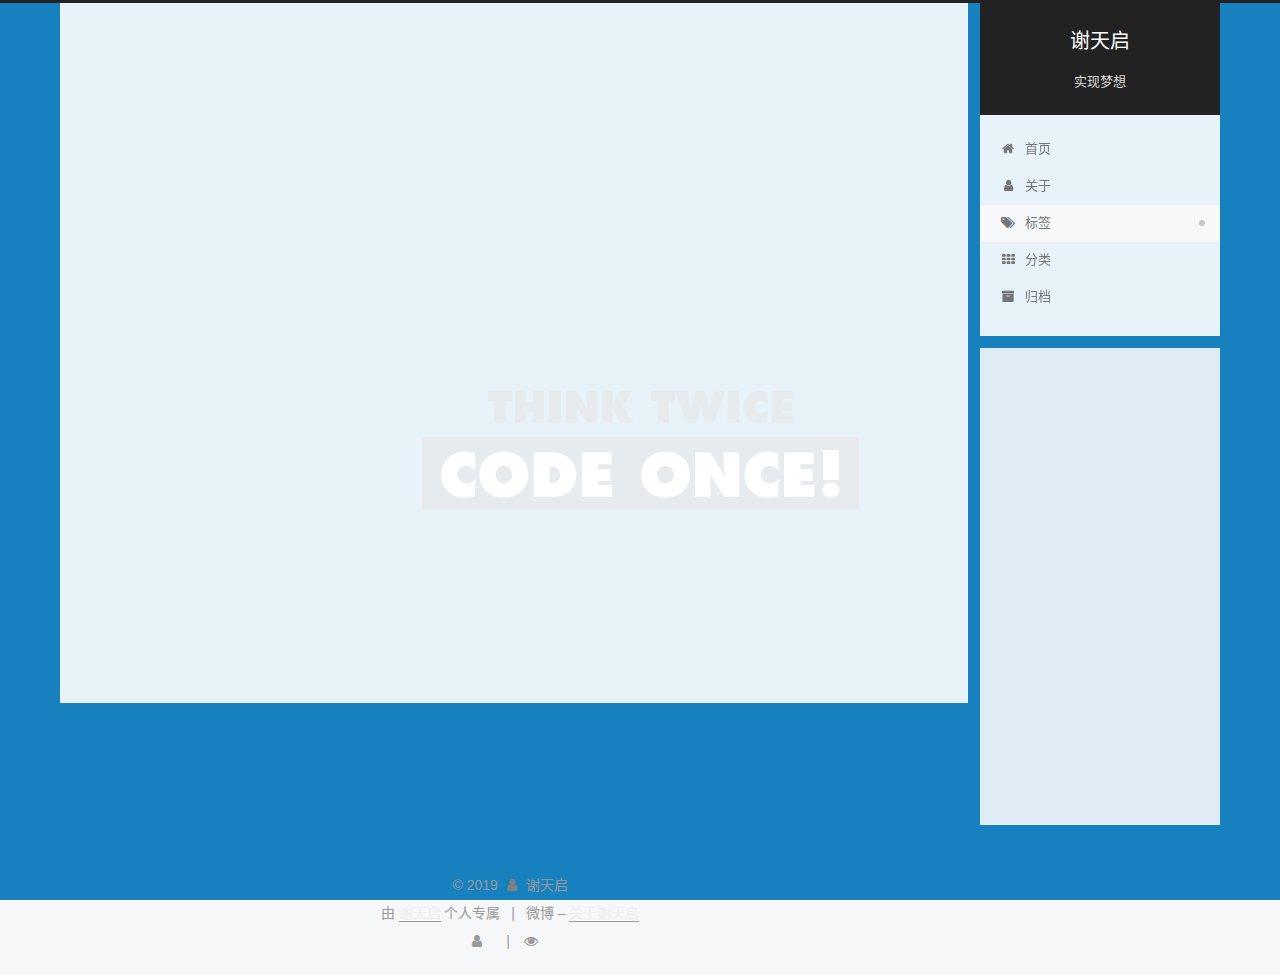
<file: tags/短信服务/index.html>
<!DOCTYPE html>












  


<html class="theme-next pisces use-motion" lang="zh-CN">
<head><meta name="generator" content="Hexo 3.8.0">
  <meta charset="UTF-8">
<meta http-equiv="X-UA-Compatible" content="IE=edge">
<meta name="viewport" content="width=device-width, initial-scale=1, maximum-scale=2">
<meta name="theme-color" content="#222">


























<link rel="stylesheet" href="/lib/font-awesome/css/font-awesome.min.css?v=4.6.2">

<link rel="stylesheet" href="/css/main.css?v=6.6.0">


  <link rel="apple-touch-icon" sizes="180x180" href="/images/apple-touch-icon-next.png?v=6.6.0">


  <link rel="icon" type="image/png" sizes="32x32" href="/images/favicon-32x32-next.png?v=6.6.0">


  <link rel="icon" type="image/png" sizes="16x16" href="/images/favicon-16x16-next.png?v=6.6.0">


  <link rel="mask-icon" href="/images/logo.svg?v=6.6.0" color="#222">







<script id="hexo.configurations">
  var NexT = window.NexT || {};
  var CONFIG = {
    root: '/',
    scheme: 'Pisces',
    version: '6.6.0',
    sidebar: {"position":"right","display":"post","offset":12,"b2t":false,"scrollpercent":false,"onmobile":false},
    fancybox: false,
    fastclick: false,
    lazyload: false,
    tabs: true,
    motion: {"enable":true,"async":false,"transition":{"post_block":"fadeIn","post_header":"slideDownIn","post_body":"slideDownIn","coll_header":"slideLeftIn","sidebar":"slideUpIn"}},
    algolia: {
      applicationID: '',
      apiKey: '',
      indexName: '',
      hits: {"per_page":10},
      labels: {"input_placeholder":"Search for Posts","hits_empty":"We didn't find any results for the search: ${query}","hits_stats":"${hits} results found in ${time} ms"}
    }
  };
</script>


  




  <meta name="description" content="如果一个程序不能满足所要的需求，它就会处于混乱无序的状态中,唯一的出路就是重写这个程序。">
<meta property="og:type" content="website">
<meta property="og:title" content="谢天启">
<meta property="og:url" content="http://yoursite.com/tags/短信服务/index.html">
<meta property="og:site_name" content="谢天启">
<meta property="og:description" content="如果一个程序不能满足所要的需求，它就会处于混乱无序的状态中,唯一的出路就是重写这个程序。">
<meta property="og:locale" content="zh-CN">
<meta name="twitter:card" content="summary">
<meta name="twitter:title" content="谢天启">
<meta name="twitter:description" content="如果一个程序不能满足所要的需求，它就会处于混乱无序的状态中,唯一的出路就是重写这个程序。">



  <link rel="alternate" href="/atom.xml" title="谢天启" type="application/atom+xml">




  <link rel="canonical" href="http://yoursite.com/tags/短信服务/">



<script id="page.configurations">
  CONFIG.page = {
    sidebar: "",
  };
</script>

  <title>标签: 短信服务 | 谢天启</title>
  












  <noscript>
  <style>
  .use-motion .motion-element,
  .use-motion .brand,
  .use-motion .menu-item,
  .sidebar-inner,
  .use-motion .post-block,
  .use-motion .pagination,
  .use-motion .comments,
  .use-motion .post-header,
  .use-motion .post-body,
  .use-motion .collection-title { opacity: initial; }

  .use-motion .logo,
  .use-motion .site-title,
  .use-motion .site-subtitle {
    opacity: initial;
    top: initial;
  }

  .use-motion .logo-line-before i { left: initial; }
  .use-motion .logo-line-after i { right: initial; }
  </style>
</noscript>

</head>

<body itemscope="" itemtype="http://schema.org/WebPage" lang="zh-CN">

  
  
    
  

  <div class="container sidebar-position-right ">
    <div class="headband"></div>

    <header id="header" class="header" itemscope="" itemtype="http://schema.org/WPHeader">
      <div class="header-inner"><div class="site-brand-wrapper">
  <div class="site-meta">
    

    <div class="custom-logo-site-title">
      <a href="/" class="brand" rel="start">
        <span class="logo-line-before"><i></i></span>
        <span class="site-title">谢天启</span>
        <span class="logo-line-after"><i></i></span>
      </a>
    </div>
    
      
        <p class="site-subtitle">实现梦想</p>
      
    
    
  </div>

  <div class="site-nav-toggle">
    <button aria-label="切换导航栏">
      <span class="btn-bar"></span>
      <span class="btn-bar"></span>
      <span class="btn-bar"></span>
    </button>
  </div>
</div>



<nav class="site-nav">
  
    <ul id="menu" class="menu">
      
        
        
        
          
          <li class="menu-item menu-item-home">

    
    
    
      
    

    

    <a href="/" rel="section"><i class="menu-item-icon fa fa-fw fa-home"></i> <br>首页</a>

  </li>
        
        
        
          
          <li class="menu-item menu-item-about">

    
    
    
      
    

    

    <a href="/about/" rel="section"><i class="menu-item-icon fa fa-fw fa-user"></i> <br>关于</a>

  </li>
        
        
        
          
          <li class="menu-item menu-item-tags menu-item-active">

    
    
    
      
    

    

    <a href="/tags/" rel="section"><i class="menu-item-icon fa fa-fw fa-tags"></i> <br>标签</a>

  </li>
        
        
        
          
          <li class="menu-item menu-item-categories">

    
    
    
      
    

    

    <a href="/categories/" rel="section"><i class="menu-item-icon fa fa-fw fa-th"></i> <br>分类</a>

  </li>
        
        
        
          
          <li class="menu-item menu-item-archives">

    
    
    
      
    

    

    <a href="/archives/" rel="section"><i class="menu-item-icon fa fa-fw fa-archive"></i> <br>归档</a>

  </li>

      
      
    </ul>
  

  

  
</nav>



  



</div>
    </header>

    


    <main id="main" class="main">
      <div class="main-inner">
        <div class="content-wrap">
          
            

    
    
      
      
    
      
      
    
      
      
    
      
      
    
      
      
    
    

  


          
          <div id="content" class="content">
            

  
  
  
  <div class="post-block tag">

    <div id="posts" class="posts-collapse">
      <div class="collection-title">
        <h1>短信服务<small>标签</small>
        </h1>
      </div>

      
        

  <article class="post post-type-normal" itemscope="" itemtype="http://schema.org/Article">
    <header class="post-header">

      <h2 class="post-title">
        
          <a class="post-title-link" href="/2019/02/06/关于Springboot使用阿里云短信服务/" itemprop="url">
            
              <span itemprop="name">关于Springboot使用阿里云短信服务</span>
            
          </a>
        
      </h2>

      <div class="post-meta">
        <time class="post-time" itemprop="dateCreated" datetime="2019-02-06T15:09:15+08:00" content="2019-02-06">
          02-06
        </time>
      </div>

    </header>
  </article>


      
    </div>

  </div>
  
  
  

  


          </div>
          

        </div>
        
          
  
  <div class="sidebar-toggle">
    <div class="sidebar-toggle-line-wrap">
      <span class="sidebar-toggle-line sidebar-toggle-line-first"></span>
      <span class="sidebar-toggle-line sidebar-toggle-line-middle"></span>
      <span class="sidebar-toggle-line sidebar-toggle-line-last"></span>
    </div>
  </div>

  <aside id="sidebar" class="sidebar">
    
    <div class="sidebar-inner">

      

      

      <div class="site-overview-wrap sidebar-panel sidebar-panel-active">
        <div class="site-overview">
          <div class="site-author motion-element" itemprop="author" itemscope="" itemtype="http://schema.org/Person">
            
              <img class="site-author-image" itemprop="image" src="/images/avatar.jpg" alt="谢天启">
            
              <p class="site-author-name" itemprop="name">谢天启</p>
              <p class="site-description motion-element" itemprop="description">如果一个程序不能满足所要的需求，<br>它就会处于混乱无序的状态中,<br>唯一的出路就是重写这个程序。</p>
          </div>

          
            <nav class="site-state motion-element">
              
                <div class="site-state-item site-state-posts">
                
                  <a href="/archives/">
                
                    <span class="site-state-item-count">2</span>
                    <span class="site-state-item-name">日志</span>
                  </a>
                </div>
              

              
                
                
                <div class="site-state-item site-state-categories">
                  <a href="/categories/index.html">
                    
                    
                      
                    
                    <span class="site-state-item-count">1</span>
                    <span class="site-state-item-name">分类</span>
                  </a>
                </div>
              

              
                
                
                <div class="site-state-item site-state-tags">
                  <a href="/tags/index.html">
                    
                    
                      
                    
                    <span class="site-state-item-count">1</span>
                    <span class="site-state-item-name">标签</span>
                  </a>
                </div>
              
            </nav>
          

          
            <div class="feed-link motion-element">
              <a href="/atom.xml" rel="alternate">
                <i class="fa fa-rss"></i>
                RSS
              </a>
            </div>
          

          
            <div class="links-of-author motion-element">
              
                <span class="links-of-author-item">
                  
                  
                    
                  
                  
                    
                  
                  <a href="https://github.com/UserXtq" title="GitHub &rarr; https://github.com/UserXtq" rel="noopener" target="_blank"><i class="fa fa-fw fa-github"></i>GitHub</a>
                </span>
              
                <span class="links-of-author-item">
                  
                  
                    
                  
                  
                    
                  
                  <a href="mailto:17674761947@163.com" title="E-Mail &rarr; mailto:17674761947@163.com" rel="noopener" target="_blank"><i class="fa fa-fw fa-envelope"></i>E-Mail</a>
                </span>
              
                <span class="links-of-author-item">
                  
                  
                    
                  
                  
                    
                  
                  <a href="http://weibo.com/ByXTQ" title="Weibo &rarr; http://weibo.com/ByXTQ" rel="noopener" target="_blank"><i class="fa fa-fw fa-weibo"></i>Weibo</a>
                </span>
              
            </div>
          

          

          
          

          
            
          
          

        </div>
      </div>

      

      

    </div>
  </aside>


        
      </div>
    </main>

    <footer id="footer" class="footer">
      <div class="footer-inner">
        <div class="copyright">&copy; <span itemprop="copyrightYear">2019</span>
  <span class="with-love" id="animate">
    <i class="fa fa-user"></i>
  </span>
  <span class="author" itemprop="copyrightHolder">谢天启</span>

  

  
</div>


  <div class="powered-by">由 <a href="https://userxtq.github.io" class="theme-link" rel="noopener" target="_blank">谢天启</a> 个人专属</div>



  <span class="post-meta-divider">|</span>



  <div class="theme-info">微博 – <a href="http://weibo.com/ByXTQ" class="theme-link" rel="noopener" target="_blank">关于谢天启</a></div>




        
<div class="busuanzi-count">
  <script async src="https://busuanzi.ibruce.info/busuanzi/2.3/busuanzi.pure.mini.js"></script>

  
    <span class="site-uv" title="总访客量">
      <i class="fa fa-user"></i>
      <span class="busuanzi-value" id="busuanzi_value_site_uv"></span>
    </span>
  

  
    <span class="site-pv" title="总访问量">
      <i class="fa fa-eye"></i>
      <span class="busuanzi-value" id="busuanzi_value_site_pv"></span>
    </span>
  
</div>









        
      </div>
    </footer>

    
      <div class="back-to-top">
        <i class="fa fa-arrow-up"></i>
        
      </div>
    

    

    

    
  </div>

  

<script>
  if (Object.prototype.toString.call(window.Promise) !== '[object Function]') {
    window.Promise = null;
  }
</script>


























  
  <script src="/lib/jquery/index.js?v=2.1.3"></script>

  
  <script src="/lib/velocity/velocity.min.js?v=1.2.1"></script>

  
  <script src="/lib/velocity/velocity.ui.min.js?v=1.2.1"></script>


  


  <script src="/js/src/utils.js?v=6.6.0"></script>

  <script src="/js/src/motion.js?v=6.6.0"></script>



  
  


  <script src="/js/src/affix.js?v=6.6.0"></script>

  <script src="/js/src/schemes/pisces.js?v=6.6.0"></script>



  

  


  <script src="/js/src/bootstrap.js?v=6.6.0"></script>



  



  











  





  

  

  

  

  

  

  

  

  

  

  

  

  

</body>
</html>
<!-- ҳ����С���� -->
<script type="text/javascript" src="/js/src/clicklove.js"></script>
</file>
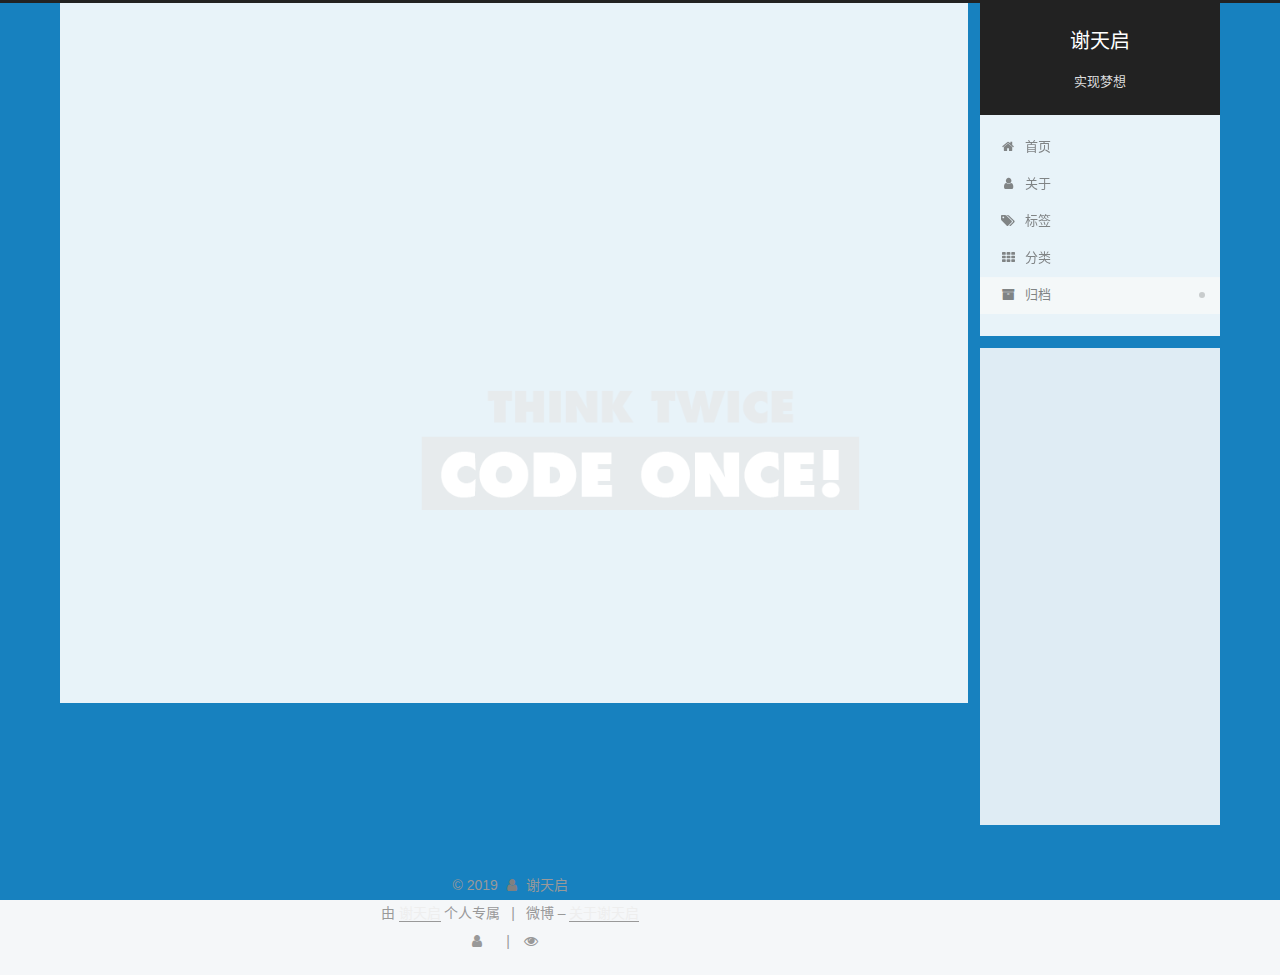
<file: archives/2019/01/index.html>
<!DOCTYPE html>












  


<html class="theme-next pisces use-motion" lang="zh-CN">
<head><meta name="generator" content="Hexo 3.8.0">
  <meta charset="UTF-8">
<meta http-equiv="X-UA-Compatible" content="IE=edge">
<meta name="viewport" content="width=device-width, initial-scale=1, maximum-scale=2">
<meta name="theme-color" content="#222">


























<link rel="stylesheet" href="/lib/font-awesome/css/font-awesome.min.css?v=4.6.2">

<link rel="stylesheet" href="/css/main.css?v=6.6.0">


  <link rel="apple-touch-icon" sizes="180x180" href="/images/apple-touch-icon-next.png?v=6.6.0">


  <link rel="icon" type="image/png" sizes="32x32" href="/images/favicon-32x32-next.png?v=6.6.0">


  <link rel="icon" type="image/png" sizes="16x16" href="/images/favicon-16x16-next.png?v=6.6.0">


  <link rel="mask-icon" href="/images/logo.svg?v=6.6.0" color="#222">







<script id="hexo.configurations">
  var NexT = window.NexT || {};
  var CONFIG = {
    root: '/',
    scheme: 'Pisces',
    version: '6.6.0',
    sidebar: {"position":"right","display":"post","offset":12,"b2t":false,"scrollpercent":false,"onmobile":false},
    fancybox: false,
    fastclick: false,
    lazyload: false,
    tabs: true,
    motion: {"enable":true,"async":false,"transition":{"post_block":"fadeIn","post_header":"slideDownIn","post_body":"slideDownIn","coll_header":"slideLeftIn","sidebar":"slideUpIn"}},
    algolia: {
      applicationID: '',
      apiKey: '',
      indexName: '',
      hits: {"per_page":10},
      labels: {"input_placeholder":"Search for Posts","hits_empty":"We didn't find any results for the search: ${query}","hits_stats":"${hits} results found in ${time} ms"}
    }
  };
</script>


  




  <meta name="description" content="如果一个程序不能满足所要的需求，它就会处于混乱无序的状态中,唯一的出路就是重写这个程序。">
<meta property="og:type" content="website">
<meta property="og:title" content="谢天启">
<meta property="og:url" content="http://yoursite.com/archives/2019/01/index.html">
<meta property="og:site_name" content="谢天启">
<meta property="og:description" content="如果一个程序不能满足所要的需求，它就会处于混乱无序的状态中,唯一的出路就是重写这个程序。">
<meta property="og:locale" content="zh-CN">
<meta name="twitter:card" content="summary">
<meta name="twitter:title" content="谢天启">
<meta name="twitter:description" content="如果一个程序不能满足所要的需求，它就会处于混乱无序的状态中,唯一的出路就是重写这个程序。">



  <link rel="alternate" href="/atom.xml" title="谢天启" type="application/atom+xml">




  <link rel="canonical" href="http://yoursite.com/archives/2019/01/">



<script id="page.configurations">
  CONFIG.page = {
    sidebar: "",
  };
</script>

  <title>归档 | 谢天启</title>
  












  <noscript>
  <style>
  .use-motion .motion-element,
  .use-motion .brand,
  .use-motion .menu-item,
  .sidebar-inner,
  .use-motion .post-block,
  .use-motion .pagination,
  .use-motion .comments,
  .use-motion .post-header,
  .use-motion .post-body,
  .use-motion .collection-title { opacity: initial; }

  .use-motion .logo,
  .use-motion .site-title,
  .use-motion .site-subtitle {
    opacity: initial;
    top: initial;
  }

  .use-motion .logo-line-before i { left: initial; }
  .use-motion .logo-line-after i { right: initial; }
  </style>
</noscript>

</head>

<body itemscope="" itemtype="http://schema.org/WebPage" lang="zh-CN">

  
  
    
  

  <div class="container sidebar-position-right page-archive">
    <div class="headband"></div>

    <header id="header" class="header" itemscope="" itemtype="http://schema.org/WPHeader">
      <div class="header-inner"><div class="site-brand-wrapper">
  <div class="site-meta">
    

    <div class="custom-logo-site-title">
      <a href="/" class="brand" rel="start">
        <span class="logo-line-before"><i></i></span>
        <span class="site-title">谢天启</span>
        <span class="logo-line-after"><i></i></span>
      </a>
    </div>
    
      
        <p class="site-subtitle">实现梦想</p>
      
    
    
  </div>

  <div class="site-nav-toggle">
    <button aria-label="切换导航栏">
      <span class="btn-bar"></span>
      <span class="btn-bar"></span>
      <span class="btn-bar"></span>
    </button>
  </div>
</div>



<nav class="site-nav">
  
    <ul id="menu" class="menu">
      
        
        
        
          
          <li class="menu-item menu-item-home">

    
    
    
      
    

    

    <a href="/" rel="section"><i class="menu-item-icon fa fa-fw fa-home"></i> <br>首页</a>

  </li>
        
        
        
          
          <li class="menu-item menu-item-about">

    
    
    
      
    

    

    <a href="/about/" rel="section"><i class="menu-item-icon fa fa-fw fa-user"></i> <br>关于</a>

  </li>
        
        
        
          
          <li class="menu-item menu-item-tags">

    
    
    
      
    

    

    <a href="/tags/" rel="section"><i class="menu-item-icon fa fa-fw fa-tags"></i> <br>标签</a>

  </li>
        
        
        
          
          <li class="menu-item menu-item-categories">

    
    
    
      
    

    

    <a href="/categories/" rel="section"><i class="menu-item-icon fa fa-fw fa-th"></i> <br>分类</a>

  </li>
        
        
        
          
          <li class="menu-item menu-item-archives menu-item-active">

    
    
    
      
    

    

    <a href="/archives/" rel="section"><i class="menu-item-icon fa fa-fw fa-archive"></i> <br>归档</a>

  </li>

      
      
    </ul>
  

  

  
</nav>



  



</div>
    </header>

    


    <main id="main" class="main">
      <div class="main-inner">
        <div class="content-wrap">
          
            

    
    
      
      
    
      
      
    
      
      
    
      
      
    
      
      
    
    

  


          
          <div id="content" class="content">
            

  
  
  
  <div class="post-block archive">
    <div id="posts" class="posts-collapse">
      <span class="archive-move-on"></span>

      
      <span class="archive-page-counter">
        
        
        
          
        
        嗯..! 目前共计 1 篇日志。 继续努力。
      </span>
      

      

        
        
        

        
          
          <div class="collection-title">
            <h1 class="archive-year" id="archive-year-2019">2019</h1>
          </div>
        
        

        

  <article class="post post-type-normal" itemscope="" itemtype="http://schema.org/Article">
    <header class="post-header">

      <h2 class="post-title">
        
          <a class="post-title-link" href="/2019/01/01/第一篇hexo文章/" itemprop="url">
            
              <span itemprop="name">第一篇文章</span>
            
          </a>
        
      </h2>

      <div class="post-meta">
        <time class="post-time" itemprop="dateCreated" datetime="2019-01-01T00:00:00+08:00" content="2019-01-01">
          01-01
        </time>
      </div>

    </header>
  </article>



      

    </div>
  </div>
  
  
  

  



          </div>
          

        </div>
        
          
  
  <div class="sidebar-toggle">
    <div class="sidebar-toggle-line-wrap">
      <span class="sidebar-toggle-line sidebar-toggle-line-first"></span>
      <span class="sidebar-toggle-line sidebar-toggle-line-middle"></span>
      <span class="sidebar-toggle-line sidebar-toggle-line-last"></span>
    </div>
  </div>

  <aside id="sidebar" class="sidebar">
    
    <div class="sidebar-inner">

      

      

      <div class="site-overview-wrap sidebar-panel sidebar-panel-active">
        <div class="site-overview">
          <div class="site-author motion-element" itemprop="author" itemscope="" itemtype="http://schema.org/Person">
            
              <img class="site-author-image" itemprop="image" src="/images/avatar.jpg" alt="谢天启">
            
              <p class="site-author-name" itemprop="name">谢天启</p>
              <p class="site-description motion-element" itemprop="description">如果一个程序不能满足所要的需求，<br>它就会处于混乱无序的状态中,<br>唯一的出路就是重写这个程序。</p>
          </div>

          
            <nav class="site-state motion-element">
              
                <div class="site-state-item site-state-posts">
                
                  <a href="/archives/">
                
                    <span class="site-state-item-count">1</span>
                    <span class="site-state-item-name">日志</span>
                  </a>
                </div>
              

              

              
            </nav>
          

          
            <div class="feed-link motion-element">
              <a href="/atom.xml" rel="alternate">
                <i class="fa fa-rss"></i>
                RSS
              </a>
            </div>
          

          
            <div class="links-of-author motion-element">
              
                <span class="links-of-author-item">
                  
                  
                    
                  
                  
                    
                  
                  <a href="https://github.com/UserXtq" title="GitHub &rarr; https://github.com/UserXtq" rel="noopener" target="_blank"><i class="fa fa-fw fa-github"></i>GitHub</a>
                </span>
              
                <span class="links-of-author-item">
                  
                  
                    
                  
                  
                    
                  
                  <a href="mailto:17674761947@163.com" title="E-Mail &rarr; mailto:17674761947@163.com" rel="noopener" target="_blank"><i class="fa fa-fw fa-envelope"></i>E-Mail</a>
                </span>
              
                <span class="links-of-author-item">
                  
                  
                    
                  
                  
                    
                  
                  <a href="http://weibo.com/ByXTQ" title="Weibo &rarr; http://weibo.com/ByXTQ" rel="noopener" target="_blank"><i class="fa fa-fw fa-weibo"></i>Weibo</a>
                </span>
              
            </div>
          

          

          
          

          
            
          
          

        </div>
      </div>

      

      

    </div>
  </aside>


        
      </div>
    </main>

    <footer id="footer" class="footer">
      <div class="footer-inner">
        <div class="copyright">&copy; <span itemprop="copyrightYear">2019</span>
  <span class="with-love" id="animate">
    <i class="fa fa-user"></i>
  </span>
  <span class="author" itemprop="copyrightHolder">谢天启</span>

  

  
</div>


  <div class="powered-by">由 <a href="https://userxtq.github.io" class="theme-link" rel="noopener" target="_blank">谢天启</a> 个人专属</div>



  <span class="post-meta-divider">|</span>



  <div class="theme-info">微博 – <a href="http://weibo.com/ByXTQ" class="theme-link" rel="noopener" target="_blank">关于谢天启</a></div>




        
<div class="busuanzi-count">
  <script async src="https://busuanzi.ibruce.info/busuanzi/2.3/busuanzi.pure.mini.js"></script>

  
    <span class="site-uv" title="总访客量">
      <i class="fa fa-user"></i>
      <span class="busuanzi-value" id="busuanzi_value_site_uv"></span>
    </span>
  

  
    <span class="site-pv" title="总访问量">
      <i class="fa fa-eye"></i>
      <span class="busuanzi-value" id="busuanzi_value_site_pv"></span>
    </span>
  
</div>









        
      </div>
    </footer>

    
      <div class="back-to-top">
        <i class="fa fa-arrow-up"></i>
        
      </div>
    

    

    

    
  </div>

  

<script>
  if (Object.prototype.toString.call(window.Promise) !== '[object Function]') {
    window.Promise = null;
  }
</script>


























  
  <script src="/lib/jquery/index.js?v=2.1.3"></script>

  
  <script src="/lib/velocity/velocity.min.js?v=1.2.1"></script>

  
  <script src="/lib/velocity/velocity.ui.min.js?v=1.2.1"></script>


  


  <script src="/js/src/utils.js?v=6.6.0"></script>

  <script src="/js/src/motion.js?v=6.6.0"></script>



  
  


  <script src="/js/src/affix.js?v=6.6.0"></script>

  <script src="/js/src/schemes/pisces.js?v=6.6.0"></script>



  

  


  <script src="/js/src/bootstrap.js?v=6.6.0"></script>



  



  











  





  

  

  

  

  

  

  

  

  

  

  

  

  

</body>
</html>
<!-- ҳ����С���� -->
<script type="text/javascript" src="/js/src/clicklove.js"></script>
</file>
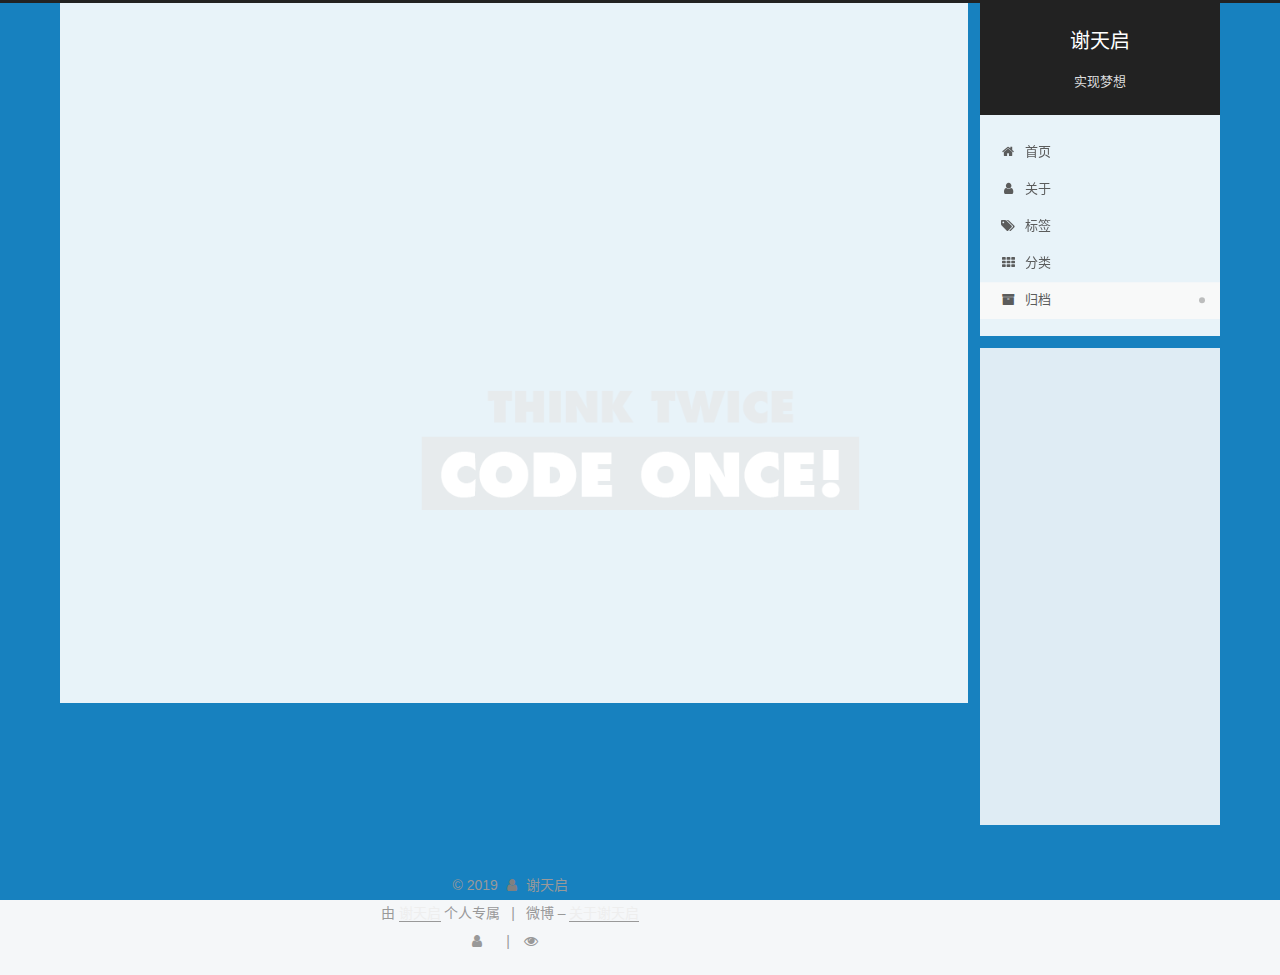
<file: archives/2019/02/index.html>
<!DOCTYPE html>












  


<html class="theme-next pisces use-motion" lang="zh-CN">
<head><meta name="generator" content="Hexo 3.8.0">
  <meta charset="UTF-8">
<meta http-equiv="X-UA-Compatible" content="IE=edge">
<meta name="viewport" content="width=device-width, initial-scale=1, maximum-scale=2">
<meta name="theme-color" content="#222">


























<link rel="stylesheet" href="/lib/font-awesome/css/font-awesome.min.css?v=4.6.2">

<link rel="stylesheet" href="/css/main.css?v=6.6.0">


  <link rel="apple-touch-icon" sizes="180x180" href="/images/apple-touch-icon-next.png?v=6.6.0">


  <link rel="icon" type="image/png" sizes="32x32" href="/images/favicon-32x32-next.png?v=6.6.0">


  <link rel="icon" type="image/png" sizes="16x16" href="/images/favicon-16x16-next.png?v=6.6.0">


  <link rel="mask-icon" href="/images/logo.svg?v=6.6.0" color="#222">







<script id="hexo.configurations">
  var NexT = window.NexT || {};
  var CONFIG = {
    root: '/',
    scheme: 'Pisces',
    version: '6.6.0',
    sidebar: {"position":"right","display":"post","offset":12,"b2t":false,"scrollpercent":false,"onmobile":false},
    fancybox: false,
    fastclick: false,
    lazyload: false,
    tabs: true,
    motion: {"enable":true,"async":false,"transition":{"post_block":"fadeIn","post_header":"slideDownIn","post_body":"slideDownIn","coll_header":"slideLeftIn","sidebar":"slideUpIn"}},
    algolia: {
      applicationID: '',
      apiKey: '',
      indexName: '',
      hits: {"per_page":10},
      labels: {"input_placeholder":"Search for Posts","hits_empty":"We didn't find any results for the search: ${query}","hits_stats":"${hits} results found in ${time} ms"}
    }
  };
</script>


  




  <meta name="description" content="如果一个程序不能满足所要的需求，它就会处于混乱无序的状态中,唯一的出路就是重写这个程序。">
<meta property="og:type" content="website">
<meta property="og:title" content="谢天启">
<meta property="og:url" content="http://yoursite.com/archives/2019/02/index.html">
<meta property="og:site_name" content="谢天启">
<meta property="og:description" content="如果一个程序不能满足所要的需求，它就会处于混乱无序的状态中,唯一的出路就是重写这个程序。">
<meta property="og:locale" content="zh-CN">
<meta name="twitter:card" content="summary">
<meta name="twitter:title" content="谢天启">
<meta name="twitter:description" content="如果一个程序不能满足所要的需求，它就会处于混乱无序的状态中,唯一的出路就是重写这个程序。">



  <link rel="alternate" href="/atom.xml" title="谢天启" type="application/atom+xml">




  <link rel="canonical" href="http://yoursite.com/archives/2019/02/">



<script id="page.configurations">
  CONFIG.page = {
    sidebar: "",
  };
</script>

  <title>归档 | 谢天启</title>
  












  <noscript>
  <style>
  .use-motion .motion-element,
  .use-motion .brand,
  .use-motion .menu-item,
  .sidebar-inner,
  .use-motion .post-block,
  .use-motion .pagination,
  .use-motion .comments,
  .use-motion .post-header,
  .use-motion .post-body,
  .use-motion .collection-title { opacity: initial; }

  .use-motion .logo,
  .use-motion .site-title,
  .use-motion .site-subtitle {
    opacity: initial;
    top: initial;
  }

  .use-motion .logo-line-before i { left: initial; }
  .use-motion .logo-line-after i { right: initial; }
  </style>
</noscript>

</head>

<body itemscope="" itemtype="http://schema.org/WebPage" lang="zh-CN">

  
  
    
  

  <div class="container sidebar-position-right page-archive">
    <div class="headband"></div>

    <header id="header" class="header" itemscope="" itemtype="http://schema.org/WPHeader">
      <div class="header-inner"><div class="site-brand-wrapper">
  <div class="site-meta">
    

    <div class="custom-logo-site-title">
      <a href="/" class="brand" rel="start">
        <span class="logo-line-before"><i></i></span>
        <span class="site-title">谢天启</span>
        <span class="logo-line-after"><i></i></span>
      </a>
    </div>
    
      
        <p class="site-subtitle">实现梦想</p>
      
    
    
  </div>

  <div class="site-nav-toggle">
    <button aria-label="切换导航栏">
      <span class="btn-bar"></span>
      <span class="btn-bar"></span>
      <span class="btn-bar"></span>
    </button>
  </div>
</div>



<nav class="site-nav">
  
    <ul id="menu" class="menu">
      
        
        
        
          
          <li class="menu-item menu-item-home">

    
    
    
      
    

    

    <a href="/" rel="section"><i class="menu-item-icon fa fa-fw fa-home"></i> <br>首页</a>

  </li>
        
        
        
          
          <li class="menu-item menu-item-about">

    
    
    
      
    

    

    <a href="/about/" rel="section"><i class="menu-item-icon fa fa-fw fa-user"></i> <br>关于</a>

  </li>
        
        
        
          
          <li class="menu-item menu-item-tags">

    
    
    
      
    

    

    <a href="/tags/" rel="section"><i class="menu-item-icon fa fa-fw fa-tags"></i> <br>标签</a>

  </li>
        
        
        
          
          <li class="menu-item menu-item-categories">

    
    
    
      
    

    

    <a href="/categories/" rel="section"><i class="menu-item-icon fa fa-fw fa-th"></i> <br>分类</a>

  </li>
        
        
        
          
          <li class="menu-item menu-item-archives menu-item-active">

    
    
    
      
    

    

    <a href="/archives/" rel="section"><i class="menu-item-icon fa fa-fw fa-archive"></i> <br>归档</a>

  </li>

      
      
    </ul>
  

  

  
</nav>



  



</div>
    </header>

    


    <main id="main" class="main">
      <div class="main-inner">
        <div class="content-wrap">
          
            

    
    
      
      
    
      
      
    
      
      
    
      
      
    
      
      
    
    

  


          
          <div id="content" class="content">
            

  
  
  
  <div class="post-block archive">
    <div id="posts" class="posts-collapse">
      <span class="archive-move-on"></span>

      
      <span class="archive-page-counter">
        
        
        
          
        
        嗯..! 目前共计 2 篇日志。 继续努力。
      </span>
      

      

        
        
        

        
          
          <div class="collection-title">
            <h1 class="archive-year" id="archive-year-2019">2019</h1>
          </div>
        
        

        

  <article class="post post-type-normal" itemscope="" itemtype="http://schema.org/Article">
    <header class="post-header">

      <h2 class="post-title">
        
          <a class="post-title-link" href="/2019/02/06/关于Springboot使用阿里云短信服务/" itemprop="url">
            
              <span itemprop="name">关于Springboot使用阿里云短信服务</span>
            
          </a>
        
      </h2>

      <div class="post-meta">
        <time class="post-time" itemprop="dateCreated" datetime="2019-02-06T15:09:15+08:00" content="2019-02-06">
          02-06
        </time>
      </div>

    </header>
  </article>



      

    </div>
  </div>
  
  
  

  



          </div>
          

        </div>
        
          
  
  <div class="sidebar-toggle">
    <div class="sidebar-toggle-line-wrap">
      <span class="sidebar-toggle-line sidebar-toggle-line-first"></span>
      <span class="sidebar-toggle-line sidebar-toggle-line-middle"></span>
      <span class="sidebar-toggle-line sidebar-toggle-line-last"></span>
    </div>
  </div>

  <aside id="sidebar" class="sidebar">
    
    <div class="sidebar-inner">

      

      

      <div class="site-overview-wrap sidebar-panel sidebar-panel-active">
        <div class="site-overview">
          <div class="site-author motion-element" itemprop="author" itemscope="" itemtype="http://schema.org/Person">
            
              <img class="site-author-image" itemprop="image" src="/images/avatar.jpg" alt="谢天启">
            
              <p class="site-author-name" itemprop="name">谢天启</p>
              <p class="site-description motion-element" itemprop="description">如果一个程序不能满足所要的需求，<br>它就会处于混乱无序的状态中,<br>唯一的出路就是重写这个程序。</p>
          </div>

          
            <nav class="site-state motion-element">
              
                <div class="site-state-item site-state-posts">
                
                  <a href="/archives/">
                
                    <span class="site-state-item-count">2</span>
                    <span class="site-state-item-name">日志</span>
                  </a>
                </div>
              

              
                
                
                <div class="site-state-item site-state-categories">
                  <a href="/categories/index.html">
                    
                    
                      
                    
                    <span class="site-state-item-count">1</span>
                    <span class="site-state-item-name">分类</span>
                  </a>
                </div>
              

              
                
                
                <div class="site-state-item site-state-tags">
                  <a href="/tags/index.html">
                    
                    
                      
                    
                    <span class="site-state-item-count">1</span>
                    <span class="site-state-item-name">标签</span>
                  </a>
                </div>
              
            </nav>
          

          
            <div class="feed-link motion-element">
              <a href="/atom.xml" rel="alternate">
                <i class="fa fa-rss"></i>
                RSS
              </a>
            </div>
          

          
            <div class="links-of-author motion-element">
              
                <span class="links-of-author-item">
                  
                  
                    
                  
                  
                    
                  
                  <a href="https://github.com/UserXtq" title="GitHub &rarr; https://github.com/UserXtq" rel="noopener" target="_blank"><i class="fa fa-fw fa-github"></i>GitHub</a>
                </span>
              
                <span class="links-of-author-item">
                  
                  
                    
                  
                  
                    
                  
                  <a href="mailto:17674761947@163.com" title="E-Mail &rarr; mailto:17674761947@163.com" rel="noopener" target="_blank"><i class="fa fa-fw fa-envelope"></i>E-Mail</a>
                </span>
              
                <span class="links-of-author-item">
                  
                  
                    
                  
                  
                    
                  
                  <a href="http://weibo.com/ByXTQ" title="Weibo &rarr; http://weibo.com/ByXTQ" rel="noopener" target="_blank"><i class="fa fa-fw fa-weibo"></i>Weibo</a>
                </span>
              
            </div>
          

          

          
          

          
            
          
          

        </div>
      </div>

      

      

    </div>
  </aside>


        
      </div>
    </main>

    <footer id="footer" class="footer">
      <div class="footer-inner">
        <div class="copyright">&copy; <span itemprop="copyrightYear">2019</span>
  <span class="with-love" id="animate">
    <i class="fa fa-user"></i>
  </span>
  <span class="author" itemprop="copyrightHolder">谢天启</span>

  

  
</div>


  <div class="powered-by">由 <a href="https://userxtq.github.io" class="theme-link" rel="noopener" target="_blank">谢天启</a> 个人专属</div>



  <span class="post-meta-divider">|</span>



  <div class="theme-info">微博 – <a href="http://weibo.com/ByXTQ" class="theme-link" rel="noopener" target="_blank">关于谢天启</a></div>




        
<div class="busuanzi-count">
  <script async src="https://busuanzi.ibruce.info/busuanzi/2.3/busuanzi.pure.mini.js"></script>

  
    <span class="site-uv" title="总访客量">
      <i class="fa fa-user"></i>
      <span class="busuanzi-value" id="busuanzi_value_site_uv"></span>
    </span>
  

  
    <span class="site-pv" title="总访问量">
      <i class="fa fa-eye"></i>
      <span class="busuanzi-value" id="busuanzi_value_site_pv"></span>
    </span>
  
</div>









        
      </div>
    </footer>

    
      <div class="back-to-top">
        <i class="fa fa-arrow-up"></i>
        
      </div>
    

    

    

    
  </div>

  

<script>
  if (Object.prototype.toString.call(window.Promise) !== '[object Function]') {
    window.Promise = null;
  }
</script>


























  
  <script src="/lib/jquery/index.js?v=2.1.3"></script>

  
  <script src="/lib/velocity/velocity.min.js?v=1.2.1"></script>

  
  <script src="/lib/velocity/velocity.ui.min.js?v=1.2.1"></script>


  


  <script src="/js/src/utils.js?v=6.6.0"></script>

  <script src="/js/src/motion.js?v=6.6.0"></script>



  
  


  <script src="/js/src/affix.js?v=6.6.0"></script>

  <script src="/js/src/schemes/pisces.js?v=6.6.0"></script>



  

  


  <script src="/js/src/bootstrap.js?v=6.6.0"></script>



  



  











  





  

  

  

  

  

  

  

  

  

  

  

  

  

</body>
</html>
<!-- ҳ����С���� -->
<script type="text/javascript" src="/js/src/clicklove.js"></script>
</file>
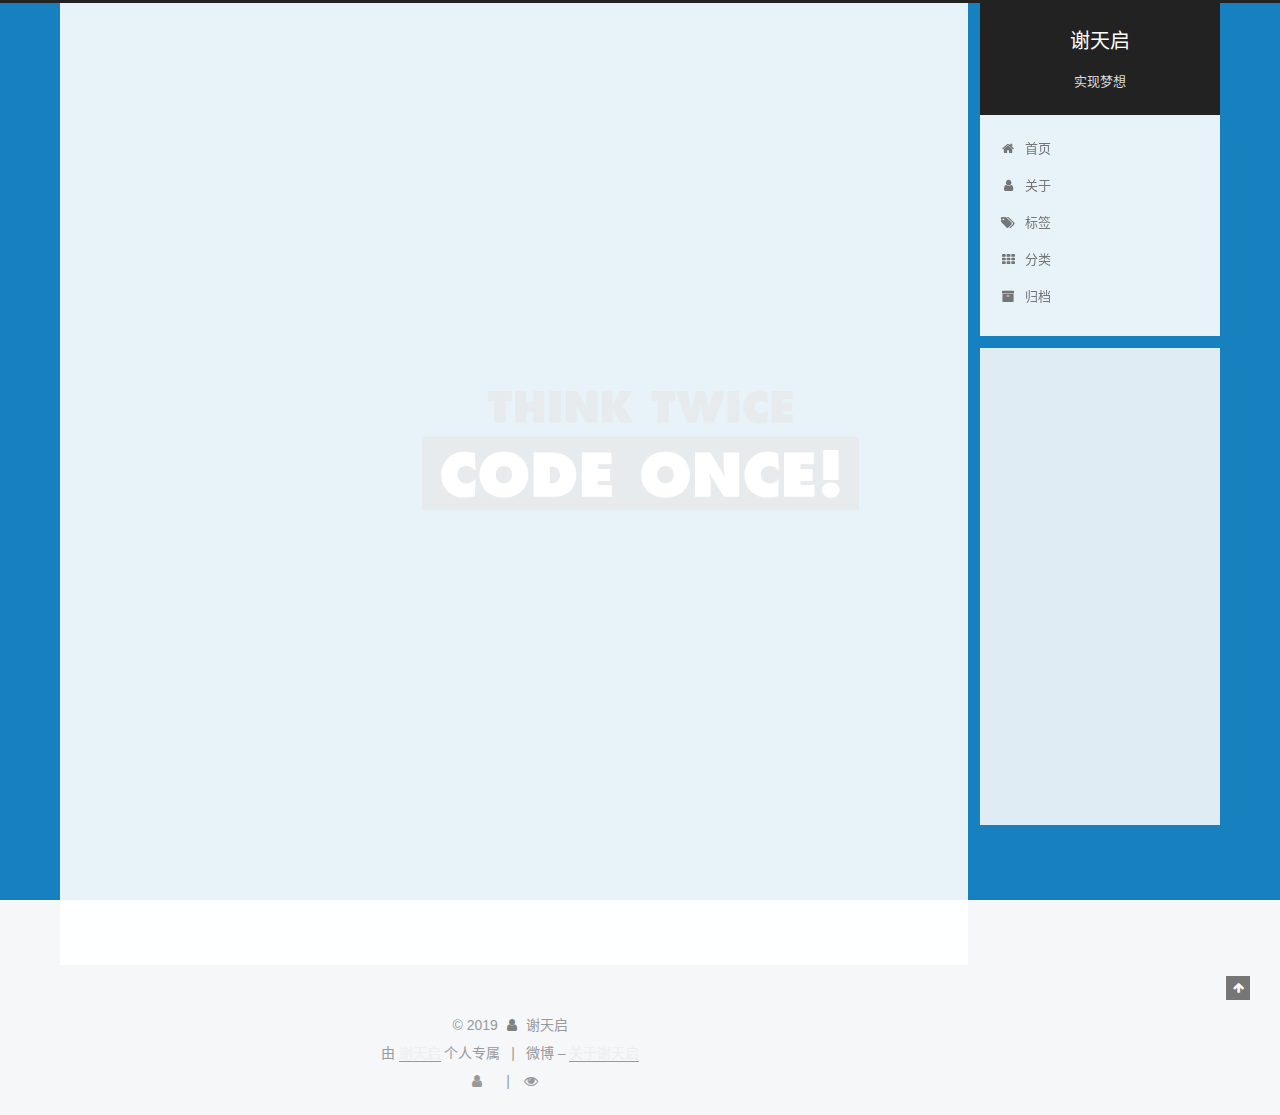
<file: 2019/01/01/第一篇hexo文章/index.html>
<!DOCTYPE html>












  


<html class="theme-next pisces use-motion" lang="zh-CN">
<head><meta name="generator" content="Hexo 3.8.0">
  <meta charset="UTF-8">
<meta http-equiv="X-UA-Compatible" content="IE=edge">
<meta name="viewport" content="width=device-width, initial-scale=1, maximum-scale=2">
<meta name="theme-color" content="#222">


























<link rel="stylesheet" href="/lib/font-awesome/css/font-awesome.min.css?v=4.6.2">

<link rel="stylesheet" href="/css/main.css?v=6.6.0">


  <link rel="apple-touch-icon" sizes="180x180" href="/images/apple-touch-icon-next.png?v=6.6.0">


  <link rel="icon" type="image/png" sizes="32x32" href="/images/favicon-32x32-next.png?v=6.6.0">


  <link rel="icon" type="image/png" sizes="16x16" href="/images/favicon-16x16-next.png?v=6.6.0">


  <link rel="mask-icon" href="/images/logo.svg?v=6.6.0" color="#222">







<script id="hexo.configurations">
  var NexT = window.NexT || {};
  var CONFIG = {
    root: '/',
    scheme: 'Pisces',
    version: '6.6.0',
    sidebar: {"position":"right","display":"post","offset":12,"b2t":false,"scrollpercent":false,"onmobile":false},
    fancybox: false,
    fastclick: false,
    lazyload: false,
    tabs: true,
    motion: {"enable":true,"async":false,"transition":{"post_block":"fadeIn","post_header":"slideDownIn","post_body":"slideDownIn","coll_header":"slideLeftIn","sidebar":"slideUpIn"}},
    algolia: {
      applicationID: '',
      apiKey: '',
      indexName: '',
      hits: {"per_page":10},
      labels: {"input_placeholder":"Search for Posts","hits_empty":"We didn't find any results for the search: ${query}","hits_stats":"${hits} results found in ${time} ms"}
    }
  };
</script>


  




  <meta name="description" content="这是我的第一篇hexo文章。本人小白得到大佬指导与认可，谢谢！如果道是完美的，那么操作系统就是完美的；如果操作系统是完美的，那么编译器就是完美的；如果编译嚣是完美的，那么应用程序就是完美的；所以用户心满意足，整个世界因此和谐。   本人小白一个，望各位大佬给予支持和指导，谢谢！">
<meta property="og:type" content="article">
<meta property="og:title" content="第一篇文章">
<meta property="og:url" content="http://yoursite.com/2019/01/01/第一篇hexo文章/index.html">
<meta property="og:site_name" content="谢天启">
<meta property="og:description" content="这是我的第一篇hexo文章。本人小白得到大佬指导与认可，谢谢！如果道是完美的，那么操作系统就是完美的；如果操作系统是完美的，那么编译器就是完美的；如果编译嚣是完美的，那么应用程序就是完美的；所以用户心满意足，整个世界因此和谐。   本人小白一个，望各位大佬给予支持和指导，谢谢！">
<meta property="og:locale" content="zh-CN">
<meta property="og:updated_time" content="2019-01-01T09:31:11.606Z">
<meta name="twitter:card" content="summary">
<meta name="twitter:title" content="第一篇文章">
<meta name="twitter:description" content="这是我的第一篇hexo文章。本人小白得到大佬指导与认可，谢谢！如果道是完美的，那么操作系统就是完美的；如果操作系统是完美的，那么编译器就是完美的；如果编译嚣是完美的，那么应用程序就是完美的；所以用户心满意足，整个世界因此和谐。   本人小白一个，望各位大佬给予支持和指导，谢谢！">



  <link rel="alternate" href="/atom.xml" title="谢天启" type="application/atom+xml">




  <link rel="canonical" href="http://yoursite.com/2019/01/01/第一篇hexo文章/">



<script id="page.configurations">
  CONFIG.page = {
    sidebar: "",
  };
</script>

  <title>第一篇文章 | 谢天启</title>
  












  <noscript>
  <style>
  .use-motion .motion-element,
  .use-motion .brand,
  .use-motion .menu-item,
  .sidebar-inner,
  .use-motion .post-block,
  .use-motion .pagination,
  .use-motion .comments,
  .use-motion .post-header,
  .use-motion .post-body,
  .use-motion .collection-title { opacity: initial; }

  .use-motion .logo,
  .use-motion .site-title,
  .use-motion .site-subtitle {
    opacity: initial;
    top: initial;
  }

  .use-motion .logo-line-before i { left: initial; }
  .use-motion .logo-line-after i { right: initial; }
  </style>
</noscript>

</head>

<body itemscope="" itemtype="http://schema.org/WebPage" lang="zh-CN">

  
  
    
  

  <div class="container sidebar-position-right page-post-detail">
    <div class="headband"></div>

    <header id="header" class="header" itemscope="" itemtype="http://schema.org/WPHeader">
      <div class="header-inner"><div class="site-brand-wrapper">
  <div class="site-meta">
    

    <div class="custom-logo-site-title">
      <a href="/" class="brand" rel="start">
        <span class="logo-line-before"><i></i></span>
        <span class="site-title">谢天启</span>
        <span class="logo-line-after"><i></i></span>
      </a>
    </div>
    
      
        <p class="site-subtitle">实现梦想</p>
      
    
    
  </div>

  <div class="site-nav-toggle">
    <button aria-label="切换导航栏">
      <span class="btn-bar"></span>
      <span class="btn-bar"></span>
      <span class="btn-bar"></span>
    </button>
  </div>
</div>



<nav class="site-nav">
  
    <ul id="menu" class="menu">
      
        
        
        
          
          <li class="menu-item menu-item-home">

    
    
    
      
    

    

    <a href="/" rel="section"><i class="menu-item-icon fa fa-fw fa-home"></i> <br>首页</a>

  </li>
        
        
        
          
          <li class="menu-item menu-item-about">

    
    
    
      
    

    

    <a href="/about/" rel="section"><i class="menu-item-icon fa fa-fw fa-user"></i> <br>关于</a>

  </li>
        
        
        
          
          <li class="menu-item menu-item-tags">

    
    
    
      
    

    

    <a href="/tags/" rel="section"><i class="menu-item-icon fa fa-fw fa-tags"></i> <br>标签</a>

  </li>
        
        
        
          
          <li class="menu-item menu-item-categories">

    
    
    
      
    

    

    <a href="/categories/" rel="section"><i class="menu-item-icon fa fa-fw fa-th"></i> <br>分类</a>

  </li>
        
        
        
          
          <li class="menu-item menu-item-archives">

    
    
    
      
    

    

    <a href="/archives/" rel="section"><i class="menu-item-icon fa fa-fw fa-archive"></i> <br>归档</a>

  </li>

      
      
    </ul>
  

  

  
</nav>



  



</div>
    </header>

    


    <main id="main" class="main">
      <div class="main-inner">
        <div class="content-wrap">
          
            

          
          <div id="content" class="content">
            

  <div id="posts" class="posts-expand">
    

  

  
  
  

  

  <article class="post post-type-normal" itemscope="" itemtype="http://schema.org/Article">
  
  
  
  <div class="post-block">
    <link itemprop="mainEntityOfPage" href="http://yoursite.com/2019/01/01/第一篇hexo文章/">

    <span hidden itemprop="author" itemscope="" itemtype="http://schema.org/Person">
      <meta itemprop="name" content="谢天启">
      <meta itemprop="description" content="如果一个程序不能满足所要的需求，<br>它就会处于混乱无序的状态中,<br>唯一的出路就是重写这个程序。">
      <meta itemprop="image" content="/images/avatar.jpg">
    </span>

    <span hidden itemprop="publisher" itemscope="" itemtype="http://schema.org/Organization">
      <meta itemprop="name" content="谢天启">
    </span>

    
      <header class="post-header">

        
        
          <h1 class="post-title" itemprop="name headline">第一篇文章

              
            
          </h1>
        

        <div class="post-meta">
          <span class="post-time">

            
            
            

            
              <span class="post-meta-item-icon">
                <i class="fa fa-calendar-o"></i>
              </span>
              
                <span class="post-meta-item-text">发表于</span>
              

              
                
              

              <time title="创建时间：2019-01-01 00:00:00 / 修改时间：17:31:11" itemprop="dateCreated datePublished" datetime="2019-01-01T00:00:00+08:00">2019-01-01</time>
            

            
              

              
            
          </span>

          

          
            
          

          
          

          
            <span class="post-meta-divider">|</span>
            <span class="post-meta-item-icon">
            <i class="fa fa-eye"></i>
             阅读次数： 
            <span class="busuanzi-value" id="busuanzi_value_page_pv"></span>
            </span>
          

          

          

        </div>
      </header>
    

    
    
    
    <div class="post-body" itemprop="articleBody">

      
      

      
        <center>这是我的第一篇hexo文章。<br><br>本人小白得到大佬指导与认可，谢谢！<br><br>如果道是完美的，那么操作系统就是完美的；<br><br>如果操作系统是完美的，那么编译器就是完美的；<br><br>如果编译嚣是完美的，那么应用程序就是完美的；<br><br>所以用户心满意足，整个世界因此和谐。</center>

<p><hr></p>
<center>本人小白一个，望各位大佬给予支持和指导，谢谢！</center>


      
    </div>

    

    
    
    

    

    
      
    
    
      <div>
        <div style="padding: 10px 0; margin: 20px auto; width: 90%; text-align: center;">
  <div>程序员之所以犯错误，不是因为他们不懂，而是因为他们自以为什么都懂！</div>
  <button id="rewardButton" disable="enable" onclick="var qr = document.getElementById('QR'); if (qr.style.display === 'none') {qr.style.display='block';} else {qr.style.display='none'}">
    <span>打赏</span>
  </button>
  <div id="QR" style="display: none;">

    
      <div id="wechat" style="display: inline-block">
        <img id="wechat_qr" src="/images/wechat.png" alt="谢天启 微信支付">
        <p>微信支付</p>
      </div>
    

    
      <div id="alipay" style="display: inline-block">
        <img id="alipay_qr" src="/images/aipay.jpg" alt="谢天启 支付宝">
        <p>支付宝</p>
      </div>
    

    

  </div>
</div>

      </div>
    

    

    <footer class="post-footer">
      

      
      
      

      
        <div class="post-nav">
          <div class="post-nav-next post-nav-item">
            
          </div>

          <span class="post-nav-divider"></span>

          <div class="post-nav-prev post-nav-item">
            
              <a href="/2019/02/06/关于Springboot使用阿里云短信服务/" rel="prev" title="关于Springboot使用阿里云短信服务">
                关于Springboot使用阿里云短信服务 <i class="fa fa-chevron-right"></i>
              </a>
            
          </div>
        </div>
      

      
      
    </footer>
  </div>
  
  
  
  </article>


  </div>


          </div>
          

  
    <div class="comments" id="comments">
      <div id="lv-container" data-id="city" data-uid="MTAyMC80MjQ0MS8xODk4OA=="></div>
    </div>

  



        </div>
        
          
  
  <div class="sidebar-toggle">
    <div class="sidebar-toggle-line-wrap">
      <span class="sidebar-toggle-line sidebar-toggle-line-first"></span>
      <span class="sidebar-toggle-line sidebar-toggle-line-middle"></span>
      <span class="sidebar-toggle-line sidebar-toggle-line-last"></span>
    </div>
  </div>

  <aside id="sidebar" class="sidebar">
    
    <div class="sidebar-inner">

      

      

      <div class="site-overview-wrap sidebar-panel sidebar-panel-active">
        <div class="site-overview">
          <div class="site-author motion-element" itemprop="author" itemscope="" itemtype="http://schema.org/Person">
            
              <img class="site-author-image" itemprop="image" src="/images/avatar.jpg" alt="谢天启">
            
              <p class="site-author-name" itemprop="name">谢天启</p>
              <p class="site-description motion-element" itemprop="description">如果一个程序不能满足所要的需求，<br>它就会处于混乱无序的状态中,<br>唯一的出路就是重写这个程序。</p>
          </div>

          
            <nav class="site-state motion-element">
              
                <div class="site-state-item site-state-posts">
                
                  <a href="/archives/">
                
                    <span class="site-state-item-count">2</span>
                    <span class="site-state-item-name">日志</span>
                  </a>
                </div>
              

              
                
                
                <div class="site-state-item site-state-categories">
                  <a href="/categories/index.html">
                    
                    
                      
                    
                    <span class="site-state-item-count">1</span>
                    <span class="site-state-item-name">分类</span>
                  </a>
                </div>
              

              
                
                
                <div class="site-state-item site-state-tags">
                  <a href="/tags/index.html">
                    
                    
                      
                    
                    <span class="site-state-item-count">1</span>
                    <span class="site-state-item-name">标签</span>
                  </a>
                </div>
              
            </nav>
          

          
            <div class="feed-link motion-element">
              <a href="/atom.xml" rel="alternate">
                <i class="fa fa-rss"></i>
                RSS
              </a>
            </div>
          

          
            <div class="links-of-author motion-element">
              
                <span class="links-of-author-item">
                  
                  
                    
                  
                  
                    
                  
                  <a href="https://github.com/UserXtq" title="GitHub &rarr; https://github.com/UserXtq" rel="noopener" target="_blank"><i class="fa fa-fw fa-github"></i>GitHub</a>
                </span>
              
                <span class="links-of-author-item">
                  
                  
                    
                  
                  
                    
                  
                  <a href="mailto:17674761947@163.com" title="E-Mail &rarr; mailto:17674761947@163.com" rel="noopener" target="_blank"><i class="fa fa-fw fa-envelope"></i>E-Mail</a>
                </span>
              
                <span class="links-of-author-item">
                  
                  
                    
                  
                  
                    
                  
                  <a href="http://weibo.com/ByXTQ" title="Weibo &rarr; http://weibo.com/ByXTQ" rel="noopener" target="_blank"><i class="fa fa-fw fa-weibo"></i>Weibo</a>
                </span>
              
            </div>
          

          

          
          

          
            
          
          

        </div>
      </div>

      

      

    </div>
  </aside>


        
      </div>
    </main>

    <footer id="footer" class="footer">
      <div class="footer-inner">
        <div class="copyright">&copy; <span itemprop="copyrightYear">2019</span>
  <span class="with-love" id="animate">
    <i class="fa fa-user"></i>
  </span>
  <span class="author" itemprop="copyrightHolder">谢天启</span>

  

  
</div>


  <div class="powered-by">由 <a href="https://userxtq.github.io" class="theme-link" rel="noopener" target="_blank">谢天启</a> 个人专属</div>



  <span class="post-meta-divider">|</span>



  <div class="theme-info">微博 – <a href="http://weibo.com/ByXTQ" class="theme-link" rel="noopener" target="_blank">关于谢天启</a></div>




        
<div class="busuanzi-count">
  <script async src="https://busuanzi.ibruce.info/busuanzi/2.3/busuanzi.pure.mini.js"></script>

  
    <span class="site-uv" title="总访客量">
      <i class="fa fa-user"></i>
      <span class="busuanzi-value" id="busuanzi_value_site_uv"></span>
    </span>
  

  
    <span class="site-pv" title="总访问量">
      <i class="fa fa-eye"></i>
      <span class="busuanzi-value" id="busuanzi_value_site_pv"></span>
    </span>
  
</div>









        
      </div>
    </footer>

    
      <div class="back-to-top">
        <i class="fa fa-arrow-up"></i>
        
      </div>
    

    

    

    
  </div>

  

<script>
  if (Object.prototype.toString.call(window.Promise) !== '[object Function]') {
    window.Promise = null;
  }
</script>


























  
  <script src="/lib/jquery/index.js?v=2.1.3"></script>

  
  <script src="/lib/velocity/velocity.min.js?v=1.2.1"></script>

  
  <script src="/lib/velocity/velocity.ui.min.js?v=1.2.1"></script>


  


  <script src="/js/src/utils.js?v=6.6.0"></script>

  <script src="/js/src/motion.js?v=6.6.0"></script>



  
  


  <script src="/js/src/affix.js?v=6.6.0"></script>

  <script src="/js/src/schemes/pisces.js?v=6.6.0"></script>



  
  <script src="/js/src/scrollspy.js?v=6.6.0"></script>
<script src="/js/src/post-details.js?v=6.6.0"></script>



  


  <script src="/js/src/bootstrap.js?v=6.6.0"></script>



  



  
    <script>
      window.livereOptions = {
        refer: '2019/01/01/第一篇hexo文章/'
      };
      (function(d, s) {
        var j, e = d.getElementsByTagName(s)[0];
        if (typeof LivereTower === 'function') { return; }
        j = d.createElement(s);
        j.src = 'https://cdn-city.livere.com/js/embed.dist.js';
        j.async = true;
        e.parentNode.insertBefore(j, e);
      })(document, 'script');
    </script>
  











  





  

  

  

  

  

  

  

  

  

  

  

  

  

</body>
</html>
<!-- ҳ����С���� -->
<script type="text/javascript" src="/js/src/clicklove.js"></script>
</file>
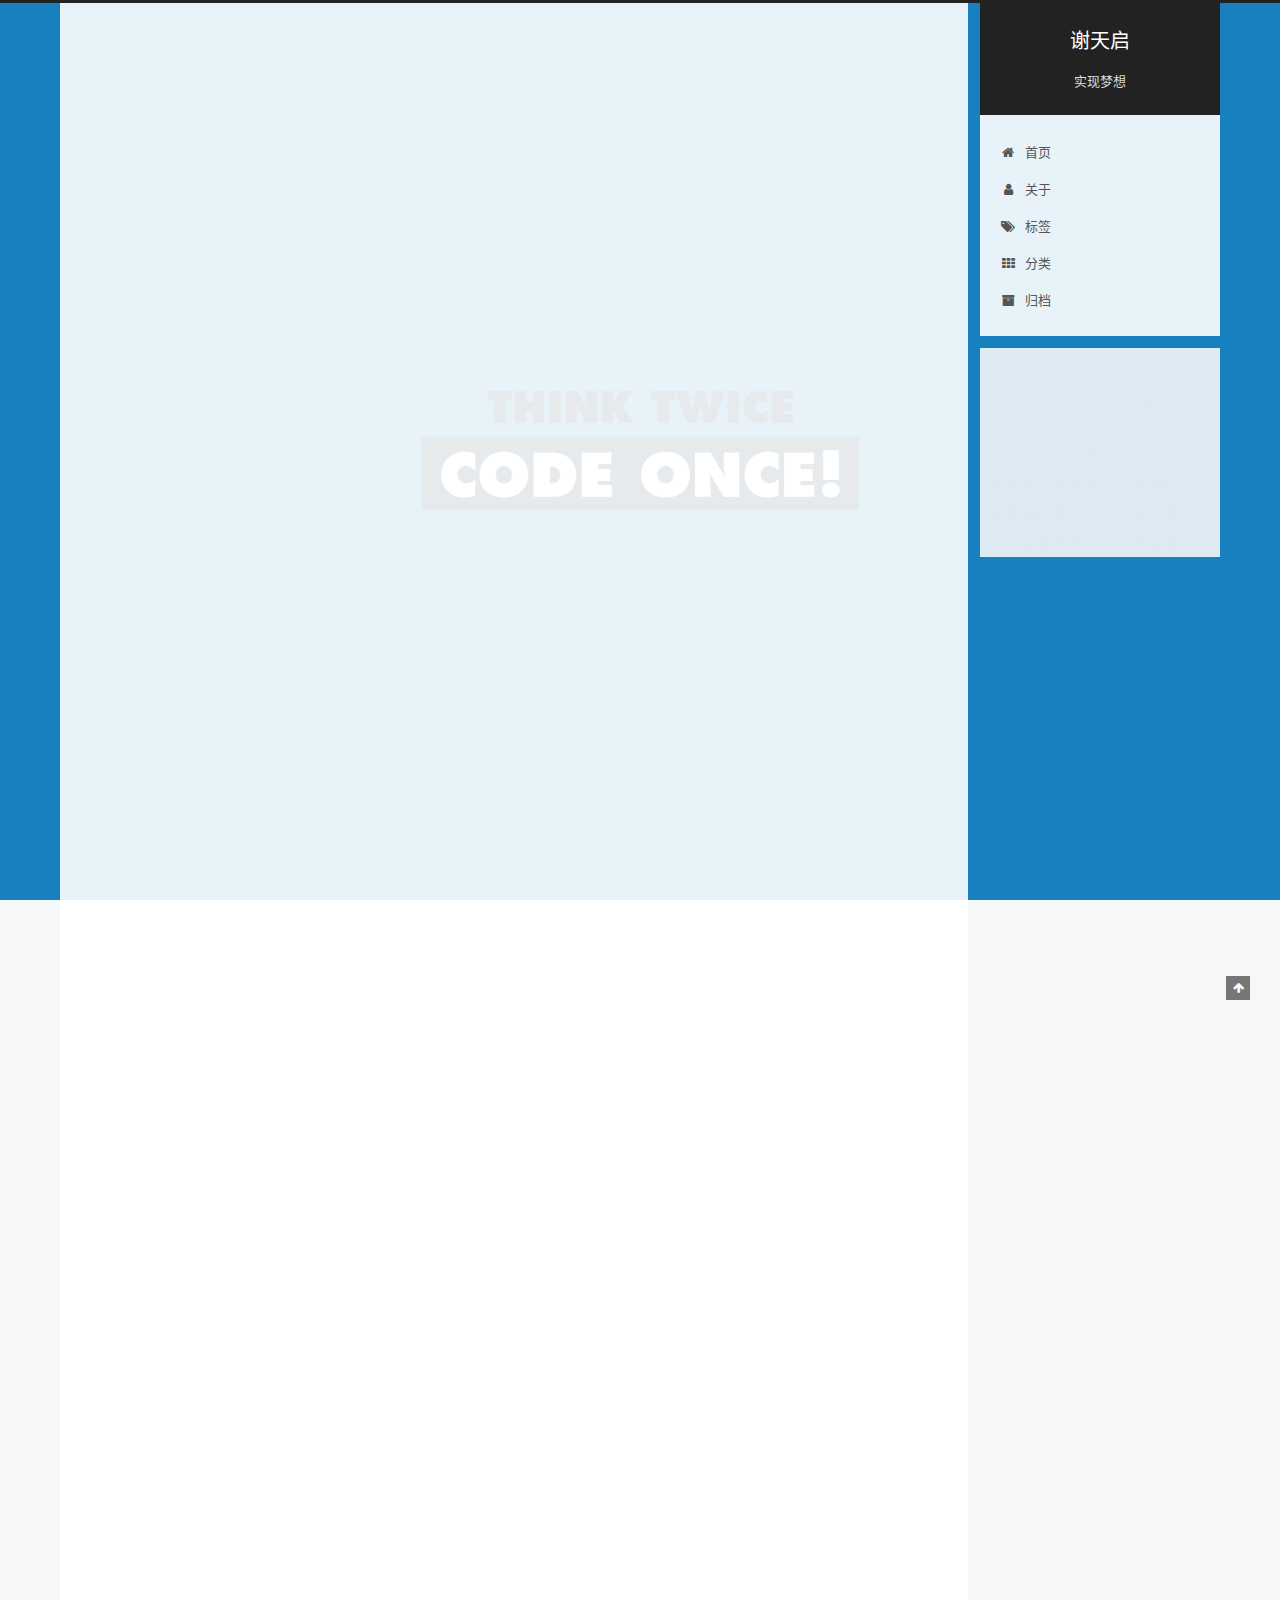
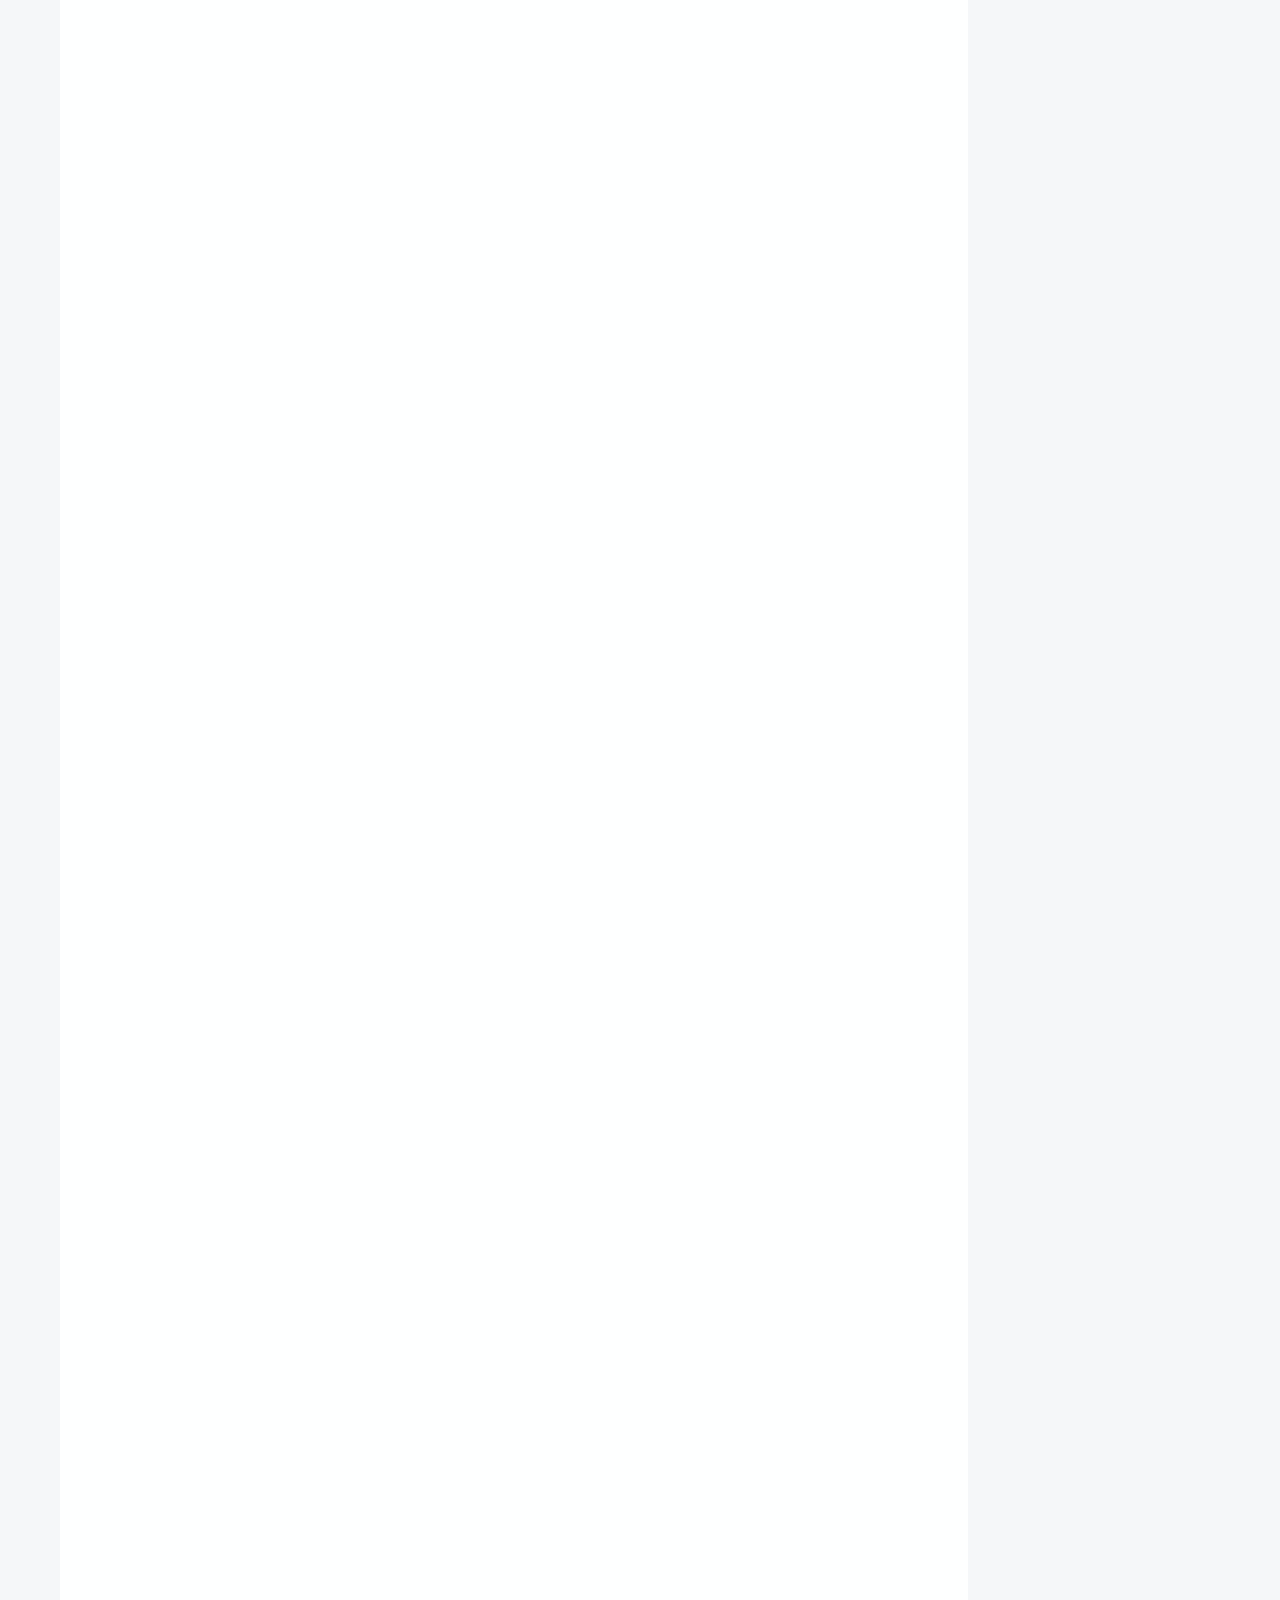
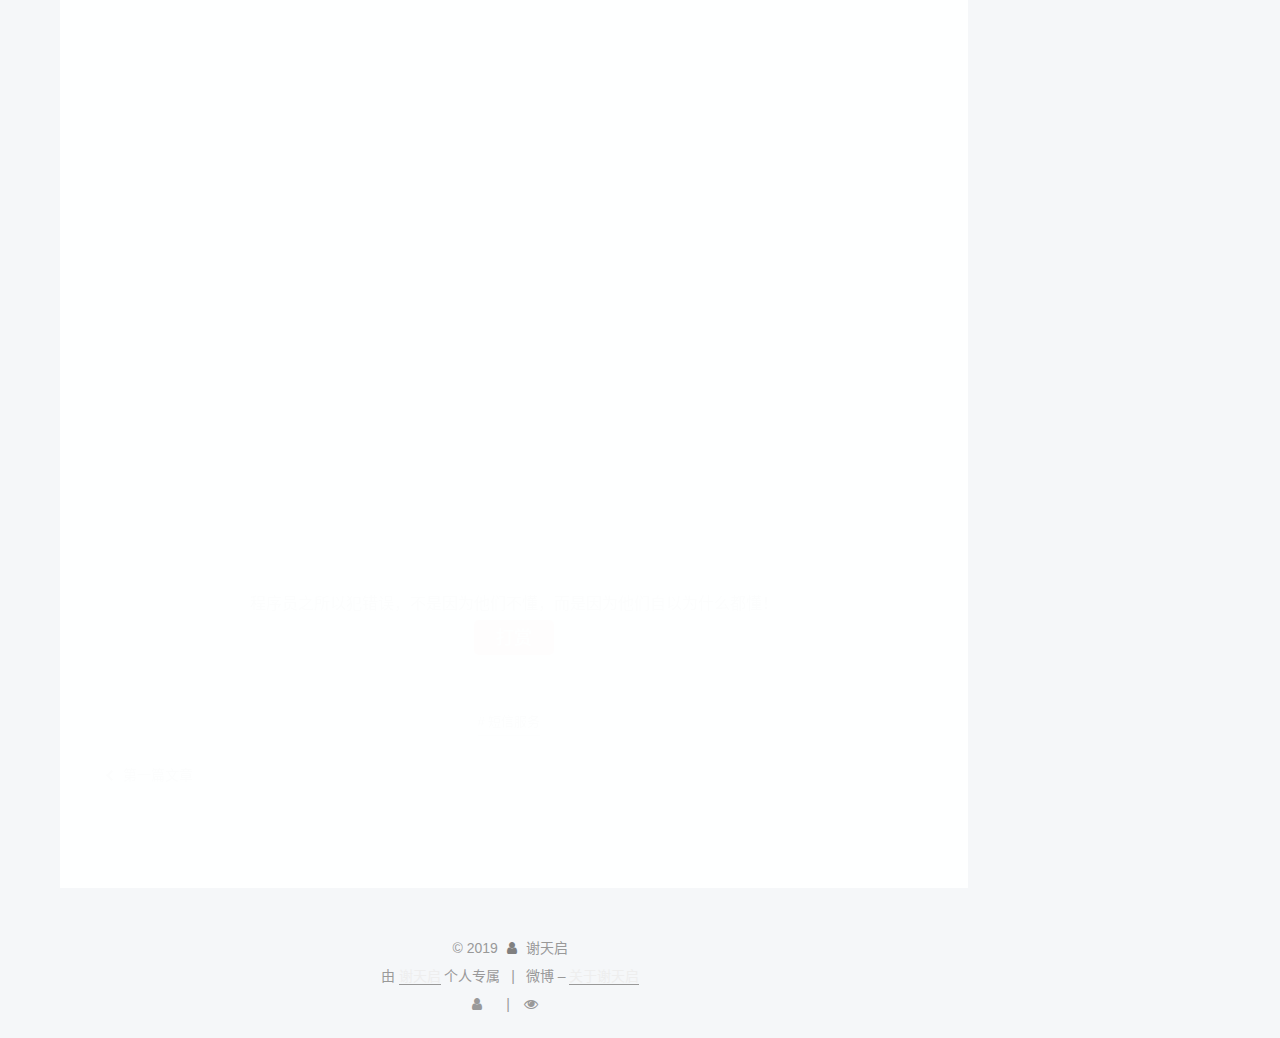
<file: 2019/02/06/关于Springboot使用阿里云短信服务/index.html>
<!DOCTYPE html>












  


<html class="theme-next pisces use-motion" lang="zh-CN">
<head><meta name="generator" content="Hexo 3.8.0">
  <meta charset="UTF-8">
<meta http-equiv="X-UA-Compatible" content="IE=edge">
<meta name="viewport" content="width=device-width, initial-scale=1, maximum-scale=2">
<meta name="theme-color" content="#222">


























<link rel="stylesheet" href="/lib/font-awesome/css/font-awesome.min.css?v=4.6.2">

<link rel="stylesheet" href="/css/main.css?v=6.6.0">


  <link rel="apple-touch-icon" sizes="180x180" href="/images/apple-touch-icon-next.png?v=6.6.0">


  <link rel="icon" type="image/png" sizes="32x32" href="/images/favicon-32x32-next.png?v=6.6.0">


  <link rel="icon" type="image/png" sizes="16x16" href="/images/favicon-16x16-next.png?v=6.6.0">


  <link rel="mask-icon" href="/images/logo.svg?v=6.6.0" color="#222">







<script id="hexo.configurations">
  var NexT = window.NexT || {};
  var CONFIG = {
    root: '/',
    scheme: 'Pisces',
    version: '6.6.0',
    sidebar: {"position":"right","display":"post","offset":12,"b2t":false,"scrollpercent":false,"onmobile":false},
    fancybox: false,
    fastclick: false,
    lazyload: false,
    tabs: true,
    motion: {"enable":true,"async":false,"transition":{"post_block":"fadeIn","post_header":"slideDownIn","post_body":"slideDownIn","coll_header":"slideLeftIn","sidebar":"slideUpIn"}},
    algolia: {
      applicationID: '',
      apiKey: '',
      indexName: '',
      hits: {"per_page":10},
      labels: {"input_placeholder":"Search for Posts","hits_empty":"We didn't find any results for the search: ${query}","hits_stats":"${hits} results found in ${time} ms"}
    }
  };
</script>


  




  <meta name="description" content="你好，本人谢天启!对于万年不更新的我，终于有勇气更新了！对于该教程前提得先有个阿里云账号，并且开通了短信服务，同时创建模板通过审核,不懂没关系上度娘！！！废话不多说，接着我们直接进入正题,首先我们先引入阿里云的短信服务的SDK(注意：本人使用的SpringBoot版本为1.5.18)12345678910&amp;lt;dependency&amp;gt;	&amp;lt;groupId&amp;gt;com.aliyun&amp;lt">
<meta name="keywords" content="短信服务">
<meta property="og:type" content="article">
<meta property="og:title" content="关于Springboot使用阿里云短信服务">
<meta property="og:url" content="http://yoursite.com/2019/02/06/关于Springboot使用阿里云短信服务/index.html">
<meta property="og:site_name" content="谢天启">
<meta property="og:description" content="你好，本人谢天启!对于万年不更新的我，终于有勇气更新了！对于该教程前提得先有个阿里云账号，并且开通了短信服务，同时创建模板通过审核,不懂没关系上度娘！！！废话不多说，接着我们直接进入正题,首先我们先引入阿里云的短信服务的SDK(注意：本人使用的SpringBoot版本为1.5.18)12345678910&amp;lt;dependency&amp;gt;	&amp;lt;groupId&amp;gt;com.aliyun&amp;lt">
<meta property="og:locale" content="zh-CN">
<meta property="og:updated_time" content="2019-02-06T11:15:35.718Z">
<meta name="twitter:card" content="summary">
<meta name="twitter:title" content="关于Springboot使用阿里云短信服务">
<meta name="twitter:description" content="你好，本人谢天启!对于万年不更新的我，终于有勇气更新了！对于该教程前提得先有个阿里云账号，并且开通了短信服务，同时创建模板通过审核,不懂没关系上度娘！！！废话不多说，接着我们直接进入正题,首先我们先引入阿里云的短信服务的SDK(注意：本人使用的SpringBoot版本为1.5.18)12345678910&amp;lt;dependency&amp;gt;	&amp;lt;groupId&amp;gt;com.aliyun&amp;lt">



  <link rel="alternate" href="/atom.xml" title="谢天启" type="application/atom+xml">




  <link rel="canonical" href="http://yoursite.com/2019/02/06/关于Springboot使用阿里云短信服务/">



<script id="page.configurations">
  CONFIG.page = {
    sidebar: "",
  };
</script>

  <title>关于Springboot使用阿里云短信服务 | 谢天启</title>
  












  <noscript>
  <style>
  .use-motion .motion-element,
  .use-motion .brand,
  .use-motion .menu-item,
  .sidebar-inner,
  .use-motion .post-block,
  .use-motion .pagination,
  .use-motion .comments,
  .use-motion .post-header,
  .use-motion .post-body,
  .use-motion .collection-title { opacity: initial; }

  .use-motion .logo,
  .use-motion .site-title,
  .use-motion .site-subtitle {
    opacity: initial;
    top: initial;
  }

  .use-motion .logo-line-before i { left: initial; }
  .use-motion .logo-line-after i { right: initial; }
  </style>
</noscript>

</head>

<body itemscope="" itemtype="http://schema.org/WebPage" lang="zh-CN">

  
  
    
  

  <div class="container sidebar-position-right page-post-detail">
    <div class="headband"></div>

    <header id="header" class="header" itemscope="" itemtype="http://schema.org/WPHeader">
      <div class="header-inner"><div class="site-brand-wrapper">
  <div class="site-meta">
    

    <div class="custom-logo-site-title">
      <a href="/" class="brand" rel="start">
        <span class="logo-line-before"><i></i></span>
        <span class="site-title">谢天启</span>
        <span class="logo-line-after"><i></i></span>
      </a>
    </div>
    
      
        <p class="site-subtitle">实现梦想</p>
      
    
    
  </div>

  <div class="site-nav-toggle">
    <button aria-label="切换导航栏">
      <span class="btn-bar"></span>
      <span class="btn-bar"></span>
      <span class="btn-bar"></span>
    </button>
  </div>
</div>



<nav class="site-nav">
  
    <ul id="menu" class="menu">
      
        
        
        
          
          <li class="menu-item menu-item-home">

    
    
    
      
    

    

    <a href="/" rel="section"><i class="menu-item-icon fa fa-fw fa-home"></i> <br>首页</a>

  </li>
        
        
        
          
          <li class="menu-item menu-item-about">

    
    
    
      
    

    

    <a href="/about/" rel="section"><i class="menu-item-icon fa fa-fw fa-user"></i> <br>关于</a>

  </li>
        
        
        
          
          <li class="menu-item menu-item-tags">

    
    
    
      
    

    

    <a href="/tags/" rel="section"><i class="menu-item-icon fa fa-fw fa-tags"></i> <br>标签</a>

  </li>
        
        
        
          
          <li class="menu-item menu-item-categories">

    
    
    
      
    

    

    <a href="/categories/" rel="section"><i class="menu-item-icon fa fa-fw fa-th"></i> <br>分类</a>

  </li>
        
        
        
          
          <li class="menu-item menu-item-archives">

    
    
    
      
    

    

    <a href="/archives/" rel="section"><i class="menu-item-icon fa fa-fw fa-archive"></i> <br>归档</a>

  </li>

      
      
    </ul>
  

  

  
</nav>



  



</div>
    </header>

    


    <main id="main" class="main">
      <div class="main-inner">
        <div class="content-wrap">
          
            

          
          <div id="content" class="content">
            

  <div id="posts" class="posts-expand">
    

  

  
  
  

  

  <article class="post post-type-normal" itemscope="" itemtype="http://schema.org/Article">
  
  
  
  <div class="post-block">
    <link itemprop="mainEntityOfPage" href="http://yoursite.com/2019/02/06/关于Springboot使用阿里云短信服务/">

    <span hidden itemprop="author" itemscope="" itemtype="http://schema.org/Person">
      <meta itemprop="name" content="谢天启">
      <meta itemprop="description" content="如果一个程序不能满足所要的需求，<br>它就会处于混乱无序的状态中,<br>唯一的出路就是重写这个程序。">
      <meta itemprop="image" content="/images/avatar.jpg">
    </span>

    <span hidden itemprop="publisher" itemscope="" itemtype="http://schema.org/Organization">
      <meta itemprop="name" content="谢天启">
    </span>

    
      <header class="post-header">

        
        
          <h1 class="post-title" itemprop="name headline">关于Springboot使用阿里云短信服务

              
            
          </h1>
        

        <div class="post-meta">
          <span class="post-time">

            
            
            

            
              <span class="post-meta-item-icon">
                <i class="fa fa-calendar-o"></i>
              </span>
              
                <span class="post-meta-item-text">发表于</span>
              

              
                
              

              <time title="创建时间：2019-02-06 15:09:15 / 修改时间：19:15:35" itemprop="dateCreated datePublished" datetime="2019-02-06T15:09:15+08:00">2019-02-06</time>
            

            
              

              
            
          </span>

          
            <span class="post-category">
            
              <span class="post-meta-divider">|</span>
            
              <span class="post-meta-item-icon">
                <i class="fa fa-folder-o"></i>
              </span>
              
                <span class="post-meta-item-text">分类于</span>
              
              
                <span itemprop="about" itemscope="" itemtype="http://schema.org/Thing"><a href="/categories/阿里云/" itemprop="url" rel="index"><span itemprop="name">阿里云</span></a></span>

                
                
              
            </span>
          

          
            
          

          
          

          
            <span class="post-meta-divider">|</span>
            <span class="post-meta-item-icon">
            <i class="fa fa-eye"></i>
             阅读次数： 
            <span class="busuanzi-value" id="busuanzi_value_page_pv"></span>
            </span>
          

          

          

        </div>
      </header>
    

    
    
    
    <div class="post-body" itemprop="articleBody">

      
      

      
        <h6 id="你好，本人谢天启-对于万年不更新的我，终于有勇气更新了！对于该教程前提得先有个阿里云账号，并且开通了短信服务，同时创建模板通过审核-不懂没关系上度娘！！！废话不多说，接着我们直接进入正题-首先我们先引入阿里云的短信服务的SDK-注意：本人使用的SpringBoot版本为1-5-18"><a href="#你好，本人谢天启-对于万年不更新的我，终于有勇气更新了！对于该教程前提得先有个阿里云账号，并且开通了短信服务，同时创建模板通过审核-不懂没关系上度娘！！！废话不多说，接着我们直接进入正题-首先我们先引入阿里云的短信服务的SDK-注意：本人使用的SpringBoot版本为1-5-18" class="headerlink" title="你好，本人谢天启!对于万年不更新的我，终于有勇气更新了！对于该教程前提得先有个阿里云账号，并且开通了短信服务，同时创建模板通过审核,不懂没关系上度娘！！！废话不多说，接着我们直接进入正题,首先我们先引入阿里云的短信服务的SDK(注意：本人使用的SpringBoot版本为1.5.18)"></a>你好，本人谢天启!对于万年不更新的我，终于有勇气更新了！<br>对于该教程前提得先有个阿里云账号，并且开通了短信服务，同时创建模板通过审核,不懂没关系<strong><em>上度娘</em></strong>！！！<br>废话不多说，接着我们直接进入正题,首先我们先引入阿里云的短信服务的SDK<br>(<em>注意：本人使用的SpringBoot版本为1.5.18</em>)</h6><figure class="highlight plain"><table><tr><td class="gutter"><pre><span class="line">1</span><br><span class="line">2</span><br><span class="line">3</span><br><span class="line">4</span><br><span class="line">5</span><br><span class="line">6</span><br><span class="line">7</span><br><span class="line">8</span><br><span class="line">9</span><br><span class="line">10</span><br></pre></td><td class="code"><pre><span class="line">&lt;dependency&gt;</span><br><span class="line">	&lt;groupId&gt;com.aliyun&lt;/groupId&gt;</span><br><span class="line">	&lt;artifactId&gt;aliyun-java-sdk-core&lt;/artifactId&gt;</span><br><span class="line">	&lt;version&gt;4.0.6&lt;/version&gt;</span><br><span class="line">&lt;/dependency&gt;</span><br><span class="line">&lt;dependency&gt;</span><br><span class="line">	&lt;groupId&gt;com.aliyun&lt;/groupId&gt;</span><br><span class="line">	&lt;artifactId&gt;aliyun-java-sdk-dysmsapi&lt;/artifactId&gt;</span><br><span class="line">	&lt;version&gt;1.1.0&lt;/version&gt;</span><br><span class="line">&lt;/dependency&gt;</span><br></pre></td></tr></table></figure>
<h5 id="接着我们来做第二件事编写一个关于短信服务的配置类"><a href="#接着我们来做第二件事编写一个关于短信服务的配置类" class="headerlink" title="接着我们来做第二件事编写一个关于短信服务的配置类"></a>接着我们来做第二件事编写一个关于短信服务的配置类</h5><figure class="highlight plain"><table><tr><td class="gutter"><pre><span class="line">1</span><br><span class="line">2</span><br><span class="line">3</span><br><span class="line">4</span><br><span class="line">5</span><br><span class="line">6</span><br><span class="line">7</span><br><span class="line">8</span><br><span class="line">9</span><br><span class="line">10</span><br><span class="line">11</span><br><span class="line">12</span><br><span class="line">13</span><br><span class="line">14</span><br><span class="line">15</span><br><span class="line">16</span><br><span class="line">17</span><br></pre></td><td class="code"><pre><span class="line">public class StaticPeram &#123;</span><br><span class="line">	// 设置超时时间-可自行调整</span><br><span class="line">	final static String defaultConnectTimeout  = &quot;sun.net.client.defaultConnectTimeout&quot;;</span><br><span class="line">	final static String defaultReadTimeout = &quot;sun.net.client.defaultReadTimeout&quot;;</span><br><span class="line">	final static String Timeout = &quot;10000&quot;;</span><br><span class="line">	// 初始化ascClient需要的几个参数</span><br><span class="line">	final static String product = &quot;Dysmsapi&quot;;// 短信API产品名称（短信产品名固定，无需修改）</span><br><span class="line">	final static String domain = &quot;dysmsapi.aliyuncs.com&quot;;// 短信API产品域名（接口地址固定，无需修改）</span><br><span class="line">	// 替换成你的AK (产品密)</span><br><span class="line">	final static String accessKeyId = &quot;LTAINuDTqeMwD09h&quot;;// 你的accessKeyId,填你自己的 上文配置所得  自行配置</span><br><span class="line">	final static String accessKeySecret = &quot;2cCKQm2NFTytpISgmdwbuTORjjCNT7&quot;;// 你的accessKeySecret,填你自己的 上文配置所得 自行配置</span><br><span class="line">	// 必填:短信签名-可在短信控制台中找到</span><br><span class="line">	final static String SignName = &quot;谢天启&quot;;  // 阿里云配置你自己的短信签名填入</span><br><span class="line">	// 必填:短信模板-可在短信控制台中找到</span><br><span class="line">	// 阿里云配置你自己的短信模板填入</span><br><span class="line">	final static String TemplateCode_inset = &quot;&quot;;</span><br><span class="line">&#125;</span><br></pre></td></tr></table></figure>
<h5 id="接着编写测试类以及运行配置类"><a href="#接着编写测试类以及运行配置类" class="headerlink" title="接着编写测试类以及运行配置类"></a>接着编写测试类以及运行配置类</h5><figure class="highlight plain"><table><tr><td class="gutter"><pre><span class="line">1</span><br><span class="line">2</span><br><span class="line">3</span><br><span class="line">4</span><br><span class="line">5</span><br><span class="line">6</span><br><span class="line">7</span><br><span class="line">8</span><br><span class="line">9</span><br><span class="line">10</span><br><span class="line">11</span><br><span class="line">12</span><br><span class="line">13</span><br><span class="line">14</span><br><span class="line">15</span><br><span class="line">16</span><br><span class="line">17</span><br><span class="line">18</span><br><span class="line">19</span><br><span class="line">20</span><br><span class="line">21</span><br><span class="line">22</span><br><span class="line">23</span><br><span class="line">24</span><br><span class="line">25</span><br><span class="line">26</span><br><span class="line">27</span><br><span class="line">28</span><br><span class="line">29</span><br><span class="line">30</span><br><span class="line">31</span><br><span class="line">32</span><br><span class="line">33</span><br><span class="line">34</span><br><span class="line">35</span><br><span class="line">36</span><br><span class="line">37</span><br><span class="line">38</span><br><span class="line">39</span><br><span class="line">40</span><br><span class="line">41</span><br><span class="line">42</span><br><span class="line">43</span><br><span class="line">44</span><br><span class="line">45</span><br><span class="line">46</span><br><span class="line">47</span><br><span class="line">48</span><br><span class="line">49</span><br><span class="line">50</span><br><span class="line">51</span><br><span class="line">52</span><br><span class="line">53</span><br><span class="line">54</span><br><span class="line">55</span><br><span class="line">56</span><br><span class="line">57</span><br><span class="line">58</span><br><span class="line">59</span><br><span class="line">60</span><br><span class="line">61</span><br><span class="line">62</span><br><span class="line">63</span><br><span class="line">64</span><br><span class="line">65</span><br><span class="line">66</span><br><span class="line">67</span><br><span class="line">68</span><br><span class="line">69</span><br><span class="line">70</span><br><span class="line">71</span><br><span class="line">72</span><br><span class="line">73</span><br><span class="line">74</span><br><span class="line">75</span><br><span class="line">76</span><br><span class="line">77</span><br><span class="line">78</span><br><span class="line">79</span><br><span class="line">80</span><br><span class="line">81</span><br><span class="line">82</span><br><span class="line">83</span><br><span class="line">84</span><br><span class="line">85</span><br><span class="line">86</span><br><span class="line">87</span><br><span class="line">88</span><br><span class="line">89</span><br><span class="line">90</span><br><span class="line">91</span><br><span class="line">92</span><br><span class="line">93</span><br><span class="line">94</span><br><span class="line">95</span><br><span class="line">96</span><br><span class="line">97</span><br><span class="line">98</span><br><span class="line">99</span><br><span class="line">100</span><br><span class="line">101</span><br><span class="line">102</span><br><span class="line">103</span><br><span class="line">104</span><br><span class="line">105</span><br><span class="line">106</span><br><span class="line">107</span><br><span class="line">108</span><br><span class="line">109</span><br><span class="line">110</span><br><span class="line">111</span><br><span class="line">112</span><br><span class="line">113</span><br></pre></td><td class="code"><pre><span class="line">import com.aliyuncs.DefaultAcsClient;</span><br><span class="line">import com.aliyuncs.IAcsClient;</span><br><span class="line">import com.aliyuncs.dysmsapi.model.v20170525.SendSmsRequest;</span><br><span class="line">import com.aliyuncs.dysmsapi.model.v20170525.SendSmsResponse;</span><br><span class="line">import com.aliyuncs.exceptions.ClientException;</span><br><span class="line">import com.aliyuncs.exceptions.ServerException;</span><br><span class="line">import com.aliyuncs.http.MethodType;</span><br><span class="line">import com.aliyuncs.profile.DefaultProfile;</span><br><span class="line">import com.aliyuncs.profile.IClientProfile;</span><br><span class="line"></span><br><span class="line">public class PhoneCode &#123;</span><br><span class="line"></span><br><span class="line">	public static void main(String[] args) &#123;</span><br><span class="line">		String phone = &quot;&quot;; // 此处可输入你的手机号码进行测试</span><br><span class="line">		getPhonemsg(phone, vcode());</span><br><span class="line"></span><br><span class="line">	&#125;</span><br><span class="line"></span><br><span class="line">	</span><br><span class="line">	</span><br><span class="line">	/**</span><br><span class="line">	 * 阿里云短信服务配置</span><br><span class="line">	 * </span><br><span class="line">	 * @param mobile</span><br><span class="line">	 * @return</span><br><span class="line">	 */</span><br><span class="line">	private static String getPhonemsg(String mobile, String code) &#123;</span><br><span class="line"></span><br><span class="line">		/**</span><br><span class="line">		 * 进行正则关系校验</span><br><span class="line">		 */</span><br><span class="line">		System.out.println(mobile);</span><br><span class="line">		if (mobile == null || mobile == &quot;&quot;) &#123;</span><br><span class="line">			System.out.println(&quot;手机号为空&quot;);</span><br><span class="line">			return &quot;&quot;;</span><br><span class="line">		&#125;</span><br><span class="line">		/**</span><br><span class="line">		 * 短信验证---阿里大于工具</span><br><span class="line">		 */</span><br><span class="line"></span><br><span class="line">		// 设置超时时间-可自行调整</span><br><span class="line">		System.setProperty(StaticPeram.defaultConnectTimeout, StaticPeram.Timeout);</span><br><span class="line">		System.setProperty(StaticPeram.defaultReadTimeout, StaticPeram.Timeout);</span><br><span class="line">		// 初始化ascClient需要的几个参数</span><br><span class="line">		final String product = StaticPeram.product;// 短信API产品名称（短信产品名固定，无需修改）</span><br><span class="line">		final String domain = StaticPeram.domain;// 短信API产品域名（接口地址固定，无需修改）</span><br><span class="line">		// 替换成你的AK</span><br><span class="line">		final String accessKeyId = StaticPeram.accessKeyId;// 你的accessKeyId,参考本文档步骤2</span><br><span class="line">		final String accessKeySecret = StaticPeram.accessKeySecret;// 你的accessKeySecret，参考本文档步骤2</span><br><span class="line">		// 初始化ascClient,暂时不支持多region</span><br><span class="line">		IClientProfile profile = DefaultProfile.getProfile(&quot;cn-hangzhou&quot;, accessKeyId, accessKeySecret);</span><br><span class="line">		try &#123;</span><br><span class="line">			DefaultProfile.addEndpoint(&quot;cn-hangzhou&quot;, &quot;cn-hangzhou&quot;, product, domain);</span><br><span class="line">		&#125; catch (ClientException e1) &#123;</span><br><span class="line">			e1.printStackTrace();</span><br><span class="line">		&#125;</span><br><span class="line"></span><br><span class="line">		IAcsClient acsClient = new DefaultAcsClient(profile);</span><br><span class="line">		// 组装请求对象</span><br><span class="line">		SendSmsRequest request = new SendSmsRequest();</span><br><span class="line">		// 使用post提交</span><br><span class="line">		request.setMethod(MethodType.POST);</span><br><span class="line">		// 必填:待发送手机号。支持以逗号分隔的形式进行批量调用，批量上限为1000个手机号码,批量调用相对于单条调用及时性稍有延迟,验证码类型的短信推荐使用单条调用的方式</span><br><span class="line">		request.setPhoneNumbers(mobile);</span><br><span class="line">		// 必填:短信签名-可在短信控制台中找到</span><br><span class="line">		request.setSignName(StaticPeram.SignName);</span><br><span class="line">		// 必填:短信模板-可在短信控制台中找到</span><br><span class="line">		request.setTemplateCode(StaticPeram.TemplateCode);</span><br><span class="line">		// 可选:模板中的变量替换JSON串,如模板内容为&quot;亲爱的$&#123;name&#125;,您的验证码为$&#123;code&#125;&quot;时,此处的值为</span><br><span class="line">		// 友情提示:如果JSON中需要带换行符,请参照标准的JSON协议对换行符的要求,比如短信内容中包含\r\n的情况在JSON中需要表示成\\r\\n,否则会导致JSON在服务端解析失败</span><br><span class="line">		request.setTemplateParam(&quot;&#123;\&quot;code\&quot;:\&quot;&quot; + code + &quot;\&quot;&#125;&quot;);</span><br><span class="line">		// 可选-上行短信扩展码(无特殊需求用户请忽略此字段)</span><br><span class="line">		// request.setSmsUpExtendCode(&quot;90997&quot;);</span><br><span class="line">		// 可选:outId为提供给业务方扩展字段,最终在短信回执消息中将此值带回给调用者</span><br><span class="line">		// request.setOutId(&quot;yourOutId&quot;);</span><br><span class="line">		// 请求失败这里会抛ClientException异常</span><br><span class="line">		SendSmsResponse sendSmsResponse;</span><br><span class="line">		try &#123;</span><br><span class="line">			sendSmsResponse = acsClient.getAcsResponse(request);</span><br><span class="line">			if (sendSmsResponse.getCode() != null &amp;&amp; sendSmsResponse.getCode().equals(&quot;OK&quot;)) &#123;</span><br><span class="line">				// 请求成功</span><br><span class="line">				System.out.println(&quot;获取验证码成功！！！&quot;);</span><br><span class="line">				return &quot;true&quot;;</span><br><span class="line">			&#125; else &#123;</span><br><span class="line">				// 如果验证码出错，会输出错误码告诉你具体原因</span><br><span class="line">				System.out.println(sendSmsResponse.getCode());</span><br><span class="line">				System.out.println(&quot;获取验证码失败...&quot;);</span><br><span class="line">				return &quot;false&quot;;</span><br><span class="line">			&#125;</span><br><span class="line">		&#125; catch (ServerException e) &#123;</span><br><span class="line">			e.printStackTrace();</span><br><span class="line">			return &quot;由于系统维护，暂时无法注册！！！&quot;;</span><br><span class="line">		&#125; catch (ClientException e) &#123;</span><br><span class="line">			e.printStackTrace();</span><br><span class="line">			return &quot;由于系统维护，暂时无法注册！！！&quot;;</span><br><span class="line">		&#125;</span><br><span class="line"></span><br><span class="line">	&#125;</span><br><span class="line"></span><br><span class="line">	/**</span><br><span class="line">	 * 生成6位随机数验证码</span><br><span class="line">	 * </span><br><span class="line">	 * @return</span><br><span class="line">	 */</span><br><span class="line">	public static String vcode() &#123;</span><br><span class="line">		String vcode = &quot;&quot;;</span><br><span class="line">		for (int i = 0; i &lt; 6; i++) &#123;</span><br><span class="line">			vcode = vcode + (int) (Math.random() * 9);</span><br><span class="line">		&#125;</span><br><span class="line">		return vcode;</span><br><span class="line">	&#125;</span><br><span class="line"></span><br><span class="line">&#125;</span><br></pre></td></tr></table></figure>
<h3 id="对于该教程我不认为我是最好的，但是我觉得自己用的比较合适。如果你觉得你有更好的方法，也可评论！谢谢！！！"><a href="#对于该教程我不认为我是最好的，但是我觉得自己用的比较合适。如果你觉得你有更好的方法，也可评论！谢谢！！！" class="headerlink" title="对于该教程我不认为我是最好的，但是我觉得自己用的比较合适。如果你觉得你有更好的方法，也可评论！谢谢！！！"></a>对于该教程我不认为我是最好的，但是我觉得自己用的比较合适。<br>如果你觉得你有更好的方法，也可评论！谢谢！！！</h3>
      
    </div>

    

    
    
    

    

    
      
    
    
      <div>
        <div style="padding: 10px 0; margin: 20px auto; width: 90%; text-align: center;">
  <div>程序员之所以犯错误，不是因为他们不懂，而是因为他们自以为什么都懂！</div>
  <button id="rewardButton" disable="enable" onclick="var qr = document.getElementById('QR'); if (qr.style.display === 'none') {qr.style.display='block';} else {qr.style.display='none'}">
    <span>打赏</span>
  </button>
  <div id="QR" style="display: none;">

    
      <div id="wechat" style="display: inline-block">
        <img id="wechat_qr" src="/images/wechat.png" alt="谢天启 微信支付">
        <p>微信支付</p>
      </div>
    

    
      <div id="alipay" style="display: inline-block">
        <img id="alipay_qr" src="/images/aipay.jpg" alt="谢天启 支付宝">
        <p>支付宝</p>
      </div>
    

    

  </div>
</div>

      </div>
    

    

    <footer class="post-footer">
      
        <div class="post-tags">
          
            <a href="/tags/短信服务/" rel="tag"># 短信服务</a>
          
        </div>
      

      
      
      

      
        <div class="post-nav">
          <div class="post-nav-next post-nav-item">
            
              <a href="/2019/01/01/第一篇hexo文章/" rel="next" title="第一篇文章">
                <i class="fa fa-chevron-left"></i> 第一篇文章
              </a>
            
          </div>

          <span class="post-nav-divider"></span>

          <div class="post-nav-prev post-nav-item">
            
          </div>
        </div>
      

      
      
    </footer>
  </div>
  
  
  
  </article>


  </div>


          </div>
          

  
    <div class="comments" id="comments">
      <div id="lv-container" data-id="city" data-uid="MTAyMC80MjQ0MS8xODk4OA=="></div>
    </div>

  



        </div>
        
          
  
  <div class="sidebar-toggle">
    <div class="sidebar-toggle-line-wrap">
      <span class="sidebar-toggle-line sidebar-toggle-line-first"></span>
      <span class="sidebar-toggle-line sidebar-toggle-line-middle"></span>
      <span class="sidebar-toggle-line sidebar-toggle-line-last"></span>
    </div>
  </div>

  <aside id="sidebar" class="sidebar">
    
    <div class="sidebar-inner">

      

      
        <ul class="sidebar-nav motion-element">
          <li class="sidebar-nav-toc sidebar-nav-active" data-target="post-toc-wrap">
            文章目录
          </li>
          <li class="sidebar-nav-overview" data-target="site-overview-wrap">
            站点概览
          </li>
        </ul>
      

      <div class="site-overview-wrap sidebar-panel">
        <div class="site-overview">
          <div class="site-author motion-element" itemprop="author" itemscope="" itemtype="http://schema.org/Person">
            
              <img class="site-author-image" itemprop="image" src="/images/avatar.jpg" alt="谢天启">
            
              <p class="site-author-name" itemprop="name">谢天启</p>
              <p class="site-description motion-element" itemprop="description">如果一个程序不能满足所要的需求，<br>它就会处于混乱无序的状态中,<br>唯一的出路就是重写这个程序。</p>
          </div>

          
            <nav class="site-state motion-element">
              
                <div class="site-state-item site-state-posts">
                
                  <a href="/archives/">
                
                    <span class="site-state-item-count">2</span>
                    <span class="site-state-item-name">日志</span>
                  </a>
                </div>
              

              
                
                
                <div class="site-state-item site-state-categories">
                  <a href="/categories/index.html">
                    
                    
                      
                    
                    <span class="site-state-item-count">1</span>
                    <span class="site-state-item-name">分类</span>
                  </a>
                </div>
              

              
                
                
                <div class="site-state-item site-state-tags">
                  <a href="/tags/index.html">
                    
                    
                      
                    
                    <span class="site-state-item-count">1</span>
                    <span class="site-state-item-name">标签</span>
                  </a>
                </div>
              
            </nav>
          

          
            <div class="feed-link motion-element">
              <a href="/atom.xml" rel="alternate">
                <i class="fa fa-rss"></i>
                RSS
              </a>
            </div>
          

          
            <div class="links-of-author motion-element">
              
                <span class="links-of-author-item">
                  
                  
                    
                  
                  
                    
                  
                  <a href="https://github.com/UserXtq" title="GitHub &rarr; https://github.com/UserXtq" rel="noopener" target="_blank"><i class="fa fa-fw fa-github"></i>GitHub</a>
                </span>
              
                <span class="links-of-author-item">
                  
                  
                    
                  
                  
                    
                  
                  <a href="mailto:17674761947@163.com" title="E-Mail &rarr; mailto:17674761947@163.com" rel="noopener" target="_blank"><i class="fa fa-fw fa-envelope"></i>E-Mail</a>
                </span>
              
                <span class="links-of-author-item">
                  
                  
                    
                  
                  
                    
                  
                  <a href="http://weibo.com/ByXTQ" title="Weibo &rarr; http://weibo.com/ByXTQ" rel="noopener" target="_blank"><i class="fa fa-fw fa-weibo"></i>Weibo</a>
                </span>
              
            </div>
          

          

          
          

          
            
          
          

        </div>
      </div>

      
      <!--noindex-->
        <div class="post-toc-wrap motion-element sidebar-panel sidebar-panel-active">
          <div class="post-toc">

            
            
            
            

            
              <div class="post-toc-content"><ol class="nav"><li class="nav-item nav-level-6"><a class="nav-link" href="#你好，本人谢天启-对于万年不更新的我，终于有勇气更新了！对于该教程前提得先有个阿里云账号，并且开通了短信服务，同时创建模板通过审核-不懂没关系上度娘！！！废话不多说，接着我们直接进入正题-首先我们先引入阿里云的短信服务的SDK-注意：本人使用的SpringBoot版本为1-5-18"><span class="nav-number">1.</span> <span class="nav-text">你好，本人谢天启!对于万年不更新的我，终于有勇气更新了！对于该教程前提得先有个阿里云账号，并且开通了短信服务，同时创建模板通过审核,不懂没关系上度娘！！！废话不多说，接着我们直接进入正题,首先我们先引入阿里云的短信服务的SDK(注意：本人使用的SpringBoot版本为1.5.18)</span></a></li></ol><li class="nav-item nav-level-5"><a class="nav-link" href="#接着我们来做第二件事编写一个关于短信服务的配置类"><span class="nav-number"></span> <span class="nav-text">接着我们来做第二件事编写一个关于短信服务的配置类</span></a></li><li class="nav-item nav-level-5"><a class="nav-link" href="#接着编写测试类以及运行配置类"><span class="nav-number"></span> <span class="nav-text">接着编写测试类以及运行配置类</span></a></li><li class="nav-item nav-level-3"><a class="nav-link" href="#对于该教程我不认为我是最好的，但是我觉得自己用的比较合适。如果你觉得你有更好的方法，也可评论！谢谢！！！"><span class="nav-number"></span> <span class="nav-text">对于该教程我不认为我是最好的，但是我觉得自己用的比较合适。如果你觉得你有更好的方法，也可评论！谢谢！！！</span></a></li></div>
            

          </div>
        </div>
      <!--/noindex-->
      

      

    </div>
  </aside>


        
      </div>
    </main>

    <footer id="footer" class="footer">
      <div class="footer-inner">
        <div class="copyright">&copy; <span itemprop="copyrightYear">2019</span>
  <span class="with-love" id="animate">
    <i class="fa fa-user"></i>
  </span>
  <span class="author" itemprop="copyrightHolder">谢天启</span>

  

  
</div>


  <div class="powered-by">由 <a href="https://userxtq.github.io" class="theme-link" rel="noopener" target="_blank">谢天启</a> 个人专属</div>



  <span class="post-meta-divider">|</span>



  <div class="theme-info">微博 – <a href="http://weibo.com/ByXTQ" class="theme-link" rel="noopener" target="_blank">关于谢天启</a></div>




        
<div class="busuanzi-count">
  <script async src="https://busuanzi.ibruce.info/busuanzi/2.3/busuanzi.pure.mini.js"></script>

  
    <span class="site-uv" title="总访客量">
      <i class="fa fa-user"></i>
      <span class="busuanzi-value" id="busuanzi_value_site_uv"></span>
    </span>
  

  
    <span class="site-pv" title="总访问量">
      <i class="fa fa-eye"></i>
      <span class="busuanzi-value" id="busuanzi_value_site_pv"></span>
    </span>
  
</div>









        
      </div>
    </footer>

    
      <div class="back-to-top">
        <i class="fa fa-arrow-up"></i>
        
      </div>
    

    

    

    
  </div>

  

<script>
  if (Object.prototype.toString.call(window.Promise) !== '[object Function]') {
    window.Promise = null;
  }
</script>


























  
  <script src="/lib/jquery/index.js?v=2.1.3"></script>

  
  <script src="/lib/velocity/velocity.min.js?v=1.2.1"></script>

  
  <script src="/lib/velocity/velocity.ui.min.js?v=1.2.1"></script>


  


  <script src="/js/src/utils.js?v=6.6.0"></script>

  <script src="/js/src/motion.js?v=6.6.0"></script>



  
  


  <script src="/js/src/affix.js?v=6.6.0"></script>

  <script src="/js/src/schemes/pisces.js?v=6.6.0"></script>



  
  <script src="/js/src/scrollspy.js?v=6.6.0"></script>
<script src="/js/src/post-details.js?v=6.6.0"></script>



  


  <script src="/js/src/bootstrap.js?v=6.6.0"></script>



  



  
    <script>
      window.livereOptions = {
        refer: '2019/02/06/关于Springboot使用阿里云短信服务/'
      };
      (function(d, s) {
        var j, e = d.getElementsByTagName(s)[0];
        if (typeof LivereTower === 'function') { return; }
        j = d.createElement(s);
        j.src = 'https://cdn-city.livere.com/js/embed.dist.js';
        j.async = true;
        e.parentNode.insertBefore(j, e);
      })(document, 'script');
    </script>
  











  





  

  

  

  

  

  

  

  

  

  

  

  

  

</body>
</html>
<!-- ҳ����С���� -->
<script type="text/javascript" src="/js/src/clicklove.js"></script>
</file>
<file: css/main.css>
/* normalize.css v3.0.2 | MIT License | git.io/normalize */
html {
  font-family: sans-serif; /* 1 */
  -ms-text-size-adjust: 100%; /* 2 */
  -webkit-text-size-adjust: 100%; /* 2 */
}
body {
  margin: 0;
}
article,
aside,
details,
figcaption,
figure,
footer,
header,
hgroup,
main,
menu,
nav,
section,
summary {
  display: block;
}
audio,
canvas,
progress,
video {
  display: inline-block; /* 1 */
  vertical-align: baseline; /* 2 */
}
audio:not([controls]) {
  display: none;
  height: 0;
}
[hidden],
template {
  display: none;
}
a {
  background-color: transparent;
}
a:active,
a:hover {
  outline: 0;
}
abbr[title] {
  border-bottom: 1px dotted;
}
b,
strong {
  font-weight: bold;
}
dfn {
  font-style: italic;
}
h1 {
  font-size: 2em;
  margin: 0.67em 0;
}
mark {
  background: #ff0;
  color: #000;
}
small {
  font-size: 80%;
}
sub,
sup {
  font-size: 75%;
  line-height: 0;
  position: relative;
  vertical-align: baseline;
}
sup {
  top: -0.5em;
}
sub {
  bottom: -0.25em;
}
img {
  border: 0;
}
svg:not(:root) {
  overflow: hidden;
}
figure {
  margin: 1em 40px;
}
hr {
  -moz-box-sizing: content-box;
  box-sizing: content-box;
  height: 0;
}
pre {
  overflow: auto;
}
code,
kbd,
pre,
samp {
  font-family: monospace, monospace;
  font-size: 1em;
}
button,
input,
optgroup,
select,
textarea {
  color: inherit; /* 1 */
  font: inherit; /* 2 */
  margin: 0; /* 3 */
}
button {
  overflow: visible;
}
button,
select {
  text-transform: none;
}
button,
html input[type="button"],
input[type="reset"],
input[type="submit"] {
  -webkit-appearance: button; /* 2 */
  cursor: pointer; /* 3 */
}
button[disabled],
html input[disabled] {
  cursor: default;
}
button::-moz-focus-inner,
input::-moz-focus-inner {
  border: 0;
  padding: 0;
}
input {
  line-height: normal;
}
input[type="checkbox"],
input[type="radio"] {
  box-sizing: border-box; /* 1 */
  padding: 0; /* 2 */
}
input[type="number"]::-webkit-inner-spin-button,
input[type="number"]::-webkit-outer-spin-button {
  height: auto;
}
input[type="search"] {
  -webkit-appearance: textfield; /* 1 */
  -moz-box-sizing: content-box;
  -webkit-box-sizing: content-box; /* 2 */
  box-sizing: content-box;
}
input[type="search"]::-webkit-search-cancel-button,
input[type="search"]::-webkit-search-decoration {
  -webkit-appearance: none;
}
fieldset {
  border: 1px solid #c0c0c0;
  margin: 0 2px;
  padding: 0.35em 0.625em 0.75em;
}
legend {
  border: 0; /* 1 */
  padding: 0; /* 2 */
}
textarea {
  overflow: auto;
}
optgroup {
  font-weight: bold;
}
table {
  border-collapse: collapse;
  border-spacing: 0;
}
td,
th {
  padding: 0;
}
::selection {
  background: #262a30;
  color: #fff;
}
body {
  position: relative;
  font-family: 'Lato', "PingFang SC", "Microsoft YaHei", sans-serif;
  font-size: 14px;
  line-height: 2;
  color: #555;
  background: #f5f7f9;
}
@media (max-width: 767px) {
  body {
    padding-right: 0 !important;
  }
}
@media (min-width: 768px) and (max-width: 991px) {
  body {
    padding-right: 0 !important;
  }
}
@media (min-width: 1200px) {
  body {
    font-size: 16px;
  }
}
h1,
h2,
h3,
h4,
h5,
h6 {
  margin: 0;
  padding: 0;
  font-weight: bold;
  line-height: 1.5;
  font-family: 'Lato', "PingFang SC", "Microsoft YaHei", sans-serif;
}
h1,
h2,
h3,
h4,
h5,
h6 {
  margin: 20px 0 15px;
}
h1 {
  font-size: 22px;
}
h1 code {
  font-size: 22px;
}
@media (max-width: 767px) {
  h1 {
    font-size: 18px;
  }
  h1 code {
    font-size: 18px;
  }
}
h2 {
  font-size: 20px;
}
h2 code {
  font-size: 20px;
}
@media (max-width: 767px) {
  h2 {
    font-size: 16px;
  }
  h2 code {
    font-size: 16px;
  }
}
h3 {
  font-size: 18px;
}
h3 code {
  font-size: 18px;
}
@media (max-width: 767px) {
  h3 {
    font-size: 14px;
  }
  h3 code {
    font-size: 14px;
  }
}
h4 {
  font-size: 16px;
}
h4 code {
  font-size: 16px;
}
@media (max-width: 767px) {
  h4 {
    font-size: 12px;
  }
  h4 code {
    font-size: 12px;
  }
}
h5 {
  font-size: 14px;
}
h5 code {
  font-size: 14px;
}
@media (max-width: 767px) {
  h5 {
    font-size: 10px;
  }
  h5 code {
    font-size: 10px;
  }
}
h6 {
  font-size: 12px;
}
h6 code {
  font-size: 12px;
}
@media (max-width: 767px) {
  h6 {
    font-size: 8px;
  }
  h6 code {
    font-size: 8px;
  }
}
p {
  margin: 0 0 20px 0;
}
a,
span.exturl {
  overflow-wrap: break-word;
  word-wrap: break-word;
  background-color: transparent;
  color: #555;
  text-decoration: none;
  outline: none;
  border-bottom: 1px solid #999;
  cursor: pointer;
}
a:hover,
span.exturl:hover {
  color: #222;
  border-bottom-color: #222;
}
blockquote {
  margin: 0;
  padding: 0;
}
img {
  display: block;
  margin: auto;
  max-width: 100%;
  height: auto;
}
hr {
  margin: 40px 0;
  height: 3px;
  border: none;
  background-color: #ddd;
  background-image: repeating-linear-gradient(-45deg, #fff, #fff 4px, transparent 4px, transparent 8px);
}
blockquote {
  padding: 0 15px;
  color: #666;
  border-left: 4px solid #ddd;
}
blockquote cite::before {
  content: "-";
  padding: 0 5px;
}
dt {
  font-weight: 700;
}
dd {
  margin: 0;
  padding: 0;
}
kbd {
  border: 1px solid #ccc;
  border-radius: 0.2em;
  box-shadow: 0.1em 0.1em 0.2em rgba(0,0,0,0.1);
  background-color: #f9f9f9;
  font-family: inherit;
  background-image: -webkit-linear-gradient(top, #eee, #fff, #eee);
  padding: 0.1em 0.3em;
  white-space: nowrap;
}
.text-left {
  text-align: left;
}
.text-center {
  text-align: center;
}
.text-right {
  text-align: right;
}
.text-justify {
  text-align: justify;
}
.text-nowrap {
  white-space: nowrap;
}
.text-lowercase {
  text-transform: lowercase;
}
.text-uppercase {
  text-transform: uppercase;
}
.text-capitalize {
  text-transform: capitalize;
}
.center-block {
  display: block;
  margin-left: auto;
  margin-right: auto;
}
.clearfix:before,
.clearfix:after {
  content: " ";
  display: table;
}
.clearfix:after {
  clear: both;
}
.pullquote {
  width: 45%;
}
.pullquote.left {
  float: left;
  margin-left: 5px;
  margin-right: 10px;
}
.pullquote.right {
  float: right;
  margin-left: 10px;
  margin-right: 5px;
}
.affix.affix.affix {
  position: fixed;
}
.translation {
  margin-top: -20px;
  font-size: 14px;
  color: #999;
}
.scrollbar-measure {
  width: 100px;
  height: 100px;
  overflow: scroll;
  position: absolute;
  top: -9999px;
}
.use-motion .motion-element {
  opacity: 0;
}
table {
  margin: 20px 0;
  width: 100%;
  border-collapse: collapse;
  border-spacing: 0;
  border: 1px solid #ddd;
  font-size: 14px;
  word-break: break-all;
}
table>tbody>tr:nth-of-type(odd) {
  background-color: #f9f9f9;
}
table>tbody>tr:hover {
  background-color: #f5f5f5;
}
caption,
th,
td {
  padding: 8px;
  text-align: left;
  vertical-align: middle;
  font-weight: normal;
}
th,
td {
  border-bottom: 3px solid #ddd;
  border-right: 1px solid #eee;
}
th {
  padding-bottom: 10px;
  font-weight: 700;
}
td {
  border-bottom-width: 1px;
}
html,
body {
  height: 100%;
}
.container {
  position: relative;
  min-height: 100%;
}
.header-inner {
  margin: 0 auto;
  padding: 100px 0 70px;
  width: calc(100% - 20px);
}
@media (min-width: 1200px) {
  .container .header-inner {
    width: 1160px;
  }
}
@media (min-width: 1600px) {
  .container .header-inner {
    width: 73%;
  }
}
.main {
  padding-bottom: 150px;
}
.main-inner {
  margin: 0 auto;
  width: calc(100% - 20px);
}
@media (min-width: 1200px) {
  .container .main-inner {
    width: 1160px;
  }
}
@media (min-width: 1600px) {
  .container .main-inner {
    width: 73%;
  }
}
.footer {
  position: absolute;
  left: 0;
  bottom: 0;
  width: 100%;
  min-height: 50px;
}
.footer-inner {
  box-sizing: border-box;
  margin: 20px auto;
  width: calc(100% - 20px);
}
@media (min-width: 1200px) {
  .container .footer-inner {
    width: 1160px;
  }
}
@media (min-width: 1600px) {
  .container .footer-inner {
    width: 73%;
  }
}
pre,
.highlight {
  overflow: auto;
  margin: 20px 0;
  padding: 0;
  font-size: 14px;
  color: #4d4d4c;
  background: #f7f7f7;
  line-height: 1.6;
}
pre,
code {
  font-family: consolas, Menlo, "PingFang SC", "Microsoft YaHei", monospace;
}
code {
  overflow-wrap: break-word;
  word-wrap: break-word;
  padding: 2px 4px;
  color: #555;
  background: #eee;
  border-radius: 3px;
  font-size: 14px;
}
pre {
  padding: 10px;
}
pre code {
  padding: 0;
  color: #4d4d4c;
  background: none;
  text-shadow: none;
}
.highlight {
  border-radius: 1px;
}
.highlight pre {
  border: none;
  margin: 0;
  padding: 10px 0;
}
.highlight table {
  margin: 0;
  width: auto;
  border: none;
}
.highlight td {
  border: none;
  padding: 0;
}
.highlight figcaption {
  font-size: 1em;
  color: #4d4d4c;
  line-height: 1em;
  margin-bottom: 1em;
  margin: 0em;
  padding: 0.5em;
  background: #eee;
  border-bottom: 1px solid #e9e9e9;
}
.highlight figcaption:before,
.highlight figcaption:after {
  content: " ";
  display: table;
}
.highlight figcaption:after {
  clear: both;
}
.highlight figcaption a {
  float: right;
  color: #4d4d4c;
}
.highlight figcaption a:hover {
  border-bottom-color: #4d4d4c;
}
.highlight .gutter pre {
  padding-left: 10px;
  padding-right: 10px;
  color: #869194;
  text-align: right;
  background-color: #eff2f3;
}
.highlight .code pre {
  width: 100%;
  padding-left: 10px;
  padding-right: 10px;
  background-color: #f7f7f7;
}
.highlight .line {
  height: 20px;
}
.gutter {
  -webkit-user-select: none;
  -moz-user-select: none;
  -ms-user-select: none;
  user-select: none;
}
.gist table {
  width: auto;
}
.gist table td {
  border: none;
}
pre .deletion {
  background: #fdd;
}
pre .addition {
  background: #dfd;
}
pre .meta {
  color: #8959a8;
}
pre .comment {
  color: #8e908c;
}
pre .variable,
pre .attribute,
pre .tag,
pre .name,
pre .regexp,
pre .ruby .constant,
pre .xml .tag .title,
pre .xml .pi,
pre .xml .doctype,
pre .html .doctype,
pre .css .id,
pre .css .class,
pre .css .pseudo {
  color: #c82829;
}
pre .number,
pre .preprocessor,
pre .built_in,
pre .builtin-name,
pre .literal,
pre .params,
pre .constant,
pre .command {
  color: #f5871f;
}
pre .ruby .class .title,
pre .css .rules .attribute,
pre .string,
pre .symbol,
pre .value,
pre .inheritance,
pre .header,
pre .ruby .symbol,
pre .xml .cdata,
pre .special,
pre .formula {
  color: #718c00;
}
pre .title,
pre .css .hexcolor {
  color: #3e999f;
}
pre .function,
pre .python .decorator,
pre .python .title,
pre .ruby .function .title,
pre .ruby .title .keyword,
pre .perl .sub,
pre .javascript .title,
pre .coffeescript .title {
  color: #4271ae;
}
pre .keyword,
pre .javascript .function {
  color: #8959a8;
}
.posts-expand .post-body img.full-image {
  border: none;
}
.blockquote-center,
.page-home .post-type-quote blockquote,
.page-post-detail .post-type-quote blockquote {
  position: relative;
  margin: 40px 0;
  padding: 0;
  border-left: none;
  text-align: center;
}
.blockquote-center::before,
.page-home .post-type-quote blockquote::before,
.page-post-detail .post-type-quote blockquote::before,
.blockquote-center::after,
.page-home .post-type-quote blockquote::after,
.page-post-detail .post-type-quote blockquote::after {
  position: absolute;
  content: ' ';
  display: block;
  width: 100%;
  height: 24px;
  opacity: 0.2;
  background-repeat: no-repeat;
  background-position: 0 -6px;
  background-size: 22px 22px;
}
.blockquote-center::before,
.page-home .post-type-quote blockquote::before,
.page-post-detail .post-type-quote blockquote::before {
  top: -20px;
  background-image: url("../images/quote-l.svg");
  border-top: 1px solid #ccc;
}
.blockquote-center::after,
.page-home .post-type-quote blockquote::after,
.page-post-detail .post-type-quote blockquote::after {
  bottom: -20px;
  background-image: url("../images/quote-r.svg");
  border-bottom: 1px solid #ccc;
  background-position: 100% 8px;
}
.blockquote-center p,
.page-home .post-type-quote blockquote p,
.page-post-detail .post-type-quote blockquote p,
.blockquote-center div,
.page-home .post-type-quote blockquote div,
.page-post-detail .post-type-quote blockquote div {
  text-align: center;
}
.post .post-body .group-picture img {
  box-sizing: border-box;
  padding: 0 3px;
  border: none;
}
.post .group-picture-row {
  overflow: hidden;
  margin-top: 6px;
}
.post .group-picture-row:first-child {
  margin-top: 0;
}
.post .group-picture-column {
  float: left;
}
.page-post-detail .post-body .group-picture-column {
  float: none;
  margin-top: 10px;
  width: auto !important;
}
.page-post-detail .post-body .group-picture-column img {
  margin: 0 auto;
}
.page-archive .group-picture-container {
  overflow: hidden;
}
.page-archive .group-picture-row {
  float: left;
}
.page-archive .group-picture-row:first-child {
  margin-top: 6px;
}
.page-archive .group-picture-column {
  max-width: 150px;
  max-height: 150px;
}
.post-body .note {
  position: relative;
  padding: 15px;
  margin-bottom: 20px;
  border: 1px solid #eee;
  border-left-width: 5px;
  border-radius: 3px;
}
.post-body .note h2,
.post-body .note h3,
.post-body .note h4,
.post-body .note h5,
.post-body .note h6 {
  margin-top: 0;
  margin-bottom: 0;
  border-bottom: initial;
  padding-top: 0 !important;
}
.post-body .note p:first-child,
.post-body .note ul:first-child,
.post-body .note ol:first-child,
.post-body .note table:first-child,
.post-body .note pre:first-child,
.post-body .note blockquote:first-child {
  margin-top: 0;
}
.post-body .note p:last-child,
.post-body .note ul:last-child,
.post-body .note ol:last-child,
.post-body .note table:last-child,
.post-body .note pre:last-child,
.post-body .note blockquote:last-child {
  margin-bottom: 0;
}
.post-body .note.default {
  border-left-color: #777;
}
.post-body .note.default h2,
.post-body .note.default h3,
.post-body .note.default h4,
.post-body .note.default h5,
.post-body .note.default h6 {
  color: #777;
}
.post-body .note.primary {
  border-left-color: #6f42c1;
}
.post-body .note.primary h2,
.post-body .note.primary h3,
.post-body .note.primary h4,
.post-body .note.primary h5,
.post-body .note.primary h6 {
  color: #6f42c1;
}
.post-body .note.info {
  border-left-color: #428bca;
}
.post-body .note.info h2,
.post-body .note.info h3,
.post-body .note.info h4,
.post-body .note.info h5,
.post-body .note.info h6 {
  color: #428bca;
}
.post-body .note.success {
  border-left-color: #5cb85c;
}
.post-body .note.success h2,
.post-body .note.success h3,
.post-body .note.success h4,
.post-body .note.success h5,
.post-body .note.success h6 {
  color: #5cb85c;
}
.post-body .note.warning {
  border-left-color: #f0ad4e;
}
.post-body .note.warning h2,
.post-body .note.warning h3,
.post-body .note.warning h4,
.post-body .note.warning h5,
.post-body .note.warning h6 {
  color: #f0ad4e;
}
.post-body .note.danger {
  border-left-color: #d9534f;
}
.post-body .note.danger h2,
.post-body .note.danger h3,
.post-body .note.danger h4,
.post-body .note.danger h5,
.post-body .note.danger h6 {
  color: #d9534f;
}
.post-body .label {
  display: inline;
  padding: 0 2px;
  white-space: nowrap;
}
.post-body .label.default {
  background-color: #f0f0f0;
}
.post-body .label.primary {
  background-color: #efe6f7;
}
.post-body .label.info {
  background-color: #e5f2f8;
}
.post-body .label.success {
  background-color: #e7f4e9;
}
.post-body .label.warning {
  background-color: #fcf6e1;
}
.post-body .label.danger {
  background-color: #fae8eb;
}
.post-body .tabs {
  position: relative;
  display: block;
  margin-bottom: 20px;
  padding-top: 10px;
}
.post-body .tabs ul.nav-tabs {
  margin: 0;
  padding: 0;
  display: flex;
  margin-bottom: -1px;
}
@media (max-width: 413px) {
  .post-body .tabs ul.nav-tabs {
    display: block;
    margin-bottom: 5px;
  }
}
.post-body .tabs ul.nav-tabs li.tab {
  list-style-type: none !important;
  margin: 0 0.25em 0 0;
  border-top: 3px solid transparent;
  border-left: 1px solid transparent;
  border-right: 1px solid transparent;
}
@media (max-width: 413px) {
  .post-body .tabs ul.nav-tabs li.tab {
    margin: initial;
    border-top: 1px solid transparent;
    border-left: 3px solid transparent;
    border-right: 1px solid transparent;
    border-bottom: 1px solid transparent;
  }
}
.post-body .tabs ul.nav-tabs li.tab a {
  outline: 0;
  border-bottom: initial;
  display: block;
  line-height: 1.8em;
  padding: 0.25em 0.75em;
  transition-duration: 0.2s;
  transition-timing-function: ease-out;
  transition-delay: 0s;
}
.post-body .tabs ul.nav-tabs li.tab a i {
  width: 1.285714285714286em;
}
.post-body .tabs ul.nav-tabs li.tab.active {
  border-top: 3px solid #fc6423;
  border-left: 1px solid #ddd;
  border-right: 1px solid #ddd;
  background-color: #fff;
}
@media (max-width: 413px) {
  .post-body .tabs ul.nav-tabs li.tab.active {
    border-top: 1px solid #ddd;
    border-left: 3px solid #fc6423;
    border-right: 1px solid #ddd;
    border-bottom: 1px solid #ddd;
  }
}
.post-body .tabs ul.nav-tabs li.tab.active a {
  cursor: default;
  color: #555;
}
.post-body .tabs .tab-content {
  background-color: #fff;
}
.post-body .tabs .tab-content .tab-pane {
  border: 1px solid #ddd;
  padding: 20px 20px 0 20px;
}
.post-body .tabs .tab-content .tab-pane:not(.active) {
  display: none !important;
}
.post-body .tabs .tab-content .tab-pane.active {
  display: block !important;
}
.btn {
  display: inline-block;
  padding: 0 20px;
  font-size: 14px;
  color: #555;
  background: #fff;
  border: 2px solid #555;
  text-decoration: none;
  border-radius: 2px;
  transition-property: background-color;
  transition-duration: 0.2s;
  transition-timing-function: ease-in-out;
  transition-delay: 0s;
  line-height: 2;
}
.btn:hover {
  border-color: #222;
  color: #fff;
  background: #222;
}
.btn +.btn {
  margin: 0 0 8px 8px;
}
.btn .fa-fw {
  width: 1.285714285714286em;
  text-align: left;
}
.btn-bar {
  display: block;
  width: 22px;
  height: 2px;
  background: #555;
  border-radius: 1px;
}
.btn-bar+.btn-bar {
  margin-top: 4px;
}
.pagination {
  margin: 120px 0 40px;
  text-align: center;
  border-top: 1px solid #eee;
}
.page-number-basic,
.pagination .prev,
.pagination .next,
.pagination .page-number,
.pagination .space {
  display: inline-block;
  position: relative;
  top: -1px;
  margin: 0 10px;
  padding: 0 11px;
}
@media (max-width: 767px) {
  .page-number-basic,
  .pagination .prev,
  .pagination .next,
  .pagination .page-number,
  .pagination .space {
    margin: 0 5px;
  }
}
.pagination .prev,
.pagination .next,
.pagination .page-number {
  border-bottom: 0;
  border-top: 1px solid #eee;
  transition-property: border-color;
  transition-duration: 0.2s;
  transition-timing-function: ease-in-out;
  transition-delay: 0s;
}
.pagination .prev:hover,
.pagination .next:hover,
.pagination .page-number:hover {
  border-top-color: #222;
}
.pagination .space {
  padding: 0;
  margin: 0;
}
.pagination .prev {
  margin-left: 0;
}
.pagination .next {
  margin-right: 0;
}
.pagination .page-number.current {
  color: #fff;
  background: #ccc;
  border-top-color: #ccc;
}
@media (max-width: 767px) {
  .pagination {
    border-top: none;
  }
  .pagination .prev,
  .pagination .next,
  .pagination .page-number {
    margin-bottom: 10px;
    border-top: 0;
    border-bottom: 1px solid #eee;
    padding: 0 10px;
  }
  .pagination .prev:hover,
  .pagination .next:hover,
  .pagination .page-number:hover {
    border-bottom-color: #222;
  }
}
.comments {
  margin: 60px 20px 0;
}
.tag-cloud {
  text-align: center;
}
.tag-cloud a {
  display: inline-block;
  margin: 10px;
}
.back-to-top {
  box-sizing: border-box;
  position: fixed;
  bottom: -100px;
  right: 30px;
  z-index: 1050;
  padding: 0 6px;
  width: 24px;
  background: #222;
  font-size: 12px;
  opacity: 0.6;
  color: #fff;
  cursor: pointer;
  text-align: center;
  -webkit-transform: translateZ(0);
  transition-property: bottom;
  transition-duration: 0.2s;
  transition-timing-function: ease-in-out;
  transition-delay: 0s;
}
@media (min-width: 768px) and (max-width: 991px) {
  .back-to-top {
    display: none !important;
  }
}
@media (max-width: 767px) {
  .back-to-top {
    display: none !important;
  }
}
.back-to-top.back-to-top-on {
  bottom: 30px;
}
.header {
  background: transparent;
}
.header-inner {
  position: relative;
}
.headband {
  height: 3px;
  background: #222;
}
.site-meta {
  margin: 0;
  text-align: center;
}
@media (max-width: 767px) {
  .site-meta {
    text-align: center;
  }
}
.brand {
  position: relative;
  display: inline-block;
  padding: 0 40px;
  color: #fff;
  background: #222;
  border-bottom: none;
}
.brand:hover {
  color: #fff;
}
.logo {
  display: inline-block;
  margin-right: 5px;
  line-height: 36px;
  vertical-align: top;
}
.site-title {
  display: inline-block;
  vertical-align: top;
  line-height: 36px;
  font-size: 20px;
  font-weight: normal;
  font-family: 'Lato', "PingFang SC", "Microsoft YaHei", sans-serif;
}
.site-subtitle {
  margin-top: 10px;
  font-size: 13px;
  color: #ddd;
}
.use-motion .brand {
  opacity: 0;
}
.use-motion .logo,
.use-motion .site-title,
.use-motion .site-subtitle,
.use-motion .custom-logo-image {
  opacity: 0;
  position: relative;
  top: -10px;
}
.site-nav-toggle {
  display: none;
  position: absolute;
  top: 10px;
  left: 10px;
}
@media (max-width: 767px) {
  .site-nav-toggle {
    display: block;
  }
}
.site-nav-toggle button {
  margin-top: 2px;
  padding: 9px 10px;
  background: transparent;
  border: none;
}
@media (max-width: 767px) {
  .site-nav {
    display: none;
    margin: 0 -10px;
    padding: 0 10px;
    clear: both;
    border-top: 1px solid #ddd;
  }
}
@media (min-width: 768px) and (max-width: 991px) {
  .site-nav {
    display: block !important;
  }
}
@media (min-width: 992px) {
  .site-nav {
    display: block !important;
  }
}
.menu {
  margin-top: 20px;
  padding-left: 0;
  text-align: center;
}
.menu .menu-item {
  display: inline-block;
  margin: 0 10px;
  list-style: none;
}
@media screen and (max-width: 767px) {
  .menu .menu-item {
    margin-top: 10px;
  }
}
.menu .menu-item a,
.menu .menu-item span.exturl {
  display: block;
  font-size: 13px;
  line-height: inherit;
  border-bottom: 1px solid transparent;
  transition-property: border-color;
  transition-duration: 0.2s;
  transition-timing-function: ease-in-out;
  transition-delay: 0s;
}
.menu .menu-item a:hover,
.menu .menu-item span.exturl:hover {
  border-bottom-color: #222;
}
.menu .menu-item .fa {
  margin-right: 5px;
}
.use-motion .menu-item {
  opacity: 0;
}
.post-body {
  overflow-wrap: break-word;
  word-wrap: break-word;
  font-family: 'Lato', "PingFang SC", "Microsoft YaHei", sans-serif;
}
.post-body .exturl .fa {
  font-size: 14px;
  margin-left: 4px;
}
.post-body .fancybox img {
  display: block !important;
  margin: 0 auto;
  cursor: pointer;
  cursor: zoom-in;
  cursor: -webkit-zoom-in;
}
.post-body .image-caption,
.post-body .figure .caption {
  margin: -20px auto 15px;
  text-align: center;
  font-size: 14px;
  color: #999;
  font-weight: bold;
  line-height: 1;
}
.post-sticky-flag {
  display: inline-block;
  font-size: 16px;
  -ms-transform: rotate(30deg);
  -webkit-transform: rotate(30deg);
  -moz-transform: rotate(30deg);
  -ms-transform: rotate(30deg);
  -o-transform: rotate(30deg);
  transform: rotate(30deg);
}
.use-motion .post-block,
.use-motion .pagination,
.use-motion .comments {
  opacity: 0;
}
.use-motion .post-header {
  opacity: 0;
}
.use-motion .post-body {
  opacity: 0;
}
.use-motion .collection-title {
  opacity: 0;
}
.posts-expand {
  padding-top: 40px;
}
@media (max-width: 767px) {
  .posts-expand {
    margin: 0 20px;
  }
  .post-body pre .gutter pre {
    padding-right: 10px;
  }
  .post-body .highlight {
    margin-left: 0px;
    margin-right: 0px;
    padding: 0;
  }
  .post-body .highlight .gutter pre {
    padding-right: 10px;
  }
}
@media (min-width: 992px) {
  .posts-expand .post-body {
    text-align: justify;
  }
}
.posts-expand .post-body h2,
.posts-expand .post-body h3,
.posts-expand .post-body h4,
.posts-expand .post-body h5,
.posts-expand .post-body h6 {
  padding-top: 10px;
}
.posts-expand .post-body h2 .header-anchor,
.posts-expand .post-body h3 .header-anchor,
.posts-expand .post-body h4 .header-anchor,
.posts-expand .post-body h5 .header-anchor,
.posts-expand .post-body h6 .header-anchor {
  float: right;
  margin-left: 10px;
  color: #ccc;
  border-bottom-style: none;
  visibility: hidden;
}
.posts-expand .post-body h2 .header-anchor:hover,
.posts-expand .post-body h3 .header-anchor:hover,
.posts-expand .post-body h4 .header-anchor:hover,
.posts-expand .post-body h5 .header-anchor:hover,
.posts-expand .post-body h6 .header-anchor:hover {
  color: inherit;
}
.posts-expand .post-body h2:hover .header-anchor,
.posts-expand .post-body h3:hover .header-anchor,
.posts-expand .post-body h4:hover .header-anchor,
.posts-expand .post-body h5:hover .header-anchor,
.posts-expand .post-body h6:hover .header-anchor {
  visibility: visible;
}
.posts-expand .post-body ul li {
  list-style: circle;
}
.posts-expand .post-body img {
  box-sizing: border-box;
  margin: auto;
  padding: 3px;
  border: 1px solid #ddd;
}
.posts-expand .post-body .fancybox img {
  margin: 0 auto 25px;
}
.posts-expand .post-body img {
  margin: 0 auto 25px;
}
@media (max-width: 767px) {
  .posts-collapse {
    margin: 0 20px;
  }
  .posts-collapse .post-title,
  .posts-collapse .post-meta {
    display: block;
    width: auto;
    text-align: left;
  }
}
.posts-collapse {
  position: relative;
  z-index: 1010;
  margin-left: 55px;
}
.posts-collapse::after {
  content: " ";
  position: absolute;
  top: 20px;
  left: 0;
  margin-left: -2px;
  width: 4px;
  height: 100%;
  background: #f5f5f5;
  z-index: -1;
}
@media (max-width: 767px) {
  .posts-collapse {
    margin: 0 20px;
  }
}
.posts-collapse .collection-title {
  position: relative;
  margin: 60px 0;
}
.posts-collapse .collection-title h1,
.posts-collapse .collection-title h2 {
  margin-left: 20px;
}
.posts-collapse .collection-title small {
  color: #bbb;
  margin-left: 5px;
}
.posts-collapse .collection-title::before {
  content: " ";
  position: absolute;
  left: 0;
  top: 50%;
  margin-left: -4px;
  margin-top: -4px;
  width: 8px;
  height: 8px;
  background: #bbb;
  border-radius: 50%;
}
.posts-collapse .post {
  margin: 30px 0;
}
.posts-collapse .post-header {
  position: relative;
  transition-duration: 0.2s;
  transition-timing-function: ease-in-out;
  transition-delay: 0s;
  transition-property: border;
  border-bottom: 1px dashed #ccc;
}
.posts-collapse .post-header::before {
  content: " ";
  position: absolute;
  left: 0;
  top: 12px;
  width: 6px;
  height: 6px;
  margin-left: -4px;
  background: #bbb;
  border-radius: 50%;
  border: 1px solid #fff;
  transition-duration: 0.2s;
  transition-timing-function: ease-in-out;
  transition-delay: 0s;
  transition-property: background;
}
.posts-collapse .post-header:hover {
  border-bottom-color: #666;
}
.posts-collapse .post-header:hover::before {
  background: #222;
}
.posts-collapse .post-meta {
  position: absolute;
  font-size: 12px;
  left: 20px;
  top: 5px;
}
.posts-collapse .post-comments-count {
  display: none;
}
.posts-collapse .post-title {
  margin-left: 60px;
  font-size: 16px;
  font-weight: normal;
  line-height: inherit;
}
.posts-collapse .post-title::after {
  margin-left: 3px;
  opacity: 0.6;
}
.posts-collapse .post-title a,
.posts-collapse .post-title span.exturl {
  color: #666;
  border-bottom: none;
}
.page-home .post-type-quote .post-header,
.page-post-detail .post-type-quote .post-header,
.page-home .post-type-quote .post-tags,
.page-post-detail .post-type-quote .post-tags {
  display: none;
}
.posts-expand .post-title {
  overflow-wrap: break-word;
  word-wrap: break-word;
  text-align: center;
  font-weight: 400;
}
.posts-expand .post-title-link {
  display: inline-block;
  position: relative;
  color: #555;
  border-bottom: none;
  line-height: 1.2;
  vertical-align: top;
}
.posts-expand .post-title-link::before {
  content: "";
  position: absolute;
  width: 100%;
  height: 2px;
  bottom: 0;
  left: 0;
  background-color: #000;
  visibility: hidden;
  -webkit-transform: scaleX(0);
  -moz-transform: scaleX(0);
  -ms-transform: scaleX(0);
  -o-transform: scaleX(0);
  transform: scaleX(0);
  transition-duration: 0.2s;
  transition-timing-function: ease-in-out;
  transition-delay: 0s;
}
.posts-expand .post-title-link:hover::before {
  visibility: visible;
  -webkit-transform: scaleX(1);
  -moz-transform: scaleX(1);
  -ms-transform: scaleX(1);
  -o-transform: scaleX(1);
  transform: scaleX(1);
}
.posts-expand .post-title-link .fa {
  font-size: 20px;
  margin-left: 5px;
}
.posts-expand .post-meta {
  margin: 3px 0 60px 0;
  color: #999;
  font-family: 'Lato', "PingFang SC", "Microsoft YaHei", sans-serif;
  font-size: 12px;
  text-align: center;
}
.posts-expand .post-meta .post-category-list {
  display: inline-block;
  margin: 0;
  padding: 3px;
}
.posts-expand .post-meta .post-category-list-link {
  color: #999;
}
.posts-expand .post-meta .post-description {
  font-size: 14px;
  margin-top: 2px;
}
.posts-expand .post-meta time {
  border-bottom: 1px dashed #999;
  cursor: help;
}
.post-meta-divider {
  margin: 0 0.5em;
}
.post-meta-item-icon {
  margin-right: 3px;
}
@media (min-width: 768px) and (max-width: 991px) {
  .post-meta-item-icon {
    display: inline-block;
  }
}
@media (max-width: 767px) {
  .post-meta-item-icon {
    display: inline-block;
  }
}
@media (min-width: 768px) and (max-width: 991px) {
  .post-meta-item-text {
    display: none;
  }
}
@media (max-width: 767px) {
  .post-meta-item-text {
    display: none;
  }
}
.post-button {
  margin-top: 40px;
}
.posts-expand .post-tags {
  margin-top: 40px;
  text-align: center;
}
.posts-expand .post-tags a {
  display: inline-block;
  margin-right: 10px;
  font-size: 13px;
}
.post-nav {
  display: table;
  margin-top: 15px;
  width: 100%;
  border-top: 1px solid #eee;
}
.post-nav-divider {
  display: table-cell;
  width: 10%;
}
.post-nav-item {
  display: table-cell;
  padding: 10px 0 0 0;
  width: 45%;
  vertical-align: top;
}
.post-nav-item a {
  position: relative;
  display: block;
  line-height: 25px;
  font-size: 14px;
  color: #555;
  border-bottom: none;
}
.post-nav-item a:hover {
  color: #222;
  border-bottom: none;
}
.post-nav-item a:active {
  top: 2px;
}
.post-nav-item .fa {
  font-size: 12px;
  margin-right: 5px;
}
.post-nav-next a {
  padding-left: 5px;
}
.post-nav-prev {
  text-align: right;
}
.post-nav-prev a {
  padding-right: 5px;
}
.post-nav-prev .fa {
  margin-left: 5px;
}
.posts-expand .post-eof {
  display: block;
  margin: 80px auto 60px;
  width: 8%;
  height: 1px;
  background: #ccc;
  text-align: center;
}
.post:last-child .post-eof.post-eof.post-eof {
  display: none;
}
.post-gallery {
  display: table;
  table-layout: fixed;
  width: 100%;
  border-collapse: separate;
}
.post-gallery-row {
  display: table-row;
}
.post-gallery .post-gallery-img {
  display: table-cell;
  text-align: center;
  vertical-align: middle;
  border: none;
}
.post-gallery .post-gallery-img img {
  max-width: 100%;
  max-height: 100%;
  border: none;
}
.fancybox-close,
.fancybox-close:hover {
  border: none;
}
#rewardButton {
  cursor: pointer;
  border: 0;
  outline: 0;
  border-radius: 5px;
  padding: 0;
  margin: 0;
  letter-spacing: normal;
  text-transform: none;
  text-indent: 0px;
  text-shadow: none;
}
#rewardButton span {
  display: inline-block;
  width: 80px;
  height: 35px;
  border-radius: 5px;
  color: #fff;
  font-weight: 400;
  font-style: normal;
  font-variant: normal;
  font-stretch: normal;
  font-size: 18px;
  background: #f44336;
}
#rewardButton span:hover {
  background: #f7877f;
}
#QR {
  padding-top: 20px;
}
#QR a {
  border: 0;
}
#QR img {
  width: 180px;
  max-width: 100%;
  display: inline-block;
  margin: 0.8em 2em 0 2em;
}
#QR p {
  text-align: center;
}
#QR > div:hover p {
  animation: roll 0.1s infinite linear;
  -webkit-animation: roll 0.1s infinite linear;
  -moz-animation: roll 0.1s infinite linear;
}
@-moz-keyframes roll {
  from {
    -webkit-transform: rotateZ(30deg);
    -moz-transform: rotateZ(30deg);
    -ms-transform: rotateZ(30deg);
    -o-transform: rotateZ(30deg);
    transform: rotateZ(30deg);
  }
  to {
    -webkit-transform: rotateZ(-30deg);
    -moz-transform: rotateZ(-30deg);
    -ms-transform: rotateZ(-30deg);
    -o-transform: rotateZ(-30deg);
    transform: rotateZ(-30deg);
  }
}
@-webkit-keyframes roll {
  from {
    -webkit-transform: rotateZ(30deg);
    -moz-transform: rotateZ(30deg);
    -ms-transform: rotateZ(30deg);
    -o-transform: rotateZ(30deg);
    transform: rotateZ(30deg);
  }
  to {
    -webkit-transform: rotateZ(-30deg);
    -moz-transform: rotateZ(-30deg);
    -ms-transform: rotateZ(-30deg);
    -o-transform: rotateZ(-30deg);
    transform: rotateZ(-30deg);
  }
}
@-o-keyframes roll {
  from {
    -webkit-transform: rotateZ(30deg);
    -moz-transform: rotateZ(30deg);
    -ms-transform: rotateZ(30deg);
    -o-transform: rotateZ(30deg);
    transform: rotateZ(30deg);
  }
  to {
    -webkit-transform: rotateZ(-30deg);
    -moz-transform: rotateZ(-30deg);
    -ms-transform: rotateZ(-30deg);
    -o-transform: rotateZ(-30deg);
    transform: rotateZ(-30deg);
  }
}
@keyframes roll {
  from {
    -webkit-transform: rotateZ(30deg);
    -moz-transform: rotateZ(30deg);
    -ms-transform: rotateZ(30deg);
    -o-transform: rotateZ(30deg);
    transform: rotateZ(30deg);
  }
  to {
    -webkit-transform: rotateZ(-30deg);
    -moz-transform: rotateZ(-30deg);
    -ms-transform: rotateZ(-30deg);
    -o-transform: rotateZ(-30deg);
    transform: rotateZ(-30deg);
  }
}
.rtl.post-body p,
.rtl.post-body a,
.rtl.post-body h1,
.rtl.post-body h2,
.rtl.post-body h3,
.rtl.post-body h4,
.rtl.post-body h5,
.rtl.post-body h6,
.rtl.post-body li,
.rtl.post-body ul,
.rtl.post-body ol {
  direction: rtl;
  font-family: UKIJ Ekran;
}
.rtl.post-title {
  font-family: UKIJ Ekran;
}
.sidebar {
  position: fixed;
  right: 0;
  top: 0;
  bottom: 0;
  width: 0;
  z-index: 1040;
  box-shadow: inset 0 2px 6px #000;
  background: #222;
  -webkit-transform: translateZ(0);
}
.sidebar a,
.sidebar .exturl {
  color: #999;
  border-bottom-color: #555;
}
.sidebar a:hover,
.sidebar .exturl:hover {
  color: #eee;
}
@media (min-width: 768px) and (max-width: 991px) {
  .sidebar {
    display: none !important;
  }
}
@media (max-width: 767px) {
  .sidebar {
    display: none !important;
  }
}
.sidebar-inner {
  position: relative;
  padding: 20px 10px;
  color: #999;
  text-align: center;
}
.site-overview-wrap {
  overflow: hidden;
}
.site-overview {
  overflow-y: auto;
  overflow-x: hidden;
}
.sidebar-toggle {
  position: fixed;
  right: 30px;
  bottom: 45px;
  width: 14px;
  height: 14px;
  padding: 5px;
  background: #222;
  line-height: 0;
  z-index: 1050;
  cursor: pointer;
  -webkit-transform: translateZ(0);
}
@media (min-width: 768px) and (max-width: 991px) {
  .sidebar-toggle {
    display: none !important;
  }
}
@media (max-width: 767px) {
  .sidebar-toggle {
    display: none !important;
  }
}
.sidebar-toggle-line {
  position: relative;
  display: inline-block;
  vertical-align: top;
  height: 2px;
  width: 100%;
  background: #fff;
  margin-top: 3px;
}
.sidebar-toggle-line:first-child {
  margin-top: 0;
}
.site-author-image {
  display: block;
  margin: 0 auto;
  padding: 2px;
  max-width: 120px;
  height: auto;
  border: 1px solid #eee;
  opacity: 1;
}
.site-author-image {
  border-radius: 100%;
}
.site-author-name {
  margin: 0;
  text-align: center;
  color: #222;
  font-weight: 600;
}
.site-description {
  margin-top: 0;
  text-align: center;
  font-size: 13px;
  color: #999;
}
.site-state {
  overflow: hidden;
  line-height: 1.4;
  white-space: nowrap;
  text-align: center;
}
.site-state-item {
  display: inline-block;
  padding: 0 15px;
  border-left: 1px solid #eee;
}
.site-state-item:first-child {
  border-left: none;
}
.site-state-item a {
  border-bottom: none;
}
.site-state-item-count {
  display: block;
  text-align: center;
  color: inherit;
  font-weight: 600;
  font-size: 16px;
}
.site-state-item-name {
  font-size: 13px;
  color: #999;
}
.feed-link {
  margin-top: 20px;
}
.feed-link a {
  display: inline-block;
  padding: 0 15px;
  color: #fc6423;
  border: 1px solid #fc6423;
  border-radius: 4px;
}
.feed-link a i {
  color: #fc6423;
  font-size: 14px;
}
.feed-link a:hover {
  color: #fff;
  background: #fc6423;
}
.feed-link a:hover i {
  color: #fff;
}
.links-of-author {
  margin-top: 20px;
}
.links-of-author a,
.links-of-author .exturl {
  display: inline-block;
  vertical-align: middle;
  margin-right: 10px;
  margin-bottom: 10px;
  border-bottom-color: #555;
  font-size: 13px;
}
.links-of-author a:before,
.links-of-author .exturl:before {
  display: inline-block;
  vertical-align: middle;
  margin-right: 3px;
  content: " ";
  width: 4px;
  height: 4px;
  border-radius: 50%;
  background: #3dffcc;
}
.links-of-blogroll {
  font-size: 13px;
}
.links-of-blogroll-title {
  margin-top: 20px;
  font-size: 14px;
  font-weight: 600;
}
.links-of-blogroll-list {
  margin: 0;
  padding: 0;
  list-style: none;
}
.links-of-blogroll-item {
  padding: 2px 10px;
}
.links-of-blogroll-item a,
.links-of-blogroll-item span.exturl {
  max-width: 280px;
  box-sizing: border-box;
  display: inline-block;
  overflow: hidden;
  white-space: nowrap;
  text-overflow: ellipsis;
}
.sidebar-nav {
  margin: 0 0 20px;
  padding-left: 0;
}
.sidebar-nav li {
  display: inline-block;
  cursor: pointer;
  border-bottom: 1px solid transparent;
  font-size: 14px;
  color: #555;
}
.sidebar-nav li:hover {
  color: #fc6423;
}
.page-post-detail .sidebar-nav-toc {
  padding: 0 5px;
}
.page-post-detail .sidebar-nav-overview {
  margin-left: 10px;
}
.sidebar-nav .sidebar-nav-active {
  color: #fc6423;
  border-bottom-color: #fc6423;
}
.sidebar-nav .sidebar-nav-active:hover {
  color: #fc6423;
}
.sidebar-panel {
  display: none;
}
.sidebar-panel-active {
  display: block;
}
.post-toc-empty {
  font-size: 14px;
  color: #666;
}
.post-toc-wrap {
  overflow: hidden;
}
.post-toc {
  overflow: auto;
}
.post-toc ol {
  margin: 0;
  padding: 0 2px 5px 10px;
  text-align: left;
  list-style: none;
  font-size: 14px;
}
.post-toc ol > ol {
  padding-left: 0;
}
.post-toc ol a {
  transition-duration: 0.2s;
  transition-timing-function: ease-in-out;
  transition-delay: 0s;
  transition-property: all;
  color: #666;
  border-bottom-color: #ccc;
}
.post-toc ol a:hover {
  color: #000;
  border-bottom-color: #000;
}
.post-toc .nav-item {
  overflow: hidden;
  text-overflow: ellipsis;
  white-space: nowrap;
  line-height: 1.8;
}
.post-toc .nav .nav-child {
  display: none;
}
.post-toc .nav .active > .nav-child {
  display: block;
}
.post-toc .nav .active-current > .nav-child {
  display: block;
}
.post-toc .nav .active-current > .nav-child > .nav-item {
  display: block;
}
.post-toc .nav .active > a {
  color: #fc6423;
  border-bottom-color: #fc6423;
}
.post-toc .nav .active-current > a {
  color: #fc6423;
}
.post-toc .nav .active-current > a:hover {
  color: #fc6423;
}
.footer {
  font-size: 14px;
  color: #999;
}
.footer img {
  border: none;
}
.footer-inner {
  text-align: center;
}
.with-love {
  display: inline-block;
  margin: 0 5px;
  color: #808080;
}
.powered-by,
.theme-info {
  display: inline-block;
}
.cc-license {
  margin-top: 10px;
  text-align: center;
}
.cc-license .cc-opacity {
  opacity: 0.7;
  border-bottom: none;
}
.cc-license .cc-opacity:hover {
  opacity: 0.9;
}
.cc-license img {
  display: inline-block;
}
@-moz-keyframes iconAnimate {
  0%, 100% {
    -webkit-transform: scale(1);
    -moz-transform: scale(1);
    -ms-transform: scale(1);
    -o-transform: scale(1);
    transform: scale(1);
  }
  10%, 30% {
    -webkit-transform: scale(0.9);
    -moz-transform: scale(0.9);
    -ms-transform: scale(0.9);
    -o-transform: scale(0.9);
    transform: scale(0.9);
  }
  20%, 40%, 60%, 80% {
    -webkit-transform: scale(1.1);
    -moz-transform: scale(1.1);
    -ms-transform: scale(1.1);
    -o-transform: scale(1.1);
    transform: scale(1.1);
  }
  50%, 70% {
    -webkit-transform: scale(1.1);
    -moz-transform: scale(1.1);
    -ms-transform: scale(1.1);
    -o-transform: scale(1.1);
    transform: scale(1.1);
  }
}
@-webkit-keyframes iconAnimate {
  0%, 100% {
    -webkit-transform: scale(1);
    -moz-transform: scale(1);
    -ms-transform: scale(1);
    -o-transform: scale(1);
    transform: scale(1);
  }
  10%, 30% {
    -webkit-transform: scale(0.9);
    -moz-transform: scale(0.9);
    -ms-transform: scale(0.9);
    -o-transform: scale(0.9);
    transform: scale(0.9);
  }
  20%, 40%, 60%, 80% {
    -webkit-transform: scale(1.1);
    -moz-transform: scale(1.1);
    -ms-transform: scale(1.1);
    -o-transform: scale(1.1);
    transform: scale(1.1);
  }
  50%, 70% {
    -webkit-transform: scale(1.1);
    -moz-transform: scale(1.1);
    -ms-transform: scale(1.1);
    -o-transform: scale(1.1);
    transform: scale(1.1);
  }
}
@-o-keyframes iconAnimate {
  0%, 100% {
    -webkit-transform: scale(1);
    -moz-transform: scale(1);
    -ms-transform: scale(1);
    -o-transform: scale(1);
    transform: scale(1);
  }
  10%, 30% {
    -webkit-transform: scale(0.9);
    -moz-transform: scale(0.9);
    -ms-transform: scale(0.9);
    -o-transform: scale(0.9);
    transform: scale(0.9);
  }
  20%, 40%, 60%, 80% {
    -webkit-transform: scale(1.1);
    -moz-transform: scale(1.1);
    -ms-transform: scale(1.1);
    -o-transform: scale(1.1);
    transform: scale(1.1);
  }
  50%, 70% {
    -webkit-transform: scale(1.1);
    -moz-transform: scale(1.1);
    -ms-transform: scale(1.1);
    -o-transform: scale(1.1);
    transform: scale(1.1);
  }
}
@keyframes iconAnimate {
  0%, 100% {
    -webkit-transform: scale(1);
    -moz-transform: scale(1);
    -ms-transform: scale(1);
    -o-transform: scale(1);
    transform: scale(1);
  }
  10%, 30% {
    -webkit-transform: scale(0.9);
    -moz-transform: scale(0.9);
    -ms-transform: scale(0.9);
    -o-transform: scale(0.9);
    transform: scale(0.9);
  }
  20%, 40%, 60%, 80% {
    -webkit-transform: scale(1.1);
    -moz-transform: scale(1.1);
    -ms-transform: scale(1.1);
    -o-transform: scale(1.1);
    transform: scale(1.1);
  }
  50%, 70% {
    -webkit-transform: scale(1.1);
    -moz-transform: scale(1.1);
    -ms-transform: scale(1.1);
    -o-transform: scale(1.1);
    transform: scale(1.1);
  }
}
.local-search-pop-overlay {
  position: fixed;
  width: 100%;
  height: 100%;
  top: 0;
  left: 0;
  z-index: 2080;
  background-color: rgba(0,0,0,0.3);
}
.local-search-popup {
  display: none;
  position: fixed;
  top: 10%;
  left: 50%;
  margin-left: -350px;
  width: 700px;
  height: 80%;
  padding: 0;
  background: #fff;
  color: #333;
  z-index: 9999;
  border-radius: 5px;
}
@media (max-width: 767px) {
  .local-search-popup {
    padding: 0;
    top: 0;
    left: 0;
    margin: 0;
    width: 100%;
    height: 100%;
    border-radius: 0;
  }
}
.local-search-popup ul.search-result-list {
  padding: 0;
  margin: 0 5px;
}
.local-search-popup p.search-result {
  border-bottom: 1px dashed #ccc;
  padding: 5px 0;
}
.local-search-popup a.search-result-title {
  font-weight: bold;
  font-size: 16px;
}
.local-search-popup .search-keyword {
  border-bottom: 1px dashed #f00;
  font-weight: bold;
  color: #f00;
}
.local-search-popup .local-search-header {
  padding: 5px;
  height: 36px;
  background: #f5f5f5;
  border-top-left-radius: 5px;
  border-top-right-radius: 5px;
}
.local-search-popup #local-search-result {
  overflow: auto;
  position: relative;
  padding: 5px 25px;
  height: calc(100% - 55px);
}
.local-search-popup .local-search-input-wrapper {
  display: inline-block;
  width: calc(100% - 90px);
  height: 36px;
  line-height: 36px;
  padding: 0 5px;
}
.local-search-popup .local-search-input-wrapper input {
  padding: 8px 0;
  height: 20px;
  display: block;
  width: 100%;
  outline: none;
  border: none;
  background: transparent;
  vertical-align: middle;
}
.local-search-popup .search-icon,
.local-search-popup .popup-btn-close {
  display: inline-block;
  font-size: 18px;
  color: #999;
  height: 36px;
  width: 18px;
  padding-left: 10px;
  padding-right: 10px;
}
.local-search-popup .search-icon {
  float: left;
}
.local-search-popup .popup-btn-close {
  border-left: 1px solid #eee;
  float: right;
  cursor: pointer;
}
.local-search-popup #no-result {
  position: absolute;
  left: 50%;
  top: 50%;
  -webkit-transform: translate(-50%, -50%);
  -webkit-transform: translate(-50%, -50%);
  -moz-transform: translate(-50%, -50%);
  -ms-transform: translate(-50%, -50%);
  -o-transform: translate(-50%, -50%);
  transform: translate(-50%, -50%);
  color: #ccc;
}
@media (min-width: 768px) and (max-width: 991px) {
  .busuanzi-count {
    width: auto;
  }
}
@media (max-width: 767px) {
  .busuanzi-count {
    width: auto;
  }
}
.site-uv,
.site-pv,
.page-pv {
  display: inline-block;
}
.site-uv .busuanzi-value,
.site-pv .busuanzi-value,
.page-pv .busuanzi-value {
  margin: 0 5px;
}
.site-uv {
  margin-right: 10px;
}
.site-uv::after {
  content: "|";
  padding-left: 10px;
}
.page-archive .archive-page-counter {
  position: relative;
  top: 3px;
  left: 20px;
}
@media (max-width: 767px) {
  .page-archive .archive-page-counter {
    top: 5px;
  }
}
.page-archive .posts-collapse .archive-move-on {
  position: absolute;
  top: 11px;
  left: 0;
  margin-left: -6px;
  width: 10px;
  height: 10px;
  opacity: 0.5;
  background: #555;
  border: 1px solid #fff;
  border-radius: 50%;
}
.page-archive .fa-external-link {
  font-size: 15px;
  margin-left: 5px;
}
.category-all-page .category-all-title {
  text-align: center;
}
.category-all-page .category-all {
  margin-top: 20px;
}
.category-all-page .category-list {
  margin: 0;
  padding: 0;
  list-style: none;
}
.category-all-page .category-list-item {
  margin: 5px 10px;
}
.category-all-page .category-list-count {
  color: #bbb;
}
.category-all-page .category-list-count:before {
  display: inline;
  content: " (";
}
.category-all-page .category-list-count:after {
  display: inline;
  content: ") ";
}
.category-all-page .category-list-child {
  padding-left: 10px;
}
#schedule ul#event-list {
  padding-left: 30px;
}
#schedule ul#event-list hr {
  margin: 20px 0 45px 0 !important;
  background: #222;
}
#schedule ul#event-list hr:after {
  display: inline-block;
  content: 'NOW';
  background: #222;
  color: #fff;
  font-weight: bold;
  text-align: right;
  padding: 0 5px;
}
#schedule ul#event-list li.event {
  margin: 20px 0px;
  background: #f9f9f9;
  padding-left: 10px;
  min-height: 40px;
}
#schedule ul#event-list li.event h2.event-summary {
  margin: 0;
  padding-bottom: 3px;
}
#schedule ul#event-list li.event h2.event-summary:before {
  display: inline-block;
  font-family: FontAwesome;
  font-size: 8px;
  content: '\f111';
  vertical-align: middle;
  margin-right: 25px;
  color: #bbb;
}
#schedule ul#event-list li.event span.event-relative-time {
  display: inline-block;
  font-size: 12px;
  font-weight: 400;
  padding-left: 12px;
  color: #bbb;
}
#schedule ul#event-list li.event span.event-details {
  display: block;
  color: #bbb;
  margin-left: 56px;
  padding-top: 3px;
  padding-bottom: 6px;
  text-indent: -24px;
  line-height: 18px;
}
#schedule ul#event-list li.event span.event-details:before {
  text-indent: 0;
  display: inline-block;
  width: 14px;
  font-family: FontAwesome;
  text-align: center;
  margin-right: 9px;
  color: #bbb;
}
#schedule ul#event-list li.event span.event-details.event-location:before {
  content: '\f041';
}
#schedule ul#event-list li.event span.event-details.event-duration:before {
  content: '\f017';
}
#schedule ul#event-list li.event-past {
  background: #fcfcfc;
  padding: 15px 0 15px 10px;
}
#schedule ul#event-list li.event-past > * {
  opacity: 0.9;
}
#schedule ul#event-list li.event-past h2.event-summary {
  color: #bbb;
}
#schedule ul#event-list li.event-past h2.event-summary:before {
  color: #dfdfdf;
}
#schedule ul#event-list li.event-now {
  background: #222;
  color: #fff;
  padding: 15px 0 15px 10px;
}
#schedule ul#event-list li.event-now h2.event-summary:before {
  -webkit-transform: scale(1.2);
  -moz-transform: scale(1.2);
  -ms-transform: scale(1.2);
  -o-transform: scale(1.2);
  transform: scale(1.2);
  color: #fff;
  animation: dot-flash 1s alternate infinite ease-in-out;
}
#schedule ul#event-list li.event-now * {
  color: #fff !important;
}
#schedule ul#event-list li.event-future {
  background: #222;
  color: #fff;
  padding: 15px 0 15px 10px;
}
#schedule ul#event-list li.event-future h2.event-summary:before {
  -webkit-transform: scale(1.2);
  -moz-transform: scale(1.2);
  -ms-transform: scale(1.2);
  -o-transform: scale(1.2);
  transform: scale(1.2);
  color: #fff;
  animation: dot-flash 1s alternate infinite ease-in-out;
}
#schedule ul#event-list li.event-future * {
  color: #fff !important;
}
@-moz-keyframes dot-flash {
  from {
    opacity: 1;
    -webkit-transform: scale(1.1);
    -moz-transform: scale(1.1);
    -ms-transform: scale(1.1);
    -o-transform: scale(1.1);
    transform: scale(1.1);
  }
  to {
    opacity: 0;
    -webkit-transform: scale(1);
    -moz-transform: scale(1);
    -ms-transform: scale(1);
    -o-transform: scale(1);
    transform: scale(1);
  }
}
@-webkit-keyframes dot-flash {
  from {
    opacity: 1;
    -webkit-transform: scale(1.1);
    -moz-transform: scale(1.1);
    -ms-transform: scale(1.1);
    -o-transform: scale(1.1);
    transform: scale(1.1);
  }
  to {
    opacity: 0;
    -webkit-transform: scale(1);
    -moz-transform: scale(1);
    -ms-transform: scale(1);
    -o-transform: scale(1);
    transform: scale(1);
  }
}
@-o-keyframes dot-flash {
  from {
    opacity: 1;
    -webkit-transform: scale(1.1);
    -moz-transform: scale(1.1);
    -ms-transform: scale(1.1);
    -o-transform: scale(1.1);
    transform: scale(1.1);
  }
  to {
    opacity: 0;
    -webkit-transform: scale(1);
    -moz-transform: scale(1);
    -ms-transform: scale(1);
    -o-transform: scale(1);
    transform: scale(1);
  }
}
@keyframes dot-flash {
  from {
    opacity: 1;
    -webkit-transform: scale(1.1);
    -moz-transform: scale(1.1);
    -ms-transform: scale(1.1);
    -o-transform: scale(1.1);
    transform: scale(1.1);
  }
  to {
    opacity: 0;
    -webkit-transform: scale(1);
    -moz-transform: scale(1);
    -ms-transform: scale(1);
    -o-transform: scale(1);
    transform: scale(1);
  }
}
.page-post-detail .sidebar-toggle-line {
  background: #fc6423;
}
.page-post-detail .comments {
  overflow: hidden;
}
ul.breadcrumb {
  list-style: none;
  margin: 1em 0;
  padding: 0 2em;
  text-align: center;
  font-size: 12px;
}
ul.breadcrumb li {
  display: inline;
}
ul.breadcrumb li+li:before {
  padding: 0.5em;
  font-weight: normal;
  content: "/\00a0";
}
ul.breadcrumb li+li:last-child {
  font-weight: bold;
}
.header {
  position: relative;
  margin: 0 auto;
  width: calc(100% - 20px);
}
@media (min-width: 1200px) {
  .header {
    width: 1160px;
  }
}
@media (min-width: 1600px) {
  .header {
    width: 73%;
  }
}
@media (min-width: 768px) and (max-width: 991px) {
  .header {
    width: auto;
  }
}
@media (max-width: 767px) {
  .header {
    width: auto;
  }
}
.header-inner {
  position: absolute;
  top: 0;
  overflow: hidden;
  padding: 0;
  width: 240px;
  background: #fff;
  box-shadow: initial;
  border-radius: initial;
}
@media (min-width: 1200px) {
  .container .header-inner {
    width: 240px;
  }
}
@media (min-width: 768px) and (max-width: 991px) {
  .header-inner {
    position: relative;
    width: auto;
    border-radius: initial;
  }
}
@media (max-width: 767px) {
  .header-inner {
    position: relative;
    width: auto;
    border-radius: initial;
  }
}
.main:before,
.main:after {
  content: " ";
  display: table;
}
.main:after {
  clear: both;
}
@media (min-width: 768px) and (max-width: 991px) {
  .main {
    padding-bottom: 100px;
  }
}
@media (max-width: 767px) {
  .main {
    padding-bottom: 100px;
  }
}
@media (min-width: 768px) and (max-width: 991px) {
  .container .main-inner {
    width: auto;
  }
}
@media (max-width: 767px) {
  .container .main-inner {
    width: auto;
  }
}
.content-wrap {
  float: right;
  box-sizing: border-box;
  padding: 40px;
  width: calc(100% - 252px);
  background: #fff;
  min-height: 700px;
  box-shadow: initial;
  border-radius: initial;
}
@media (min-width: 768px) and (max-width: 991px) {
  .content-wrap {
    width: 100%;
    padding: 20px;
    border-radius: initial;
  }
}
@media (max-width: 767px) {
  .content-wrap {
    width: 100%;
    padding: 20px;
    min-height: auto;
    border-radius: initial;
  }
}
.sidebar {
  position: static;
  float: left;
  margin-left: -100%;
  width: 240px;
  background: #f5f7f9;
  box-shadow: none;
}
@media (min-width: 768px) and (max-width: 991px) {
  .sidebar {
    display: none;
  }
}
@media (max-width: 767px) {
  .sidebar {
    display: none;
  }
}
.sidebar-toggle {
  display: none;
}
.footer-inner {
  padding-left: 260px;
}
@media (min-width: 768px) and (max-width: 991px) {
  .footer-inner {
    width: auto;
    padding-left: 0 !important;
    padding-right: 0 !important;
  }
}
@media (max-width: 767px) {
  .footer-inner {
    width: auto;
    padding-left: 0 !important;
    padding-right: 0 !important;
  }
}
.sidebar-position-right .header-inner {
  right: 0;
}
.sidebar-position-right .content-wrap {
  float: left;
}
.sidebar-position-right .sidebar {
  float: right;
}
.sidebar-position-right .footer-inner {
  padding-left: 0;
  padding-right: 260px;
}
.site-brand-wrapper {
  position: relative;
}
.site-meta {
  padding: 20px 0;
  color: #fff;
  background: #222;
}
@media (min-width: 768px) and (max-width: 991px) {
  .site-meta {
    box-shadow: 0 0 16px rgba(0,0,0,0.5);
  }
}
@media (max-width: 767px) {
  .site-meta {
    box-shadow: 0 0 16px rgba(0,0,0,0.5);
  }
}
.brand {
  padding: 0;
  background: none;
}
.brand:hover {
  color: #fff;
}
.site-subtitle {
  margin: 10px 10px 0;
  font-weight: initial;
}
.custom-logo-image {
  margin-top: 20px;
}
@media (min-width: 768px) and (max-width: 991px) {
  .custom-logo-image {
    display: none;
  }
}
@media (max-width: 767px) {
  .custom-logo-image {
    display: none;
  }
}
.site-search form {
  display: none;
}
.site-nav {
  border-top: none;
}
@media (min-width: 768px) and (max-width: 991px) {
  .site-nav {
    display: none !important;
  }
}
@media (min-width: 768px) and (max-width: 991px) {
  .site-nav-on {
    display: block !important;
  }
}
.menu-item-active a,
.menu .menu-item a:hover,
.menu .menu-item span.exturl:hover {
  background: #f9f9f9;
  border-bottom-color: #fff;
}
.menu-item-active a:after,
.menu .menu-item a:hover:after,
.menu .menu-item span.exturl:hover:after {
  content: " ";
  position: absolute;
  top: 50%;
  margin-top: -3px;
  right: 15px;
  width: 6px;
  height: 6px;
  border-radius: 50%;
  background-color: #bbb;
}
.menu .menu-item {
  display: block;
  margin: 0;
}
.menu .menu-item a,
.menu .menu-item span.exturl {
  position: relative;
  box-sizing: border-box;
  padding: 5px 20px;
  text-align: left;
  line-height: inherit;
  transition-property: background-color;
  transition-duration: 0.2s;
  transition-timing-function: ease-in-out;
  transition-delay: 0s;
}
@media (hover: none) {
  .menu .menu-item a:hover,
  .menu .menu-item span.exturl:hover {
    background: none;
  }
}
.menu .menu-item .badge {
  display: inline-block;
  padding: 2px 5px;
  font-weight: 700;
  line-height: 1;
  color: #fff;
  text-align: center;
  white-space: nowrap;
  vertical-align: middle;
  background-color: #ccc;
  border-radius: 10px;
  float: right;
  margin: 0.35em 0 0 0;
  text-shadow: 1px 1px 0px rgba(0,0,0,0.1);
}
.menu .menu-item br {
  display: none;
}
.btn-bar {
  background-color: #fff;
}
.site-nav-toggle {
  left: 20px;
  top: 50%;
  -webkit-transform: translateY(-50%);
  -webkit-transform: translateY(-50%);
  -moz-transform: translateY(-50%);
  -ms-transform: translateY(-50%);
  -o-transform: translateY(-50%);
  transform: translateY(-50%);
}
@media (min-width: 768px) and (max-width: 991px) {
  .site-nav-toggle {
    display: block;
  }
}
.sub-menu {
  margin: 0;
  padding: 6px 0;
  background: #fff !important;
  border-bottom: 1px solid #ddd;
}
.sub-menu .menu-item {
  display: inline-block !important;
}
.sub-menu .menu-item a,
.sub-menu .menu-item span.exturl {
  padding: initial !important;
  margin: 5px 10px;
}
.sub-menu .menu-item a:hover,
.sub-menu .menu-item span.exturl:hover {
  background: initial !important;
  color: #fc6423;
}
.sub-menu .menu-item-active a {
  background: #fff !important;
  color: #fc6423;
  border-bottom-color: #fc6423;
}
.sub-menu .menu-item-active a:hover {
  background: #fff !important;
  border-bottom-color: #fc6423;
}
.sub-menu .menu-item-active a:after {
  content: initial;
}
.use-motion .sidebar .motion-element {
  opacity: 1;
}
.sidebar {
  right: auto;
  bottom: auto;
  -webkit-transform: none;
}
.sidebar-inner {
  box-sizing: border-box;
  width: 240px;
  color: #555;
  background: #fff;
  box-shadow: initial;
  border-radius: initial;
  opacity: 0;
}
.sidebar-inner.affix {
  position: fixed;
  top: 12px;
}
.sidebar-inner.affix-bottom {
  position: absolute;
}
.site-overview {
  text-align: left;
}
.site-author:before,
.site-author:after {
  content: " ";
  display: table;
}
.site-author:after {
  clear: both;
}
.sidebar a,
.sidebar span.exturl {
  color: #555;
}
.sidebar a:hover,
.sidebar span.exturl:hover {
  color: #222;
}
.site-state-item {
  padding: 0 10px;
}
.links-of-author-item a:before,
.links-of-author-item span.exturl:before {
  display: none;
}
.links-of-author-item a,
.links-of-author-item span.exturl {
  border-bottom: none;
  text-decoration: underline;
}
.feed-link {
  border-top: 1px dotted #ccc;
  border-bottom: 1px dotted #ccc;
  text-align: center;
}
.feed-link a {
  display: block;
  color: #fc6423;
  border: none;
}
.feed-link a:hover {
  background: none;
  color: #e34603;
}
.feed-link a:hover i {
  color: #e34603;
}
.links-of-author {
  display: flex;
  flex-wrap: wrap;
  justify-content: center;
}
.links-of-author span.exturl {
  font-size: 13px;
}
.links-of-author-item {
  margin: 5px 0 0;
  width: 50%;
}
.links-of-author-item a,
.links-of-author-item .exturl {
  max-width: 216px;
  box-sizing: border-box;
  display: inline-block;
  margin-right: 0;
  margin-bottom: 0;
  padding: 0 5px;
  overflow: hidden;
  white-space: nowrap;
  text-overflow: ellipsis;
}
.links-of-author-item a,
.links-of-author-item span.exturl {
  display: block;
  text-decoration: none;
}
.links-of-author-item a:hover,
.links-of-author-item span.exturl:hover {
  border-radius: 4px;
  background: #eee;
}
.links-of-author-item .fa {
  margin-right: 2px;
  font-size: 16px;
}
.links-of-author-item .fa-globe {
  font-size: 15px;
}
.links-of-blogroll {
  text-align: center;
  margin-top: 20px;
  padding: 3px 0 0;
  border-top: 1px dotted #ccc;
}
.links-of-blogroll-title {
  margin-top: 0;
}
.links-of-blogroll-item {
  padding: 0;
}
.links-of-blogroll-inline:before,
.links-of-blogroll-inline:after {
  content: " ";
  display: table;
}
.links-of-blogroll-inline:after {
  clear: both;
}
.links-of-blogroll-inline .links-of-blogroll-item {
  margin: 5px 0 0;
  width: 50%;
  display: inline-block;
  width: unset;
}
.links-of-blogroll-inline .links-of-blogroll-item a,
.links-of-blogroll-inline .links-of-blogroll-item .exturl {
  max-width: 216px;
  box-sizing: border-box;
  display: inline-block;
  margin-right: 0;
  margin-bottom: 0;
  padding: 0 5px;
  overflow: hidden;
  white-space: nowrap;
  text-overflow: ellipsis;
}
@media (max-width: 767px) {
  .post-body {
    text-align: justify;
  }
}
@media screen and (min-width: 1200px) {
  body {
    background-image: url("/images/background.png");
    background-repeat: no-repeat;
    background-attachment: fixed;
    background-position: 50% 50%;
    background-size: cover;
  }
  #footer a {
    color: #eee;
  }
}
.content-wrap,
.sidebar {
  opacity: 0.9 !important;
}
.header-inner {
  background: rgba(255,255,255,0.9) !important;
}
</file>
